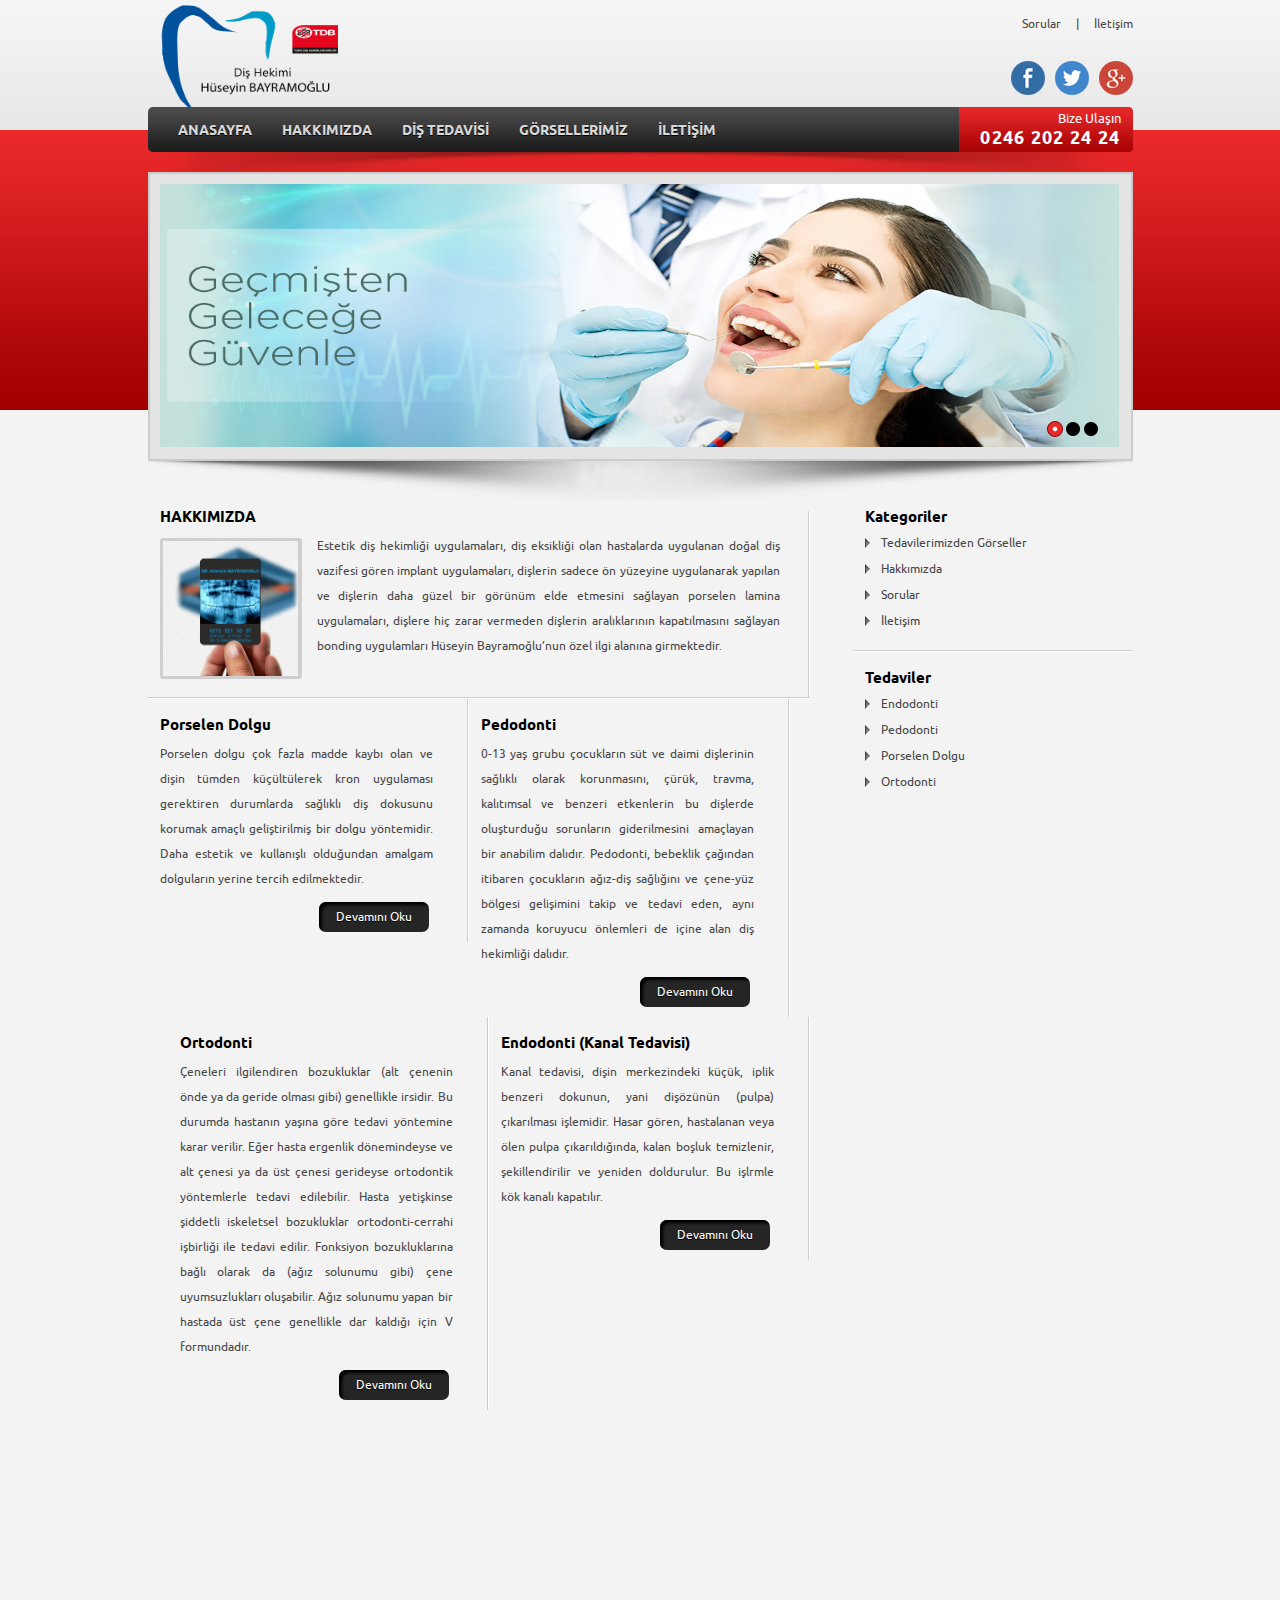
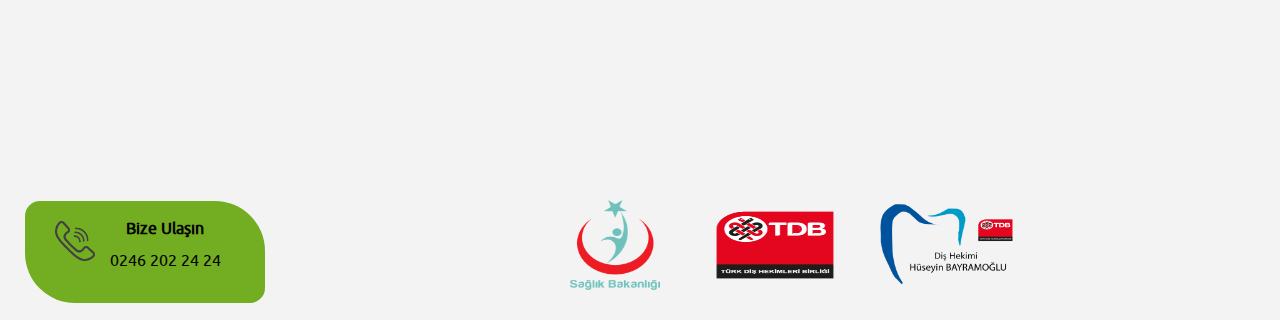
<file: index.html>
<!doctype html>
<html>
<head>
<meta charset="utf-8">
<meta http-equiv="Content-Type" content="text/html; charset=utf-8">
<title>Diş Hekimi - Hüseyin BAYRAMOĞLU</title>
	<meta name="keywords" content="../">
	<meta name="description" content="../">
	<meta name="author" content="Adem Coşkun">
	<meta name="classification" content="web tasarım">
	<meta name="googlebot" content="All, Index, Follow" />
	<meta name="Robots" content="All, Index, Follow" />
	<meta name="revisit-after" content="7 days">
	<meta name="rating" content="General" />
	<meta name="expires" content="no" />
	<meta name="language" content="turkish, TR" />
	<meta name="distribution" content="Global" />
	<meta name="googlebot" content="NOODP" />
	<meta name="robots" content="all" />
	<meta name="robots" content="follow" />
	<meta name="robots" content="index" />
	<meta name="distribution" content="global" />
	<meta name="revisit-after" content="1 Day" />
	
<link rel="shortcut icon" href="assets/images/icon.ico">
	<!-- ============ Styles ============ -->
	<link rel="stylesheet" href="assets/styles/reset.css" type="text/css" />
	<link rel="stylesheet" href="assets/styles/custom.css" type="text/css" />
	<link rel="stylesheet" href="assets/font/font.css" type="text/css" />

	<!-- ============ Font-Awesome ============ -->
	<link rel="stylesheet" href="assets/styles/font-awesome.css" type="text/css" />

	<!-- ============ Mobil CSS ============ -->
	<link rel="stylesheet" href="assets/mobile/media-queries.css" type="text/css" />

	<!-- ============ Google Font ============ -->

	<!-- ============ Fav-Icon ============ -->
	<link rel="Shortcut Icon" href="assets/images/icons/fav_icon.png" type="image/x-icon">
    
    <!-- Scripts -->
	<script type="text/javascript" src="assets/scripts/jquery.min.js"></script>
    <script type="text/javascript" src="assets/scripts/jquery-ui.min.js"></script>
    <script type="text/javascript" src="assets/scripts/custom.js"></script>


    <!-- Add jQuery assetsrary -->
	<script type="text/javascript" src="assets/scripts/jquery-1.10.1.min.js"></script>

	<!-- Add mousewheel plugin (this is optional) -->
	<script type="text/javascript" src="assets/scripts/jquery.mousewheel-3.0.6.pack.js"></script>

	<!-- Add fancyBox main JS and CSS files -->
	<script type="text/javascript" src="assets/source/jquery.fancybox.js?v=2.1.5"></script>
	<link rel="stylesheet" type="text/css" href="assets/source/jquery.fancybox.css?v=2.1.5" media="screen" />

	<!-- Add Button helper (this is optional) -->
	<link rel="stylesheet" type="text/css" href="assets/source/helpers/jquery.fancybox-buttons.css?v=1.0.5" />
	<script type="text/javascript" src="assets/source/helpers/jquery.fancybox-buttons.js?v=1.0.5"></script>

	<!-- Add Thumbnail helper (this is optional) -->
	<link rel="stylesheet" type="text/css" href="assets/source/helpers/jquery.fancybox-thumbs.css?v=1.0.7" />
	<script type="text/javascript" src="assets/source/helpers/jquery.fancybox-thumbs.js?v=1.0.7"></script>

	<!-- Add Media helper (this is optional) -->
	<script type="text/javascript" src="assets/source/helpers/jquery.fancybox-media.js?v=1.0.6"></script>

	<script type="text/javascript">
		$(document).ready(function() {
			/*
			 *  Simple image gallery. Uses default settings
			 */

			$('.fancybox').fancybox();

			/*
			 *  Different effects
			 */

			// Change title type, overlay closing speed
			$(".fancybox-effects-a").fancybox({
				helpers: {
					title : {
						type : 'outside'
					},
					overlay : {
						speedOut : 0
					}
				}
			});

			// Disable opening and closing animations, change title type
			$(".fancybox-effects-b").fancybox({
				openEffect  : 'none',
				closeEffect	: 'none',

				helpers : {
					title : {
						type : 'over'
					}
				}
			});

			// Set custom style, close if clicked, change title type and overlay color
			$(".fancybox-effects-c").fancybox({
				wrapCSS    : 'fancybox-custom',
				closeClick : true,

				openEffect : 'none',

				helpers : {
					title : {
						type : 'inside'
					},
					overlay : {
						css : {
							'background' : 'rgba(238,238,238,0.85)'
						}
					}
				}
			});

			// Remove padding, set opening and closing animations, close if clicked and disable overlay
			$(".fancybox-effects-d").fancybox({
				padding: 0,

				openEffect : 'elastic',
				openSpeed  : 150,

				closeEffect : 'elastic',
				closeSpeed  : 150,

				closeClick : true,

				helpers : {
					overlay : null
				}
			});

			/*
			 *  Button helper. Disable animations, hide close button, change title type and content
			 */

			$('.fancybox-buttons').fancybox({
				openEffect  : 'none',
				closeEffect : 'none',

				prevEffect : 'none',
				nextEffect : 'none',

				closeBtn  : false,

				helpers : {
					title : {
						type : 'inside'
					},
					buttons	: {}
				},

				afterLoad : function() {
					this.title = 'Image ' + (this.index + 1) + ' of ' + this.group.length + (this.title ? ' - ' + this.title : '');
				}
			});


			/*
			 *  Thumbnail helper. Disable animations, hide close button, arrows and slide to next gallery item if clicked
			 */

			$('.fancybox-thumbs').fancybox({
				prevEffect : 'none',
				nextEffect : 'none',

				closeBtn  : false,
				arrows    : false,
				nextClick : true,

				helpers : {
					thumbs : {
						width  : 50,
						height : 50
					}
				}
			});

			/*
			 *  Media helper. Group items, disable animations, hide arrows, enable media and button helpers.
			*/
			$('.fancybox-media')
				.attr('rel', 'media-gallery')
				.fancybox({
					openEffect : 'none',
					closeEffect : 'none',
					prevEffect : 'none',
					nextEffect : 'none',

					arrows : false,
					helpers : {
						media : {},
						buttons : {}
					}
				});

			/*
			 *  Open manually
			 */

			$("#fancybox-manual-a").click(function() {
				$.fancybox.open('1_b.jpg');
			});

			$("#fancybox-manual-b").click(function() {
				$.fancybox.open({
					href : 'iframe.html',
					type : 'iframe',
					padding : 5
				});
			});

			$("#fancybox-manual-c").click(function() {
				$.fancybox.open([
					{
						href : '1_b.jpg',
						title : 'My title'
					}, {
						href : '2_b.jpg',
						title : '2nd title'
					}, {
						href : '3_b.jpg'
					}
				], {
					helpers : {
						thumbs : {
							width: 75,
							height: 50
						}
					}
				});
			});


		});
	</script>

	<!-- ============ Simple image gallery ============ -->
	<!-- <a class="fancybox" href="1_b.jpg" data-fancybox-group="gallery" title="Lorem ipsum dolor sit amet"><img src="1_s.jpg" alt="" /></a> -->

	<!-- ============ Different effects ============ -->
	<!-- <a class="fancybox-effects-a" href="5_b.jpg" title="Lorem ipsum dolor sit amet, consectetur adipiscing elit"><img src="5_s.jpg" alt="" /></a> -->

</head>
<body>

<!-- top_bg -->
<div class="top_bg">
	<!-- ortala -->
	<div class="ortala">
		<!-- logo -->
		<a href="index.html" class="logo">
			<img src="assets/images/basliklogo.png" style="width:200px;"  alt="../" />
		</a><!-- logo -->

		<!-- top_menu -->
		<div class="top_menu">
			<ul>
				<li><a href="Sorular.html">Sorular</a></li>
				<li><span>|</span></li>				
				<li><a href="iletisim.html">İletişim</a></li>
			</ul>
		</div><!-- top_menu -->

		<!-- social_box -->
		<div class="social_box">
			<ul>
            <li>
			  <li>
              <div class="facebook">						   <a href="https://www.facebook.com/dishekimihuseyinbayramoglu/?ref=br_rs"><img src="assets/images/fb.png" width="34" height="34" alt="../" /></a></div></li>
				<li>	<div class="twitter">					   <a href="https://twitter.com/"><img src="assets/images/tw.png" width="34" height="34" alt="../" /></a><div></li>
				<li style="margin-right: 0px;"><div class="googlep"><a href="https://www.google.com.tr/search?ei=otS_WvraGMvekgXRm4TgBA&q=di%C5%9F+hekimi+h%C3%BCseyin+bayramo%C4%9Flu&oq=di%C5%9F+hekimi+h%C3%BCseyin+bayramo%C4%9Flu&gs_l=psy-ab.3...5992.5992.0.6173.1.1.0.0.0.0.0.0..0.0....0...1c.1.64.psy-ab..1.0.0....0.tUWQAbtIkqE"><img src="assets/images/gm.png" width="34" height="34" alt="../" /></a></div></li>
			</ul>
		</div><!-- social_box -->

		<div class="clear"></div>

		<!-- menu -->
		<div class="menu">
			<ul>
				<li><a href="index.html">ANASAYFA</a></li>
				<li><a href="hakkimizda.html">HAKKIMIZDA</a></li>
				<li>
					<a href="">DİŞ TEDAVİSİ</a>
					<ul>
						<li><a href="Kanal Tedavisi.html">Endodonti (Kanal Tedavisi)</a></li>
						<li><a href="Ortodonti.html">Ortodonti</a></li>
						<li><a href="Pedodonti.html">Petodonti</a></li>
                        <li><a href="Porselen Dolgu.html">Porselen Dolgu</a></li>
					</ul>
				</li>
				<li><a href="urunlerimiz.html">GÖRSELLERİMİZ</a></li>
				<li><a href="iletisim.html">İLETİŞİM</a></li>
			</ul>
			<a href="iletisim.html" class="menu_contact_bg">
				<h6>Bize Ulaşın</h6>
				<h1>0246 202 24 24</h1>
			</a>
		</div><!-- menu -->
		<div class="menu_shadow"></div>
	</div><!-- ortala -->
</div><!-- top_bg -->
<!-- ============ include / header.html ============ -->

<!-- red_bg -->
<div class="red_bg">
	<!-- ortala -->
	<div class="ortala">
		<!-- slider_generic -->
		<div class="slider_generic">
			<!-- slider -->
			<div class="slider">
				<ul>
					<li><a href=""><img src="assets/images/slider.jpg" width="959" height="263" alt="../" /></a></li>
					<li><a href=""><img src="assets/images/slider2.png" width="959" height="263" alt="../" /></a></li>
					<li><a href=""><img src="assets/images/slider3.jpg" width="959" height="263" alt="../" /></a></li>
				</ul>
			</div><!-- slider -->

			<!-- slider_swap -->
			<div class="slider_swap">
				<ul>
					<li></li>
					<li></li>
					<li></li>
				</ul>
			</div><!-- slider_swap -->
		</div><!-- slider_generic -->
		<div class="slider_generic_shadow"></div>
	</div><!-- ortala -->
</div><!-- red_bg -->

<!-- ortala -->
<div class="ortala">
	<!-- p_generic -->
	<div class="p_generic">
		<!-- p1_box -->
		<div class="p1_box">
			<h1>HAKKIMIZDA</h1> <div class="clear"></div>
			<a class="fancybox" href="assets/images/hakkimizda.png" data-fancybox-group="gallery" title="HAKKIMIZDA">
				<img src="assets/images/hakkimizda.png" alt="" width="135" height="135" />
			</a>
		  <h2 align="justify">
         Estetik diş hekimliği uygulamaları, diş eksikliği olan hastalarda uygulanan doğal diş vazifesi gören implant uygulamaları, dişlerin sadece ön yüzeyine uygulanarak yapılan ve dişlerin daha güzel bir görünüm elde etmesini sağlayan porselen lamina uygulamaları, dişlere hiç zarar vermeden dişlerin aralıklarının kapatılmasını sağlayan bonding uygulamları Hüseyin Bayramoğlu’nun özel ilgi alanına girmektedir.
          
          </h2>
		</div><!-- p1_box -->

		<!-- p2_box -->
		<div class="p2_box">
			<h1>Porselen Dolgu</h1> <div class="clear"></div>
			<h2 align="justify">Porselen dolgu çok fazla madde kaybı olan ve dişin tümden küçültülerek kron uygulaması gerektiren durumlarda sağlıklı diş dokusunu korumak amaçlı geliştirilmiş bir dolgu yöntemidir. Daha estetik ve kullanışlı olduğundan amalgam dolguların yerine tercih edilmektedir.</h2>
			<a href="Porselen Dolgu.html">Devamını Oku</a>
		</div><!-- p2_box -->
        <div class="p2_box">
			<h1>Pedodonti</h1> <div class="clear"></div>
			<h2 align="justify">0-13 yaş grubu çocukların süt ve daimi dişlerinin sağlıklı olarak korunmasını, çürük, travma, kalıtımsal ve benzeri etkenlerin bu dişlerde oluşturduğu sorunların giderilmesini amaçlayan bir anabilim dalıdır. Pedodonti, bebeklik çağından itibaren çocukların ağız-diş sağlığını ve çene-yüz bölgesi gelişimini takip ve tedavi eden, aynı zamanda koruyucu önlemleri de içine alan diş hekimliği dalıdır.</h2>
			<a href="Pedodonti.html">Devamını Oku</a>
		</div><!-- p2_box -->

		<!-- p2_box -->
		<div class="p2_box" style="float: right">
			<h1>Endodonti (Kanal Tedavisi)</h1> <div class="clear"></div>
			<h2 align="justify">Kanal tedavisi, dişin merkezindeki küçük, iplik benzeri dokunun, yani dişözünün (pulpa) çıkarılması işlemidir. Hasar gören, hastalanan veya ölen pulpa çıkarıldığında, kalan boşluk temizlenir, şekillendirilir ve yeniden doldurulur. Bu işlrmle kök kanalı kapatılır.</h2>
			<a href="Kanal Tedavisi.html">Devamını Oku</a>
		</div><!-- p2_box -->
        <div class="p2_box" style="float: right">
			<h1>Ortodonti</h1> <div class="clear"></div>
			<h2 align="justify">Çeneleri ilgilendiren bozukluklar (alt çenenin önde ya da geride olması gibi) genellikle irsidir. Bu durumda hastanın yaşına göre tedavi yöntemine karar verilir. Eğer hasta ergenlik dönemindeyse ve alt çenesi ya da üst çenesi gerideyse ortodontik yöntemlerle tedavi edilebilir. Hasta yetişkinse şiddetli iskeletsel bozukluklar ortodonti-cerrahi işbirliği ile tedavi edilir. Fonksiyon bozukluklarına bağlı olarak da (ağız solunumu gibi) çene uyumsuzlukları oluşabilir. Ağız solunumu yapan bir hastada üst çene genellikle dar kaldığı için V formundadır.</h2>
			<a href="Ortodonti.html">Devamını Oku</a>
		</div><!-- p2_box -->
        
        
	</div><!-- p_generic -->

	<!-- p_generic_r -->
	<div class="p_generic_r">
		<!-- p3_box -->
		<div class="p3_box">
			<h1>Kategoriler</h1>
			<ul>
				<li><span></span><a href="urunlerimiz.html">Tedavilerimizden Görseller</a></li>
				
				<li><span></span><a href="hakkimizda.html">Hakkımızda</a></li>
				<li><span></span><a href="Sorular.html">Sorular </a></li>
				<li><span></span><a href="iletisim.html">İletişim</a></li>
			</ul>
		</div><!-- p3_box -->

		<!-- p3_box -->
		<div class="p3_box" style="background: transparent; margin-top: 20px">
			<h1>Tedaviler</h1>
			<ul>
				<li><span></span><a href="Kanal Tedavisi.html">Endodonti</a></li>
				<li><span></span><a href="Pedodonti.html">Pedodonti</a></li>
				<li><span></span><a href="Porselen Dolgu.html">Porselen Dolgu</a></li>
				<li><span></span><a href="Ortodonti.html">Ortodonti</a></li>
				
			</ul>
		</div><!-- p3_box -->
	</div><!-- p_generic_r -->

	<div class="clear"></div>
</div><!-- ortala -->

<!-- ============ include / footer.html ============ -->
<!-- footer_bg -->
<div style="margin-top:310px;">
</div>
<div class="question">
<div class="rcorners1" style="left: 25px;  margin-top:1px; position: absolute; font-family: 'ubunturegular';">
<strong>
<div style=" float:left; width:30px; height:40px; margin-left:10px;">
<img src="assets/images/com.png" style="width:40px; height:40px;">
</div>
<h1 align="center">Bize Ulaşın</h1></strong>
<br>

<h2 align="center">0246 202 24 24</h2>

</div>
<div style="left:570px; position:absolute; ">
<img src="assets/images/sag.png" style="top:10px"; width="90px;" height="90px;">
</div> 
<div style="left:700px; position:absolute;">
<img src="assets/images/tdb-vector-logo.png" style="top:10px"; width="150px;" height="90px;">
</div>
<div style="left:870px; position:absolute; ">
<img src="assets/images/basliklogo.png" style="top:10px"; width="150px;" height="90px;">

</div> 

</div><!-- footer_bg -->

</body>
</html>
</file>
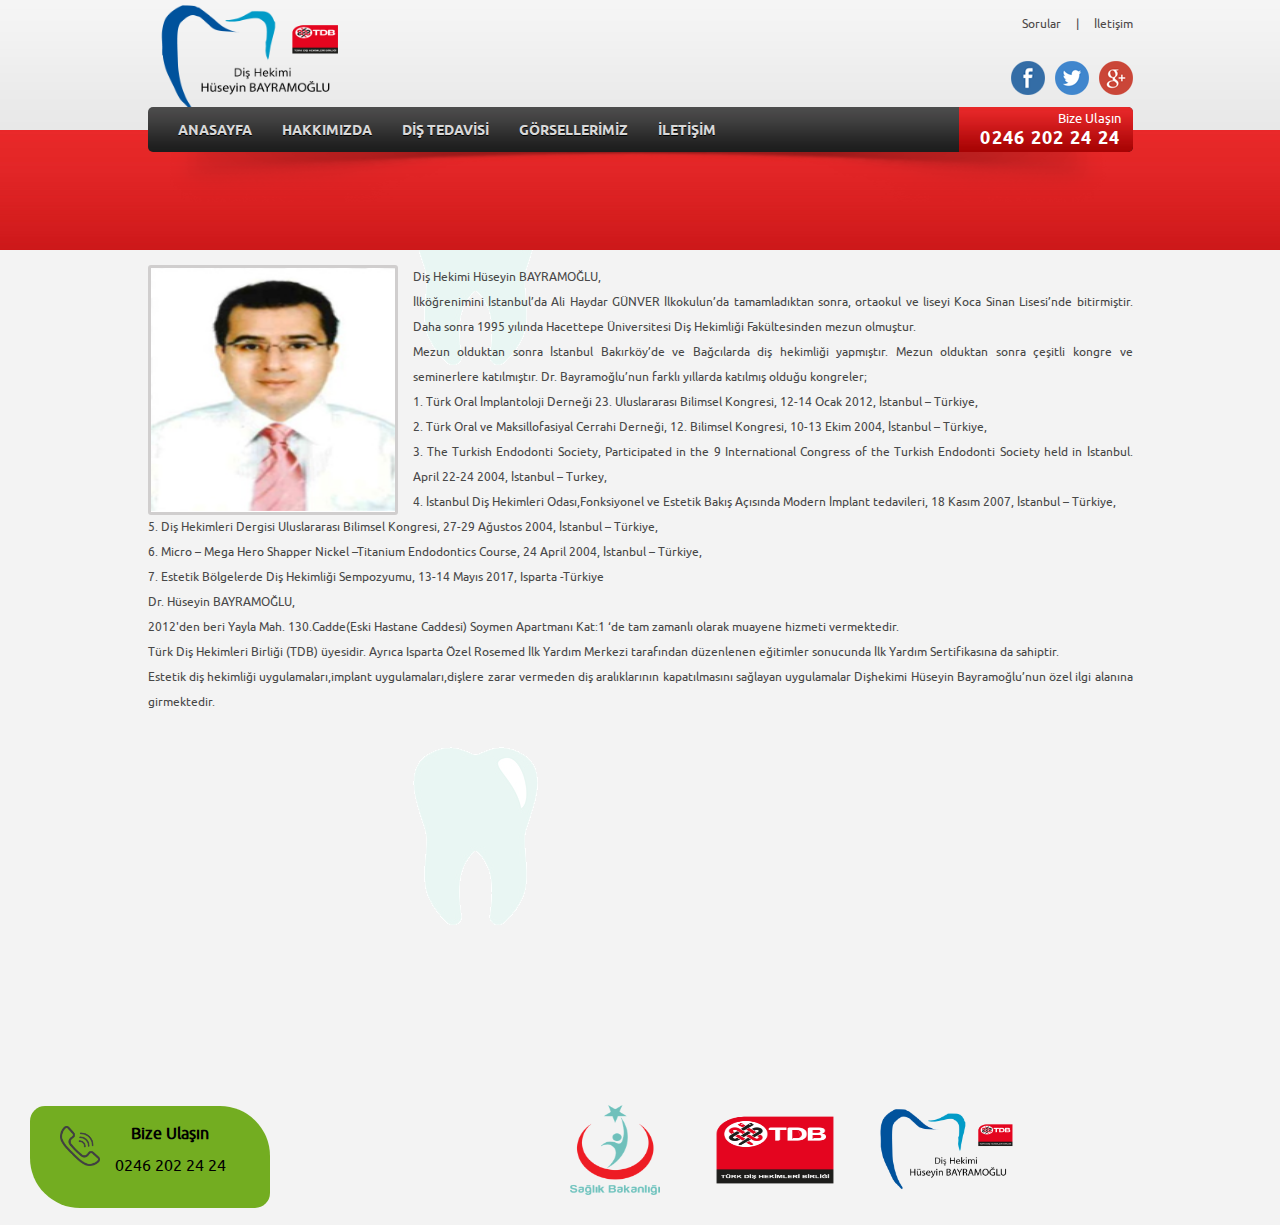
<file: hakkimizda.html>
<!doctype html>
<html>
<head>
<meta charset="utf-8">
<meta http-equiv="Content-Type" content="text/html; charset=utf-8">
<title>Hakkımızda</title>
	<meta name="keywords" content="../">
	<meta name="description" content="../">
	<meta name="author" content="Adem Coşkun">
	<meta name="classification" content="web tasarım">
	<meta name="googlebot" content="All, Index, Follow" />
	<meta name="Robots" content="All, Index, Follow" />
	<meta name="revisit-after" content="7 days">
	<meta name="rating" content="General" />
	<meta name="expires" content="no" />
	<meta name="language" content="turkish, TR" />
	<meta name="distribution" content="Global" />
	<meta name="googlebot" content="NOODP" />
	<meta name="robots" content="all" />
	<meta name="robots" content="follow" />
	<meta name="robots" content="index" />
	<meta name="distribution" content="global" />
	<meta name="revisit-after" content="1 Day" />
	<link rel="shortcut icon" href="assets/images/icon.ico">

	<!-- ============ Styles ============ -->
	<link rel="stylesheet" href="assets/styles/reset.css" type="text/css" />
	<link rel="stylesheet" href="assets/styles/custom.css" type="text/css" />
	<link rel="stylesheet" href="assets/font/font.css" type="text/css" />

	<!-- ============ Font-Awesome ============ -->
	<link rel="stylesheet" href="assets/styles/font-awesome.css" type="text/css" />

	<!-- ============ Mobil CSS ============ -->
	<link rel="stylesheet" href="assets/mobile/media-queries.css" type="text/css" />

	<!-- ============ Google Font ============ -->

	<!-- ============ Fav-Icon ============ -->
	<link rel="Shortcut Icon" href="assets/images/icons/fav_icon.png" type="image/x-icon">
    
    <!-- Scripts -->
	<script type="text/javascript" src="assets/scripts/jquery.min.js"></script>
    <script type="text/javascript" src="assets/scripts/jquery-ui.min.js"></script>
    <script type="text/javascript" src="assets/scripts/custom.js"></script>


    <!-- Add jQuery assetsrary -->
	<script type="text/javascript" src="assets/scripts/jquery-1.10.1.min.js"></script>

	<!-- Add mousewheel plugin (this is optional) -->
	<script type="text/javascript" src="assets/scripts/jquery.mousewheel-3.0.6.pack.js"></script>

	<!-- Add fancyBox main JS and CSS files -->
	<script type="text/javascript" src="assets/source/jquery.fancybox.js?v=2.1.5"></script>
	<link rel="stylesheet" type="text/css" href="assets/source/jquery.fancybox.css?v=2.1.5" media="screen" />

	<!-- Add Button helper (this is optional) -->
	<link rel="stylesheet" type="text/css" href="assets/source/helpers/jquery.fancybox-buttons.css?v=1.0.5" />
	<script type="text/javascript" src="assets/source/helpers/jquery.fancybox-buttons.js?v=1.0.5"></script>

	<!-- Add Thumbnail helper (this is optional) -->
	<link rel="stylesheet" type="text/css" href="assets/source/helpers/jquery.fancybox-thumbs.css?v=1.0.7" />
	<script type="text/javascript" src="assets/source/helpers/jquery.fancybox-thumbs.js?v=1.0.7"></script>

	<!-- Add Media helper (this is optional) -->
	<script type="text/javascript" src="assets/source/helpers/jquery.fancybox-media.js?v=1.0.6"></script>

	<script type="text/javascript">
		$(document).ready(function() {
			/*
			 *  Simple image gallery. Uses default settings
			 */

			$('.fancybox').fancybox();

			/*
			 *  Different effects
			 */

			// Change title type, overlay closing speed
			$(".fancybox-effects-a").fancybox({
				helpers: {
					title : {
						type : 'outside'
					},
					overlay : {
						speedOut : 0
					}
				}
			});

			// Disable opening and closing animations, change title type
			$(".fancybox-effects-b").fancybox({
				openEffect  : 'none',
				closeEffect	: 'none',

				helpers : {
					title : {
						type : 'over'
					}
				}
			});

			// Set custom style, close if clicked, change title type and overlay color
			$(".fancybox-effects-c").fancybox({
				wrapCSS    : 'fancybox-custom',
				closeClick : true,

				openEffect : 'none',

				helpers : {
					title : {
						type : 'inside'
					},
					overlay : {
						css : {
							'background' : 'rgba(238,238,238,0.85)'
						}
					}
				}
			});

			// Remove padding, set opening and closing animations, close if clicked and disable overlay
			$(".fancybox-effects-d").fancybox({
				padding: 0,

				openEffect : 'elastic',
				openSpeed  : 150,

				closeEffect : 'elastic',
				closeSpeed  : 150,

				closeClick : true,

				helpers : {
					overlay : null
				}
			});

			/*
			 *  Button helper. Disable animations, hide close button, change title type and content
			 */

			$('.fancybox-buttons').fancybox({
				openEffect  : 'none',
				closeEffect : 'none',

				prevEffect : 'none',
				nextEffect : 'none',

				closeBtn  : false,

				helpers : {
					title : {
						type : 'inside'
					},
					buttons	: {}
				},

				afterLoad : function() {
					this.title = 'Image ' + (this.index + 1) + ' of ' + this.group.length + (this.title ? ' - ' + this.title : '');
				}
			});


			/*
			 *  Thumbnail helper. Disable animations, hide close button, arrows and slide to next gallery item if clicked
			 */

			$('.fancybox-thumbs').fancybox({
				prevEffect : 'none',
				nextEffect : 'none',

				closeBtn  : false,
				arrows    : false,
				nextClick : true,

				helpers : {
					thumbs : {
						width  : 50,
						height : 50
					}
				}
			});

			/*
			 *  Media helper. Group items, disable animations, hide arrows, enable media and button helpers.
			*/
			$('.fancybox-media')
				.attr('rel', 'media-gallery')
				.fancybox({
					openEffect : 'none',
					closeEffect : 'none',
					prevEffect : 'none',
					nextEffect : 'none',

					arrows : false,
					helpers : {
						media : {},
						buttons : {}
					}
				});

			/*
			 *  Open manually
			 */

			$("#fancybox-manual-a").click(function() {
				$.fancybox.open('1_b.jpg');
			});

			$("#fancybox-manual-b").click(function() {
				$.fancybox.open({
					href : 'iframe.html',
					type : 'iframe',
					padding : 5
				});
			});

			$("#fancybox-manual-c").click(function() {
				$.fancybox.open([
					{
						href : '1_b.jpg',
						title : 'My title'
					}, {
						href : '2_b.jpg',
						title : '2nd title'
					}, {
						href : '3_b.jpg'
					}
				], {
					helpers : {
						thumbs : {
							width: 75,
							height: 50
						}
					}
				});
			});


		});
	</script>

	<!-- ============ Simple image gallery ============ -->
	<!-- <a class="fancybox" href="1_b.jpg" data-fancybox-group="gallery" title="Lorem ipsum dolor sit amet"><img src="1_s.jpg" alt="" /></a> -->

	<!-- ============ Different effects ============ -->
	<!-- <a class="fancybox-effects-a" href="5_b.jpg" title="Lorem ipsum dolor sit amet, consectetur adipiscing elit"><img src="5_s.jpg" alt="" /></a> -->

</head>
<body style="background-image:url(assets/images/a.png);">

<!-- top_bg -->
<div class="top_bg">
	<!-- ortala -->
	<div class="ortala">
		<!-- logo -->
		<a href="index.html" class="logo">
			<img src="assets/images/basliklogo.png" style="width:200px;"  alt="../" />
		</a><!-- logo -->

		<!-- top_menu -->
		<div class="top_menu">
			<ul>
				<li><a href="Sorular.html">Sorular</a></li>
				<li><span>|</span></li>				
				<li><a href="iletisim.html">İletişim</a></li>
			</ul>
		</div><!-- top_menu -->

		<!-- social_box -->
		<div class="social_box">
			<ul>
            
				<li>
			  <li>
              <div class="facebook">						   <a href="https://www.facebook.com/dishekimihuseyinbayramoglu/?ref=br_rs"><img src="assets/images/fb.png" width="34" height="34" alt="../" /></a></div></li>
				<li>	<div class="twitter">					   <a href="https://twitter.com/"><img src="assets/images/tw.png" width="34" height="34" alt="../" /></a><div></li>
				<li style="margin-right: 0px;"><div class="googlep"><a href="https://www.google.com.tr/search?ei=otS_WvraGMvekgXRm4TgBA&q=di%C5%9F+hekimi+h%C3%BCseyin+bayramo%C4%9Flu&oq=di%C5%9F+hekimi+h%C3%BCseyin+bayramo%C4%9Flu&gs_l=psy-ab.3...5992.5992.0.6173.1.1.0.0.0.0.0.0..0.0....0...1c.1.64.psy-ab..1.0.0....0.tUWQAbtIkqE"><img src="assets/images/gm.png" width="34" height="34" alt="../" /></a></div></li>
			</ul>
		</div><!-- social_box -->

		<div class="clear"></div>

		<!-- menu -->
				<div class="menu">
			<ul>
				<li><a href="index.html">ANASAYFA</a></li>
				<li><a href="hakkimizda.html">HAKKIMIZDA</a></li>
				<li>
					<a href="">DİŞ TEDAVİSİ</a>
					<ul>
						<li><a href="Kanal Tedavisi.html">Endodonti (Kanal Tedavisi)</a></li>
						<li><a href="Ortodonti.html">Ortodonti</a></li>
						<li><a href="Pedodonti.html">Pedodonti</a></li>
                        <li><a href="Porselen Dolgu.html">Porselen Dolgu</a></li>
					</ul>
				</li>
				<li><a href="urunlerimiz.html">GÖRSELLERİMİZ</a></li>
				<li><a href="iletisim.html">İLETİŞİM</a></li>
			</ul>
			<a href="iletisim.html" class="menu_contact_bg">
				<h6>Bize Ulaşın</h6>
				<h1>0246 202 24 24</h1>
			</a>
		</div><!-- menu -->
		<div class="menu_shadow"></div>
	</div><!-- ortala -->
</div><!-- top_bg -->
<!-- ============ include / header.html ============ -->

<!-- red_bg -->
<div class="red_bg" style="height: 120px;">
	<!-- ortala -->
	<div class="ortala">
		<!-- hakkimiz -->
		<div class="hakkimiz"></div><!-- hakkimiz -->
	</div><!-- ortala -->
</div><!-- red_bg -->

<!-- ortala -->
<div class="ortala">
	<div class="h_generic">
		<div class="h1_box">
		  <a class="fancybox" href="assets/images2/huseyinbayramoglu.png" data-fancybox-group="gallery" title="Hüseyin BAYRAMOĞLU">
				<img src="assets/images2/huseyinbayramoglu.png" width="244" height="244" alt="" />
			</a>
		  <p>Diş Hekimi Hüseyin BAYRAMOĞLU,</p>
		  <p>İlköğrenimini İstanbul&rsquo;da Ali Haydar GÜNVER İlkokulun&rsquo;da tamamladıktan sonra, ortaokul ve liseyi Koca Sinan Lisesi&rsquo;nde bitirmiştir. Daha sonra 1995 yılında Hacettepe Üniversitesi Diş Hekimliği Fakültesinden mezun olmuştur.</p>
		  <p>Mezun olduktan sonra İstanbul Bakırköy&rsquo;de ve Bağcılarda diş hekimliği yapmıştır. Mezun olduktan sonra çeşitli kongre ve seminerlere katılmıştır. Dr. Bayramoğlu&rsquo;nun farklı yıllarda katılmış olduğu kongreler;</p>
		  <p>1. Türk Oral İmplantoloji Derneği 23. Uluslararası Bilimsel Kongresi, 12-14 Ocak 2012, İstanbul – Türkiye,</p>
		  <p>2. Türk Oral ve Maksillofasiyal Cerrahi Derneği, 12. Bilimsel Kongresi, 10-13 Ekim 2004, İstanbul – Türkiye,</p>
		  <p>3. The Turkish Endodonti Society, Participated in the 9 International Congress of the Turkish Endodonti Society held in İstanbul. April 22-24 2004, İstanbul – Turkey,</p>
		  <p>4. İstanbul Diş Hekimleri Odası,Fonksiyonel ve Estetik Bakış Açısında Modern İmplant tedavileri, 18 Kasım 2007, İstanbul – Türkiye,</p>
		  <p>5. Diş Hekimleri Dergisi Uluslararası Bilimsel Kongresi, 27-29 Ağustos 2004, İstanbul – Türkiye,</p>
		  <p>6. Micro – Mega Hero Shapper Nickel –Titanium Endodontics Course, 24 April 2004, İstanbul – Türkiye,</p>
		  <p>7. Estetik Bölgelerde Diş Hekimliği Sempozyumu, 13-14 Mayıs 2017, Isparta -Türkiye</p>
		  <p>Dr. Hüseyin BAYRAMOĞLU,</p>
		  <p>2012'den beri Yayla Mah. 130.Cadde(Eski Hastane Caddesi) Soymen Apartmanı Kat:1 &lsquo;de tam zamanlı olarak muayene hizmeti vermektedir.</p>
		  <p>Türk Diş Hekimleri Birliği (TDB) üyesidir. Ayrıca Isparta Özel Rosemed İlk Yardım Merkezi tarafından düzenlenen eğitimler sonucunda İlk Yardım Sertifikasına da sahiptir.</p>
		  Estetik diş hekimliği uygulamaları,implant uygulamaları,dişlere zarar vermeden diş aralıklarının kapatılmasını sağlayan uygulamalar Dişhekimi Hüseyin Bayramoğlu&rsquo;nun özel ilgi alanına girmektedir.<br>
		</div>
	</div>

	<div class="clear"></div>
</div><!-- ortala -->

<!-- ============ include / footer.html ============ -->
<!-- footer_bg -->
<div style="margin-top:310px;">
</div>
<div class="question">
<div style="left:570px; position:absolute;">
<img src="assets/images/sag.png" style="top:10px"; width="90px;" height="90px;">
</div> 
<div style="left:700px; position:absolute; ">
<img src="assets/images/tdb-vector-logo.png" style="top:10px"; width="150px;" height="90px;">
</div>
<div style="left:870px; position:absolute; ">
<img src="assets/images/basliklogo.png" style="top:10px"; width="150px;" height="90px;">

</div> 
<div class="rcorners1" style="left:30px; margin-top:1px; position:absolute; font-family: 'ubunturegular';">
<strong>
<div style=" float:left; width:30px; height:40px; margin-left:10px;">
<img src="assets/images/com.png" style="width:40px; height:40px;">
</div>
<h1 align="center" style="">Bize Ulaşın</h1></strong>
<br>

<h2 align="center">0246 202 24 24</h2>

</div>
</div><!-- footer_bg -->
</body>
</html>
</file>
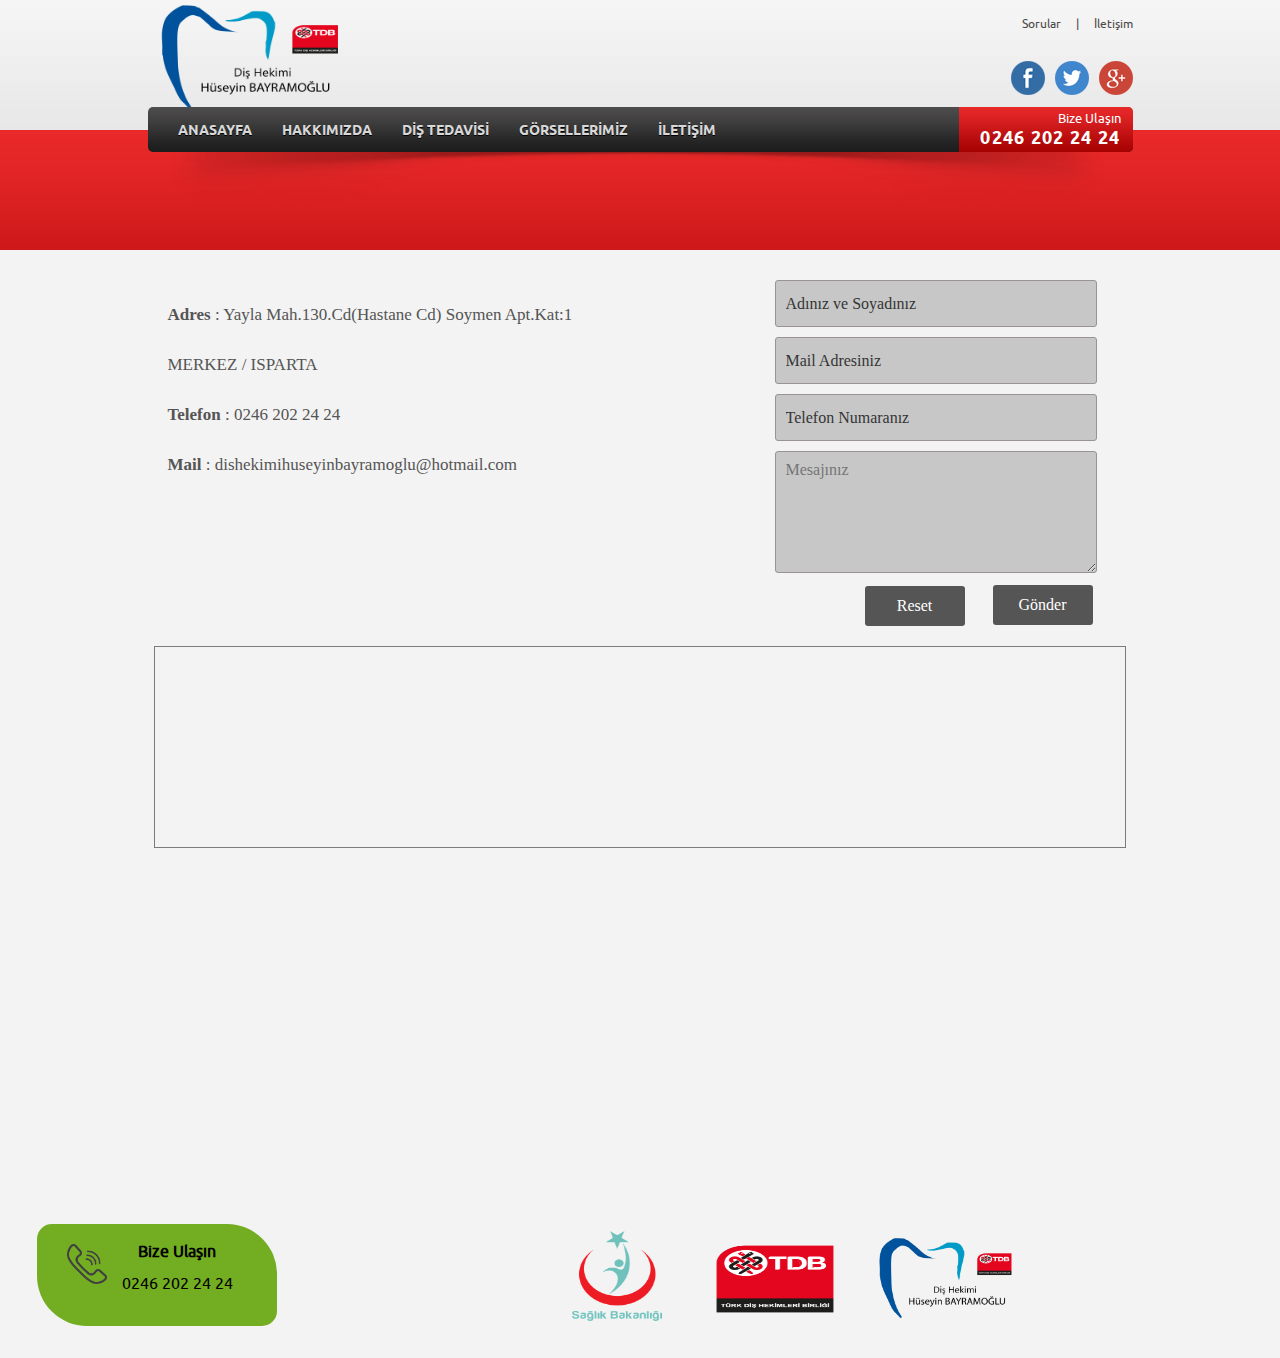
<file: iletisim.html>
<!doctype html>
<html>
<head>
<meta charset="utf-8">
<meta http-equiv="Content-Type" content="text/html; charset=utf-8">
<title>İletişim</title>
	<meta name="keywords" content="../">
	<meta name="description" content="../">
	<meta name="author" content="Adem Coşkun">
	<meta name="classification" content="web tasarım">
	<meta name="googlebot" content="All, Index, Follow" />
	<meta name="Robots" content="All, Index, Follow" />
	<meta name="revisit-after" content="7 days">
	<meta name="rating" content="General" />
	<meta name="expires" content="no" />
	<meta name="language" content="turkish, TR" />
	<meta name="distribution" content="Global" />
	<meta name="googlebot" content="NOODP" />
	<meta name="robots" content="all" />
	<meta name="robots" content="follow" />
	<meta name="robots" content="index" />
	<meta name="distribution" content="global" />
	<meta name="revisit-after" content="1 Day" />
	<link rel="shortcut icon" href="assets/images/icon.ico">

	<!-- ============ Styles ============ -->
	<link rel="stylesheet" href="assets/styles/reset.css" type="text/css" />
	<link rel="stylesheet" href="assets/styles/custom.css" type="text/css" />
	<link rel="stylesheet" href="assets/font/font.css" type="text/css" />

	<!-- ============ Font-Awesome ============ -->
	<link rel="stylesheet" href="assets/styles/font-awesome.css" type="text/css" />

	<!-- ============ Mobil CSS ============ -->
	<link rel="stylesheet" href="assets/mobile/media-queries.css" type="text/css" />

	<!-- ============ Google Font ============ -->

	<!-- ============ Fav-Icon ============ -->
	<link rel="Shortcut Icon" href="assets/images/icons/fav_icon.png" type="image/x-icon">
    
    <!-- Scripts -->
	<script type="text/javascript" src="assets/scripts/jquery.min.js"></script>
    <script type="text/javascript" src="assets/scripts/jquery-ui.min.js"></script>
    <script type="text/javascript" src="assets/scripts/custom.js"></script>


    <!-- Add jQuery assetsrary -->
	<script type="text/javascript" src="assets/scripts/jquery-1.10.1.min.js"></script>

	<!-- Add mousewheel plugin (this is optional) -->
	<script type="text/javascript" src="assets/scripts/jquery.mousewheel-3.0.6.pack.js"></script>

	<!-- Add fancyBox main JS and CSS files -->
	<script type="text/javascript" src="assets/source/jquery.fancybox.js?v=2.1.5"></script>
	<link rel="stylesheet" type="text/css" href="assets/source/jquery.fancybox.css?v=2.1.5" media="screen" />

	<!-- Add Button helper (this is optional) -->
	<link rel="stylesheet" type="text/css" href="assets/source/helpers/jquery.fancybox-buttons.css?v=1.0.5" />
	<script type="text/javascript" src="assets/source/helpers/jquery.fancybox-buttons.js?v=1.0.5"></script>

	<!-- Add Thumbnail helper (this is optional) -->
	<link rel="stylesheet" type="text/css" href="assets/source/helpers/jquery.fancybox-thumbs.css?v=1.0.7" />
	<script type="text/javascript" src="assets/source/helpers/jquery.fancybox-thumbs.js?v=1.0.7"></script>

	<!-- Add Media helper (this is optional) -->
	<script type="text/javascript" src="assets/source/helpers/jquery.fancybox-media.js?v=1.0.6"></script>

	<script type="text/javascript">
		$(document).ready(function() {
			/*
			 *  Simple image gallery. Uses default settings
			 */

			$('.fancybox').fancybox();

			/*
			 *  Different effects
			 */

			// Change title type, overlay closing speed
			$(".fancybox-effects-a").fancybox({
				helpers: {
					title : {
						type : 'outside'
					},
					overlay : {
						speedOut : 0
					}
				}
			});

			// Disable opening and closing animations, change title type
			$(".fancybox-effects-b").fancybox({
				openEffect  : 'none',
				closeEffect	: 'none',

				helpers : {
					title : {
						type : 'over'
					}
				}
			});

			// Set custom style, close if clicked, change title type and overlay color
			$(".fancybox-effects-c").fancybox({
				wrapCSS    : 'fancybox-custom',
				closeClick : true,

				openEffect : 'none',

				helpers : {
					title : {
						type : 'inside'
					},
					overlay : {
						css : {
							'background' : 'rgba(238,238,238,0.85)'
						}
					}
				}
			});

			// Remove padding, set opening and closing animations, close if clicked and disable overlay
			$(".fancybox-effects-d").fancybox({
				padding: 0,

				openEffect : 'elastic',
				openSpeed  : 150,

				closeEffect : 'elastic',
				closeSpeed  : 150,

				closeClick : true,

				helpers : {
					overlay : null
				}
			});

			/*
			 *  Button helper. Disable animations, hide close button, change title type and content
			 */

			$('.fancybox-buttons').fancybox({
				openEffect  : 'none',
				closeEffect : 'none',

				prevEffect : 'none',
				nextEffect : 'none',

				closeBtn  : false,

				helpers : {
					title : {
						type : 'inside'
					},
					buttons	: {}
				},

				afterLoad : function() {
					this.title = 'Image ' + (this.index + 1) + ' of ' + this.group.length + (this.title ? ' - ' + this.title : '');
				}
			});


			/*
			 *  Thumbnail helper. Disable animations, hide close button, arrows and slide to next gallery item if clicked
			 */

			$('.fancybox-thumbs').fancybox({
				prevEffect : 'none',
				nextEffect : 'none',

				closeBtn  : false,
				arrows    : false,
				nextClick : true,

				helpers : {
					thumbs : {
						width  : 50,
						height : 50
					}
				}
			});

			/*
			 *  Media helper. Group items, disable animations, hide arrows, enable media and button helpers.
			*/
			$('.fancybox-media')
				.attr('rel', 'media-gallery')
				.fancybox({
					openEffect : 'none',
					closeEffect : 'none',
					prevEffect : 'none',
					nextEffect : 'none',

					arrows : false,
					helpers : {
						media : {},
						buttons : {}
					}
				});

			/*
			 *  Open manually
			 */

			$("#fancybox-manual-a").click(function() {
				$.fancybox.open('1_b.jpg');
			});

			$("#fancybox-manual-b").click(function() {
				$.fancybox.open({
					href : 'iframe.html',
					type : 'iframe',
					padding : 5
				});
			});

			$("#fancybox-manual-c").click(function() {
				$.fancybox.open([
					{
						href : '1_b.jpg',
						title : 'My title'
					}, {
						href : '2_b.jpg',
						title : '2nd title'
					}, {
						href : '3_b.jpg'
					}
				], {
					helpers : {
						thumbs : {
							width: 75,
							height: 50
						}
					}
				});
			});


		});
	</script>

	<!-- ============ Simple image gallery ============ -->
	<!-- <a class="fancybox" href="1_b.jpg" data-fancybox-group="gallery" title="Lorem ipsum dolor sit amet"><img src="1_s.jpg" alt="" /></a> -->

	<!-- ============ Different effects ============ -->
	<!-- <a class="fancybox-effects-a" href="5_b.jpg" title="Lorem ipsum dolor sit amet, consectetur adipiscing elit"><img src="5_s.jpg" alt="" /></a> -->

</head>
<body>

<!-- top_bg -->
<div class="top_bg">
	<!-- ortala -->
	<div class="ortala">
		<!-- logo -->
		<a href="index.html" class="logo">
			<img src="assets/images/basliklogo.png" style="width:200px;"  alt="../" />
		</a><!-- logo -->

		<!-- top_menu -->
		<div class="top_menu">
			<ul>
				<li><a href="Sorular.html">Sorular</a></li>
				<li><span>|</span></li>				
				<li><a href="iletisim.html">İletişim</a></li>
			</ul>
		</div><!-- top_menu -->

		<!-- social_box -->
		<div class="social_box">
			<ul>
            <li>
			  <li>
              <div class="facebook">						   <a href="https://www.facebook.com/dishekimihuseyinbayramoglu/?ref=br_rs"><img src="assets/images/fb.png" width="34" height="34" alt="../" /></a></div></li>
				<li>	<div class="twitter">					   <a href="https://twitter.com/"><img src="assets/images/tw.png" width="34" height="34" alt="../" /></a><div></li>
				<li style="margin-right: 0px;"><div class="googlep"><a href="https://www.google.com.tr/search?ei=otS_WvraGMvekgXRm4TgBA&q=di%C5%9F+hekimi+h%C3%BCseyin+bayramo%C4%9Flu&oq=di%C5%9F+hekimi+h%C3%BCseyin+bayramo%C4%9Flu&gs_l=psy-ab.3...5992.5992.0.6173.1.1.0.0.0.0.0.0..0.0....0...1c.1.64.psy-ab..1.0.0....0.tUWQAbtIkqE"><img src="assets/images/gm.png" width="34" height="34" alt="../" /></a></div></li>
			</ul>
		</div><!-- social_box -->

		<div class="clear"></div>

		<!-- menu -->
			<div class="menu">
			<ul>
				<li><a href="index.html">ANASAYFA</a></li>
				<li><a href="hakkimizda.html">HAKKIMIZDA</a></li>
				<li>
					<a href="">DİŞ TEDAVİSİ</a>
					<ul>
						<li><a href="Kanal Tedavisi.html">Endodonti (Kanal Tedavisi)</a></li>
						<li><a href="Ortodonti.html">Ortodonti</a></li>
						<li><a href="Pedodonti.html">Pedodonti</a></li>
                        <li><a href="Porselen Dolgu.html">Porselen Dolgu</a></li>
					</ul>
				</li>
				<li><a href="urunlerimiz.html">GÖRSELLERİMİZ</a></li>
				<li><a href="iletisim.html">İLETİŞİM</a></li>
			</ul>
			<a href="iletisim.html" class="menu_contact_bg">
				<h6>Bize Ulaşın</h6>
				<h1>0246 202 24 24</h1>
			</a>
		</div><!-- menu -->
		<div class="menu_shadow"></div>
	</div><!-- ortala -->
</div><!-- top_bg -->
<!-- ============ include / header.html ============ -->

<!-- red_bg -->
<div class="red_bg" style="height: 120px;">
	<!-- ortala -->
	<div class="ortala">
		<!-- hakkimiz -->
		<div class="hakkimiz"></div><!-- hakkimiz -->
	</div><!-- ortala -->
</div><!-- red_bg -->

<!-- ortala -->
<div class="ortala">
	<div class="iletisim">
		
		<div class="sol">
			<p><b>Adres</b>	:	 Yayla Mah.130.Cd(Hastane Cd) Soymen Apt.Kat:1 </p>
			<p>            MERKEZ / ISPARTA</p>
			<p>
			<b>Telefon</b>	:	0246 202 24 24 
			<p>
			
			<b>Mail</b>	:	dishekimihuseyinbayramoglu@hotmail.com
	  </div>
			<div class="dikey-cizgi"></div>
			<div class="sag">
			<form method="POST" action="http://formspree.io/dishekimihuseyinbayramoglu@hotmail.com">
					<input type="text" name="ad_soyad" class="textbox" onblur="if(this.value==''){this.value='Adınız ve Soyadınız'}" onclick="if(this.value=='Adınız ve Soyadınız'){this.value=''}" value="Adınız ve Soyadınız"><br>
					<input type="text" name="mail"  class="textbox" onblur="if(this.value==''){this.value='Mail Adresiniz'}" onclick="if(this.value=='Mail Adresiniz'){this.value=''}" value="Mail Adresiniz"><br>
					<input type="text" name="ad_soyad"  class="textbox" onblur="if(this.value==''){this.value='Telefon Numaranız'}" onclick="if(this.value=='Telefon Numaranız'){this.value=''}" value="Telefon Numaranız"><br>
					<textarea class="textarea" name="mesaj" placeholder="Mesajınız"></textarea><br><div class="clear"></div>
					<input type="reset" name="reset"  value="Reset" class="reset">
					<input type="submit" name="gonder"  value="Gönder" class="button">
				</form>
			</div>
			<div class="clear"></div>
			<div class="maps">
				<iframe src="https://www.google.com/maps/embed?pb=!1m16!1m12!1m3!1d1000.7085484204689!2d30.552210819967435!3d37.76202087645631!2m3!1f0!2f0!3f0!3m2!1i1024!2i768!4f13.1!2m1!1sYayla+Mah.130.Cad(Hastane+Cad)+Soymen+Apt.Kat%3A1+MERKEZ+%2F+ISPARTA!5e0!3m2!1str!2str!4v1522669113910" width="970" height="200" frameborder="0" style="border:0" allowfullscreen></iframe>
			</div>
		</div>

	<div class="clear"></div>
</div><!-- ortala -->

<!-- ============ include / footer.html ============ -->
<!-- footer_bg -->
<div style="margin-top:310px;">
</div>
<div class="question">
<div style="left: 572px; position: absolute; margin-top: 12px; top: 1219px;">
<img src="assets/images/sag.png" style="top:10px"; width="90px;" height="90px;">
</div> 
<div style="left: 700px; position: absolute; margin-top: 12px; top: 1222px;">
<img src="assets/images/tdb-vector-logo.png" style="top:10px"; width="150px;" height="90px;">
</div>
<div style="left: 869px; position: absolute; margin-top: 12px; top: 1222px;">
<img src="assets/images/basliklogo.png" style="top:10px"; width="150px;" height="90px;">

</div> 
<div class="rcorners1" style="left: 37px;  margin-top:-14px; position: absolute; font-family: 'ubunturegular';">
<strong>
<div style=" float:left; width:30px; height:40px; margin-left:10px;">
<img src="assets/images/com.png" style="width:40px; height:40px;">
</div>
<h1 align="center">Bize Ulaşın</h1></strong>
<br>

<h2 align="center">0246 202 24 24</h2>

</div>
</div><!-- footer_bg -->
</body>
</html>
</file>
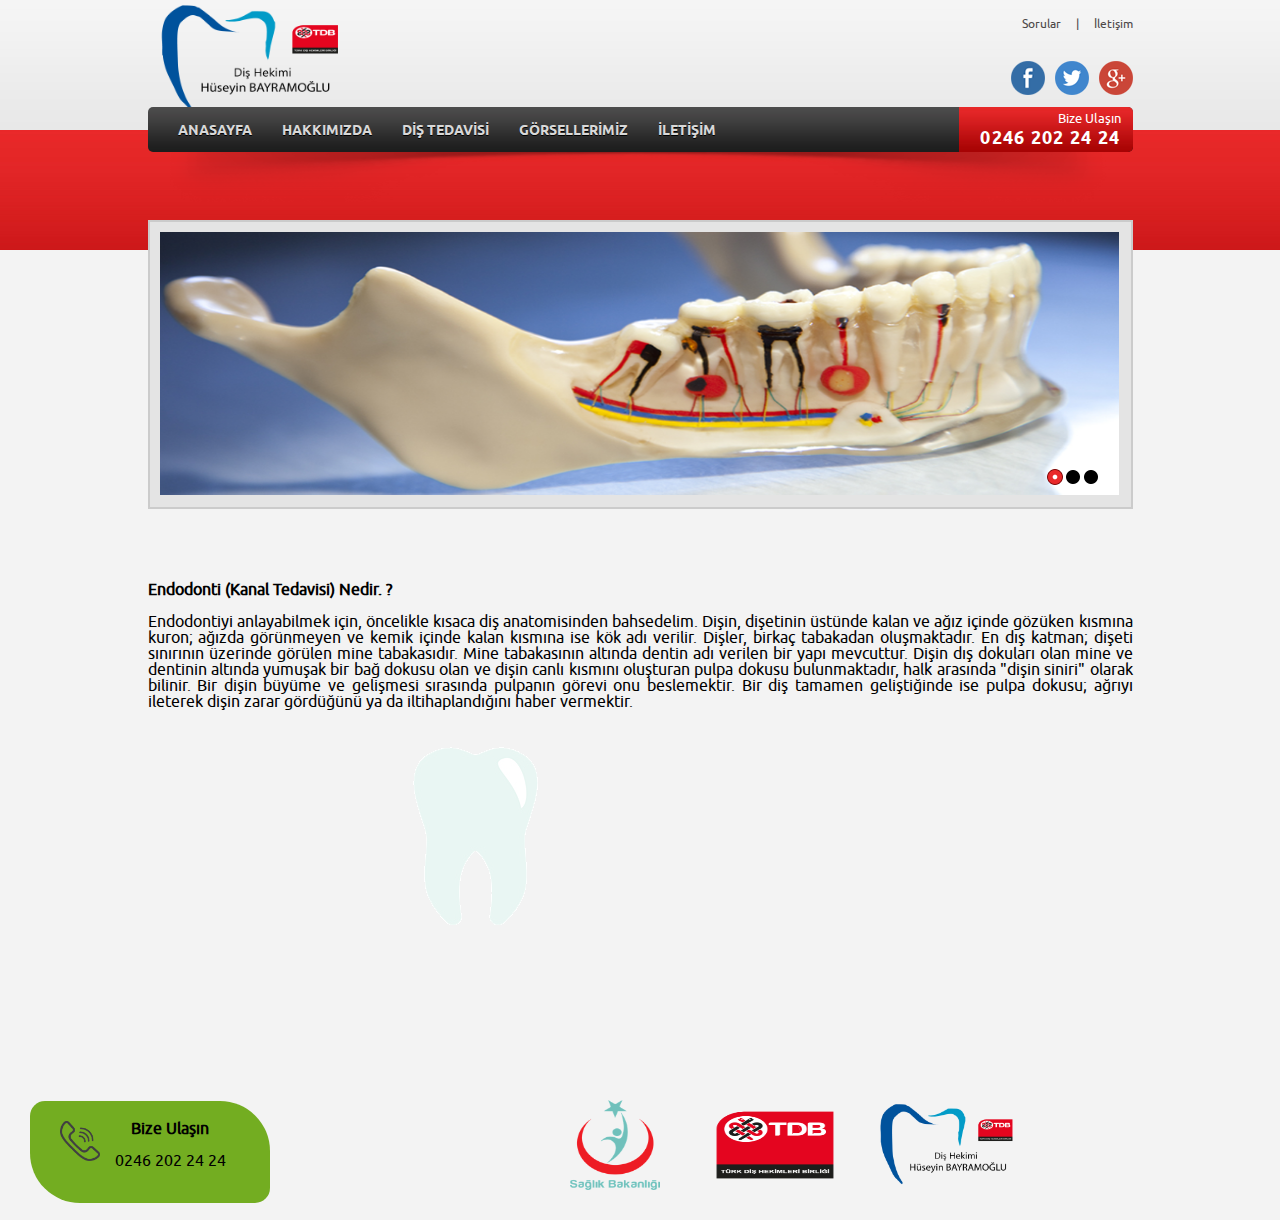
<file: Kanal Tedavisi.html>
<!doctype html>
<html>
<head>
<meta charset="utf-8">
<meta http-equiv="Content-Type" content="text/html; charset=utf-8">
<title>Endodonti (Kanal Tedavisi)</title>
	<meta name="keywords" content="../">
	<meta name="description" content="../">
	<meta name="author" content="Adem Coşkun">
	<meta name="classification" content="web tasarım">
	<meta name="googlebot" content="All, Index, Follow" />
	<meta name="Robots" content="All, Index, Follow" />
	<meta name="revisit-after" content="7 days">
	<meta name="rating" content="General" />
	<meta name="expires" content="no" />
	<meta name="language" content="turkish, TR" />
	<meta name="distribution" content="Global" />
	<meta name="googlebot" content="NOODP" />
	<meta name="robots" content="all" />
	<meta name="robots" content="follow" />
	<meta name="robots" content="index" />
	<meta name="distribution" content="global" />
	<meta name="revisit-after" content="1 Day" />
	<link rel="shortcut icon" href="assets/images/icon.ico">

	<!-- ============ Styles ============ -->
	<link rel="stylesheet" href="assets/styles/reset.css" type="text/css" />
	<link rel="stylesheet" href="assets/styles/custom.css" type="text/css" />
	<link rel="stylesheet" href="assets/font/font.css" type="text/css" />

	<!-- ============ Font-Awesome ============ -->
	<link rel="stylesheet" href="assets/styles/font-awesome.css" type="text/css" />

	<!-- ============ Mobil CSS ============ -->
	<link rel="stylesheet" href="assets/mobile/media-queries.css" type="text/css" />

	<!-- ============ Google Font ============ -->

	<!-- ============ Fav-Icon ============ -->
	<link rel="Shortcut Icon" href="assets/images/icons/fav_icon.png" type="image/x-icon">
    
    <!-- Scripts -->
	<script type="text/javascript" src="assets/scripts/jquery.min.js"></script>
    <script type="text/javascript" src="assets/scripts/jquery-ui.min.js"></script>
    <script type="text/javascript" src="assets/scripts/custom.js"></script>


    <!-- Add jQuery assetsrary -->
	<script type="text/javascript" src="assets/scripts/jquery-1.10.1.min.js"></script>

	<!-- Add mousewheel plugin (this is optional) -->
	<script type="text/javascript" src="assets/scripts/jquery.mousewheel-3.0.6.pack.js"></script>

	<!-- Add fancyBox main JS and CSS files -->
	<script type="text/javascript" src="assets/source/jquery.fancybox.js?v=2.1.5"></script>
	<link rel="stylesheet" type="text/css" href="assets/source/jquery.fancybox.css?v=2.1.5" media="screen" />

	<!-- Add Button helper (this is optional) -->
	<link rel="stylesheet" type="text/css" href="assets/source/helpers/jquery.fancybox-buttons.css?v=1.0.5" />
	<script type="text/javascript" src="assets/source/helpers/jquery.fancybox-buttons.js?v=1.0.5"></script>

	<!-- Add Thumbnail helper (this is optional) -->
	<link rel="stylesheet" type="text/css" href="assets/source/helpers/jquery.fancybox-thumbs.css?v=1.0.7" />
	<script type="text/javascript" src="assets/source/helpers/jquery.fancybox-thumbs.js?v=1.0.7"></script>

	<!-- Add Media helper (this is optional) -->
	<script type="text/javascript" src="assets/source/helpers/jquery.fancybox-media.js?v=1.0.6"></script>

	<script type="text/javascript">
		$(document).ready(function() {
			/*
			 *  Simple image gallery. Uses default settings
			 */

			$('.fancybox').fancybox();

			/*
			 *  Different effects
			 */

			// Change title type, overlay closing speed
			$(".fancybox-effects-a").fancybox({
				helpers: {
					title : {
						type : 'outside'
					},
					overlay : {
						speedOut : 0
					}
				}
			});

			// Disable opening and closing animations, change title type
			$(".fancybox-effects-b").fancybox({
				openEffect  : 'none',
				closeEffect	: 'none',

				helpers : {
					title : {
						type : 'over'
					}
				}
			});

			// Set custom style, close if clicked, change title type and overlay color
			$(".fancybox-effects-c").fancybox({
				wrapCSS    : 'fancybox-custom',
				closeClick : true,

				openEffect : 'none',

				helpers : {
					title : {
						type : 'inside'
					},
					overlay : {
						css : {
							'background' : 'rgba(238,238,238,0.85)'
						}
					}
				}
			});

			// Remove padding, set opening and closing animations, close if clicked and disable overlay
			$(".fancybox-effects-d").fancybox({
				padding: 0,

				openEffect : 'elastic',
				openSpeed  : 150,

				closeEffect : 'elastic',
				closeSpeed  : 150,

				closeClick : true,

				helpers : {
					overlay : null
				}
			});

			/*
			 *  Button helper. Disable animations, hide close button, change title type and content
			 */

			$('.fancybox-buttons').fancybox({
				openEffect  : 'none',
				closeEffect : 'none',

				prevEffect : 'none',
				nextEffect : 'none',

				closeBtn  : false,

				helpers : {
					title : {
						type : 'inside'
					},
					buttons	: {}
				},

				afterLoad : function() {
					this.title = 'Image ' + (this.index + 1) + ' of ' + this.group.length + (this.title ? ' - ' + this.title : '');
				}
			});


			/*
			 *  Thumbnail helper. Disable animations, hide close button, arrows and slide to next gallery item if clicked
			 */

			$('.fancybox-thumbs').fancybox({
				prevEffect : 'none',
				nextEffect : 'none',

				closeBtn  : false,
				arrows    : false,
				nextClick : true,

				helpers : {
					thumbs : {
						width  : 50,
						height : 50
					}
				}
			});

			/*
			 *  Media helper. Group items, disable animations, hide arrows, enable media and button helpers.
			*/
			$('.fancybox-media')
				.attr('rel', 'media-gallery')
				.fancybox({
					openEffect : 'none',
					closeEffect : 'none',
					prevEffect : 'none',
					nextEffect : 'none',

					arrows : false,
					helpers : {
						media : {},
						buttons : {}
					}
				});

			/*
			 *  Open manually
			 */

			$("#fancybox-manual-a").click(function() {
				$.fancybox.open('1_b.jpg');
			});

			$("#fancybox-manual-b").click(function() {
				$.fancybox.open({
					href : 'iframe.html',
					type : 'iframe',
					padding : 5
				});
			});

			$("#fancybox-manual-c").click(function() {
				$.fancybox.open([
					{
						href : '1_b.jpg',
						title : 'My title'
					}, {
						href : '2_b.jpg',
						title : '2nd title'
					}, {
						href : '3_b.jpg'
					}
				], {
					helpers : {
						thumbs : {
							width: 75,
							height: 50
						}
					}
				});
			});


		});
	</script>

	<!-- ============ Simple image gallery ============ -->
	<!-- <a class="fancybox" href="1_b.jpg" data-fancybox-group="gallery" title="Lorem ipsum dolor sit amet"><img src="1_s.jpg" alt="" /></a> -->

	<!-- ============ Different effects ============ -->
	<!-- <a class="fancybox-effects-a" href="5_b.jpg" title="Lorem ipsum dolor sit amet, consectetur adipiscing elit"><img src="5_s.jpg" alt="" /></a> -->

</head>
<body style="background-image:url(assets/images/a.png);">

<!-- top_bg -->
<div class="top_bg">
	<!-- ortala -->
	<div class="ortala">
		<!-- logo -->
		<a href="index.html" class="logo">
			<img src="assets/images/basliklogo.png" style="width:200px;"  alt="../" />
		</a><!-- logo -->

		<!-- top_menu -->
		<div class="top_menu">
			<ul>
				<li><a href="Sorular.html">Sorular</a></li>
				<li><span>|</span></li>				
				<li><a href="iletisim.html">İletişim</a></li>
			</ul>
		</div><!-- top_menu -->

		<!-- social_box -->
		<div class="social_box">
			<ul>
            
				<li>
			  <li>
              <div class="facebook">						   <a href="https://www.facebook.com/"><img src="assets/images/fb.png" width="34" height="34" alt="../" /></a></div></li>
				<li>	<div class="twitter">					   <a href="https://twitter.com/"><img src="assets/images/tw.png" width="34" height="34" alt="../" /></a><div></li>
				<li style="margin-right: 0px;"><div class="googlep"><a href="https://plus.google.com/"><img src="assets/images/gm.png" width="34" height="34" alt="../" /></a></div></li>
			</ul>
		</div><!-- social_box -->

		<div class="clear"></div>

		<!-- menu -->
				<div class="menu">
			<ul>
				<li><a href="index.html">ANASAYFA</a></li>
				<li><a href="hakkimizda.html">HAKKIMIZDA</a></li>
				<li>
					<a href="">DİŞ TEDAVİSİ</a>
					<ul>
						<li><a href="Kanal Tedavisi.html">Endodonti (Kanal Tedavisi)</a></li>
						<li><a href="Ortodonti.html">Ortodonti</a></li>
						<li><a href="Pedodonti.html">Pedodonti</a></li>
                        <li><a href="Porselen Dolgu.html">Porselen Dolgu</a></li>
					</ul>
				</li>
				<li><a href="urunlerimiz.html">GÖRSELLERİMİZ</a></li>
				<li><a href="iletisim.html">İLETİŞİM</a></li>
			</ul>
			<a href="iletisim.html" class="menu_contact_bg">
				<h6>Bize Ulaşın</h6>
				<h1>0246 202 24 24</h1>
			</a>
		</div><!-- menu -->
		<div class="menu_shadow"></div>
        
	</div><!-- ortala -->
</div><!-- top_bg -->

<!-- ============ include / header.html ============ -->

<!-- red_bg -->
<div class="red_bg" style="height: 120px;">
	<!-- ortala -->
	<div class="ortala">
		<!-- hakkimiz -->
		<div class="hakkimiz"></div><!-- hakkimiz -->
	</div><!-- ortala -->
</div><!-- red_bg -->

<!-- ortala -->
<div class="ortala">
  <div class="clear"></div>
  <div class="slider_generic">
			<!-- slider -->
			<div class="slider">
				<ul>
					<li><a href=""><img src="images/Endodonti/endo1.png" width="959" height="263" alt="../" /></a></li>
					<li><a href=""><img src="images/Endodonti/endodonti.jpg" width="959" height="263" alt="../" /></a></li>
					<li><a href=""><img src="images/Endodonti/hqdefault.jpg" width="959" height="263" alt="../" /></a></li>
				</ul>
			</div><!-- slider -->

			<!-- slider_swap -->
			<div class="slider_swap">
				<ul>
					<li></li>
					<li></li>
					<li></li>
				</ul>
			</div><!-- slider_swap -->
		</div>
  <div>
  <br>
  <br>
  <div style="margin-top:290px; padding-top:10px; font-family: 'ubunturegular';">
        <strong><h1 style="text-align:justify;">Endodonti (Kanal Tedavisi) Nedir. ? </h1></strong>
        <br>
    <p style="font-size:16px; text-align:justify;">Endodontiyi anlayabilmek için, öncelikle kısaca diş anatomisinden bahsedelim. Dişin, dişetinin üstünde kalan ve ağız içinde gözüken kısmına kuron; ağızda görünmeyen ve kemik içinde kalan kısmına ise kök adı verilir. Dişler, birkaç tabakadan oluşmaktadır. En dış katman; dişeti sınırının üzerinde görülen mine tabakasıdır. Mine tabakasının altında dentin adı verilen bir yapı mevcuttur. Dişin dış dokuları olan mine ve dentinin altında yumuşak bir bağ dokusu olan ve dişin canlı kısmını oluşturan pulpa dokusu bulunmaktadır, halk arasında "dişin siniri" olarak bilinir. Bir dişin büyüme ve gelişmesi sırasında pulpanın görevi onu beslemektir. Bir diş tamamen geliştiğinde ise pulpa dokusu; ağrıyı ileterek dişin zarar gördüğünü ya da iltihaplandığını haber vermektir.</p>
    </div>
  </div>
</div><!-- ortala -->

<!-- ============ include / footer.html ============ -->
<!-- footer_bg -->
<div style="margin-top:310px;">
</div>
<div class="question">
<div style="left:570px; position:absolute; ">
<img src="assets/images/sag.png" style="top:10px"; width="90px;" height="90px;">
</div> 
<div style="left:700px; position:absolute; ">
<img src="assets/images/tdb-vector-logo.png" style="top:10px"; width="150px;" height="90px;">
</div>
<div style="left:870px; position:absolute; ">
<img src="assets/images/basliklogo.png" style="top:10px"; width="150px;" height="90px;">

</div> 
<div class="rcorners1" style="left:30px; position:absolute;  margin-top:1px; font-family: 'ubunturegular';">
<strong>
<div style=" float:left; width:30px; height:40px; margin-left:10px;">
<img src="assets/images/com.png" style="width:40px; height:40px;">
</div>
<h1 align="center" style="">Bize Ulaşın</h1></strong>
<br>

<h2 align="center">0246 202 24 24</h2>

</div>
</div><!-- footer_bg -->
</body>
</html>
</file>
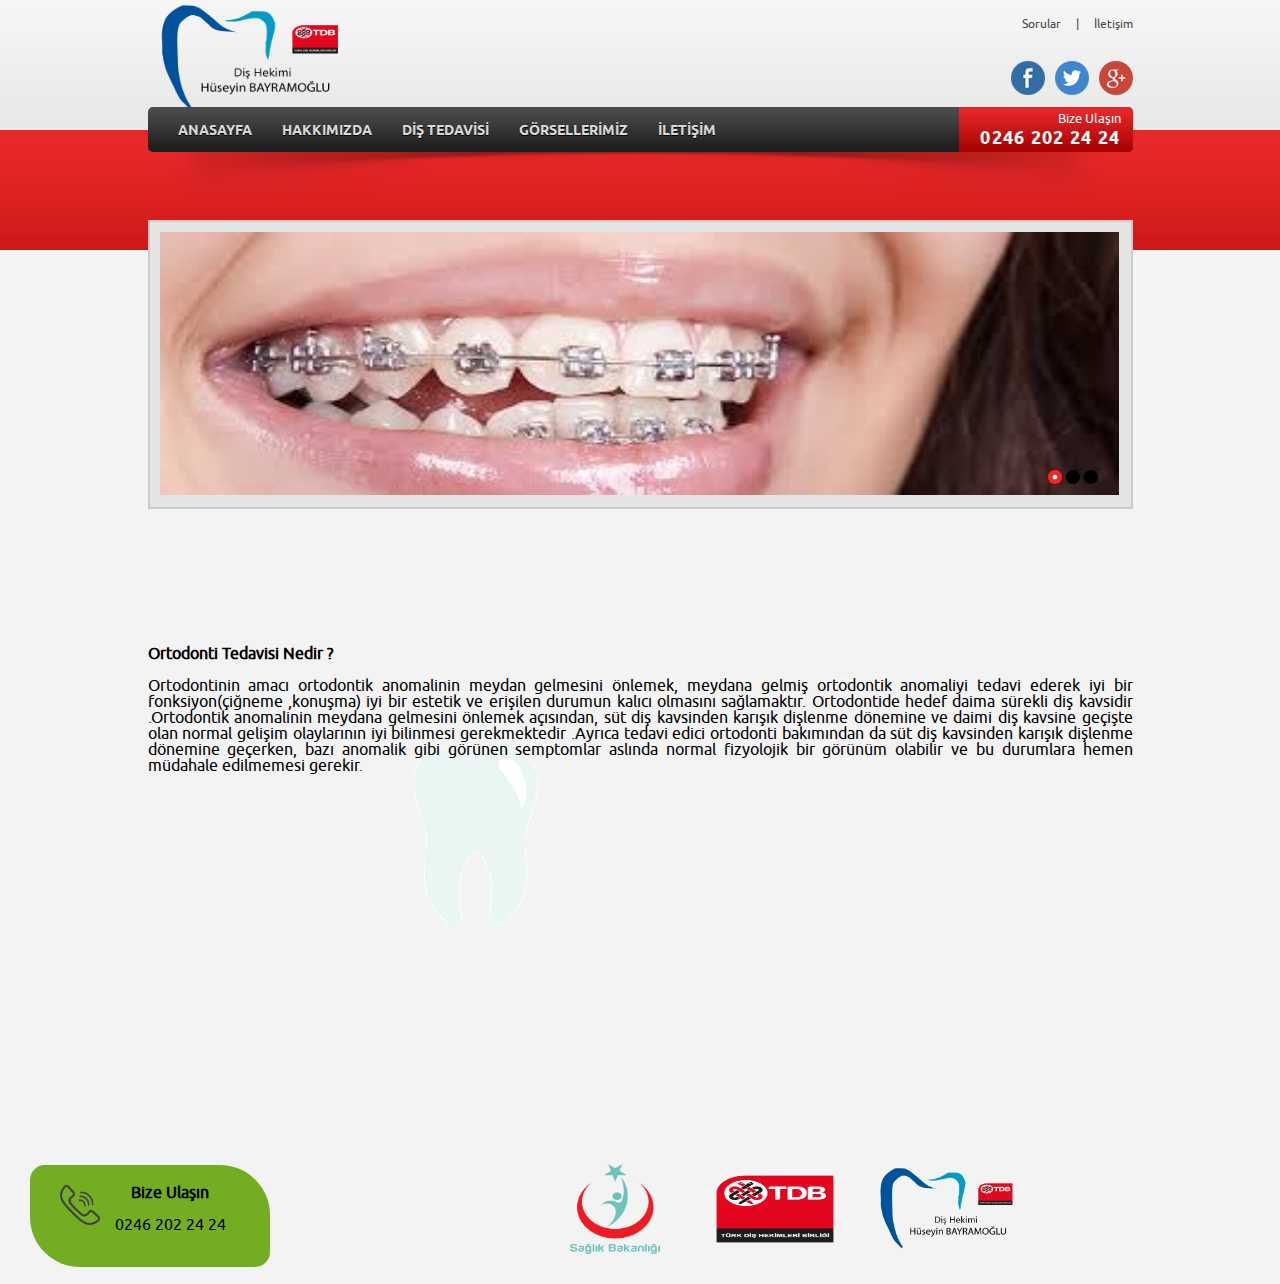
<file: Ortodonti.html>
<!doctype html>
<html>
<head>
<meta charset="utf-8">
<meta http-equiv="Content-Type" content="text/html; charset=utf-8">
<title>Ortodonti Tedavisi</title>
	<meta name="keywords" content="../">
	<meta name="description" content="../">
	<meta name="author" content="Adem Coşkun">
	<meta name="classification" content="web tasarım">
	<meta name="googlebot" content="All, Index, Follow" />
	<meta name="Robots" content="All, Index, Follow" />
	<meta name="revisit-after" content="7 days">
	<meta name="rating" content="General" />
	<meta name="expires" content="no" />
	<meta name="language" content="turkish, TR" />
	<meta name="distribution" content="Global" />
	<meta name="googlebot" content="NOODP" />
	<meta name="robots" content="all" />
	<meta name="robots" content="follow" />
	<meta name="robots" content="index" />
	<meta name="distribution" content="global" />
	<meta name="revisit-after" content="1 Day" />
	<link rel="shortcut icon" href="assets/images/icon.ico">

	<!-- ============ Styles ============ -->
	<link rel="stylesheet" href="assets/styles/reset.css" type="text/css" />
	<link rel="stylesheet" href="assets/styles/custom.css" type="text/css" />
	<link rel="stylesheet" href="assets/font/font.css" type="text/css" />

	<!-- ============ Font-Awesome ============ -->
	<link rel="stylesheet" href="assets/styles/font-awesome.css" type="text/css" />

	<!-- ============ Mobil CSS ============ -->
	<link rel="stylesheet" href="assets/mobile/media-queries.css" type="text/css" />

	<!-- ============ Google Font ============ -->

	<!-- ============ Fav-Icon ============ -->
	<link rel="Shortcut Icon" href="assets/images/icons/fav_icon.png" type="image/x-icon">
    
    <!-- Scripts -->
	<script type="text/javascript" src="assets/scripts/jquery.min.js"></script>
    <script type="text/javascript" src="assets/scripts/jquery-ui.min.js"></script>
    <script type="text/javascript" src="assets/scripts/custom.js"></script>


    <!-- Add jQuery assetsrary -->
	<script type="text/javascript" src="assets/scripts/jquery-1.10.1.min.js"></script>

	<!-- Add mousewheel plugin (this is optional) -->
	<script type="text/javascript" src="assets/scripts/jquery.mousewheel-3.0.6.pack.js"></script>

	<!-- Add fancyBox main JS and CSS files -->
	<script type="text/javascript" src="assets/source/jquery.fancybox.js?v=2.1.5"></script>
	<link rel="stylesheet" type="text/css" href="assets/source/jquery.fancybox.css?v=2.1.5" media="screen" />

	<!-- Add Button helper (this is optional) -->
	<link rel="stylesheet" type="text/css" href="assets/source/helpers/jquery.fancybox-buttons.css?v=1.0.5" />
	<script type="text/javascript" src="assets/source/helpers/jquery.fancybox-buttons.js?v=1.0.5"></script>

	<!-- Add Thumbnail helper (this is optional) -->
	<link rel="stylesheet" type="text/css" href="assets/source/helpers/jquery.fancybox-thumbs.css?v=1.0.7" />
	<script type="text/javascript" src="assets/source/helpers/jquery.fancybox-thumbs.js?v=1.0.7"></script>

	<!-- Add Media helper (this is optional) -->
	<script type="text/javascript" src="assets/source/helpers/jquery.fancybox-media.js?v=1.0.6"></script>

	<script type="text/javascript">
		$(document).ready(function() {
			/*
			 *  Simple image gallery. Uses default settings
			 */

			$('.fancybox').fancybox();

			/*
			 *  Different effects
			 */

			// Change title type, overlay closing speed
			$(".fancybox-effects-a").fancybox({
				helpers: {
					title : {
						type : 'outside'
					},
					overlay : {
						speedOut : 0
					}
				}
			});

			// Disable opening and closing animations, change title type
			$(".fancybox-effects-b").fancybox({
				openEffect  : 'none',
				closeEffect	: 'none',

				helpers : {
					title : {
						type : 'over'
					}
				}
			});

			// Set custom style, close if clicked, change title type and overlay color
			$(".fancybox-effects-c").fancybox({
				wrapCSS    : 'fancybox-custom',
				closeClick : true,

				openEffect : 'none',

				helpers : {
					title : {
						type : 'inside'
					},
					overlay : {
						css : {
							'background' : 'rgba(238,238,238,0.85)'
						}
					}
				}
			});

			// Remove padding, set opening and closing animations, close if clicked and disable overlay
			$(".fancybox-effects-d").fancybox({
				padding: 0,

				openEffect : 'elastic',
				openSpeed  : 150,

				closeEffect : 'elastic',
				closeSpeed  : 150,

				closeClick : true,

				helpers : {
					overlay : null
				}
			});

			/*
			 *  Button helper. Disable animations, hide close button, change title type and content
			 */

			$('.fancybox-buttons').fancybox({
				openEffect  : 'none',
				closeEffect : 'none',

				prevEffect : 'none',
				nextEffect : 'none',

				closeBtn  : false,

				helpers : {
					title : {
						type : 'inside'
					},
					buttons	: {}
				},

				afterLoad : function() {
					this.title = 'Image ' + (this.index + 1) + ' of ' + this.group.length + (this.title ? ' - ' + this.title : '');
				}
			});


			/*
			 *  Thumbnail helper. Disable animations, hide close button, arrows and slide to next gallery item if clicked
			 */

			$('.fancybox-thumbs').fancybox({
				prevEffect : 'none',
				nextEffect : 'none',

				closeBtn  : false,
				arrows    : false,
				nextClick : true,

				helpers : {
					thumbs : {
						width  : 50,
						height : 50
					}
				}
			});

			/*
			 *  Media helper. Group items, disable animations, hide arrows, enable media and button helpers.
			*/
			$('.fancybox-media')
				.attr('rel', 'media-gallery')
				.fancybox({
					openEffect : 'none',
					closeEffect : 'none',
					prevEffect : 'none',
					nextEffect : 'none',

					arrows : false,
					helpers : {
						media : {},
						buttons : {}
					}
				});

			/*
			 *  Open manually
			 */

			$("#fancybox-manual-a").click(function() {
				$.fancybox.open('1_b.jpg');
			});

			$("#fancybox-manual-b").click(function() {
				$.fancybox.open({
					href : 'iframe.html',
					type : 'iframe',
					padding : 5
				});
			});

			$("#fancybox-manual-c").click(function() {
				$.fancybox.open([
					{
						href : '1_b.jpg',
						title : 'My title'
					}, {
						href : '2_b.jpg',
						title : '2nd title'
					}, {
						href : '3_b.jpg'
					}
				], {
					helpers : {
						thumbs : {
							width: 75,
							height: 50
						}
					}
				});
			});


		});
	</script>

	<!-- ============ Simple image gallery ============ -->
	<!-- <a class="fancybox" href="1_b.jpg" data-fancybox-group="gallery" title="Lorem ipsum dolor sit amet"><img src="1_s.jpg" alt="" /></a> -->

	<!-- ============ Different effects ============ -->
	<!-- <a class="fancybox-effects-a" href="5_b.jpg" title="Lorem ipsum dolor sit amet, consectetur adipiscing elit"><img src="5_s.jpg" alt="" /></a> -->

</head>
<body style="background-image:url(assets/images/a.png);">

<!-- top_bg -->
<div class="top_bg">
	<!-- ortala -->
	<div class="ortala">
		<!-- logo -->
		<a href="index.html" class="logo">
			<img src="assets/images/basliklogo.png" style="width:200px;"  alt="../" />
		</a><!-- logo -->

		<!-- top_menu -->
		<div class="top_menu">
			<ul>
				<li><a href="Sorular.html">Sorular</a></li>
				<li><span>|</span></li>				
				<li><a href="iletisim.html">İletişim</a></li>
			</ul>
		</div><!-- top_menu -->

		<!-- social_box -->
		<div class="social_box">
			<ul>
            <li>
			  <li>
              <div class="facebook">						   <a href="https://www.facebook.com/dishekimihuseyinbayramoglu/?ref=br_rs"><img src="assets/images/fb.png" width="34" height="34" alt="../" /></a></div></li>
				<li>	<div class="twitter">					   <a href="https://twitter.com/"><img src="assets/images/tw.png" width="34" height="34" alt="../" /></a><div></li>
				<li style="margin-right: 0px;"><div class="googlep"><a href="https://www.google.com.tr/search?ei=otS_WvraGMvekgXRm4TgBA&q=di%C5%9F+hekimi+h%C3%BCseyin+bayramo%C4%9Flu&oq=di%C5%9F+hekimi+h%C3%BCseyin+bayramo%C4%9Flu&gs_l=psy-ab.3...5992.5992.0.6173.1.1.0.0.0.0.0.0..0.0....0...1c.1.64.psy-ab..1.0.0....0.tUWQAbtIkqE"><img src="assets/images/gm.png" width="34" height="34" alt="../" /></a></div></li>
			</ul>
		</div><!-- social_box -->

		<div class="clear"></div>

		<!-- menu -->
				<div class="menu">
			<ul>
				<li><a href="index.html">ANASAYFA</a></li>
				<li><a href="hakkimizda.html">HAKKIMIZDA</a></li>
				<li>
					<a href="">DİŞ TEDAVİSİ</a>
					<ul>
						<li><a href="Kanal Tedavisi.html">Endodonti (Kanal Tedavisi)</a></li>
						<li><a href="Ortodonti.html">Ortodonti</a></li>
						<li><a href="Pedodonti.html">Pedodonti</a></li>
                        <li><a href="Porselen Dolgu.html">Porselen Dolgu</a></li>
					</ul>
				</li>
				<li><a href="urunlerimiz.html">GÖRSELLERİMİZ</a></li>
				<li><a href="iletisim.html">İLETİŞİM</a></li>
			</ul>
			<a href="iletisim.html" class="menu_contact_bg">
				<h6>Bize Ulaşın</h6>
				<h1>0246 202 24 24</h1>
			</a>
		</div><!-- menu -->
		<div class="menu_shadow"></div>
        
	</div><!-- ortala -->
</div><!-- top_bg -->

<!-- ============ include / header.html ============ -->

<!-- red_bg -->
<div class="red_bg" style="height: 120px;">
	<!-- ortala -->
	<div class="ortala">
		<!-- hakkimiz -->
		<div class="hakkimiz"></div><!-- hakkimiz -->
	</div><!-- ortala -->
</div><!-- red_bg -->

<!-- ortala -->
<div class="ortala">
  <div class="clear"></div>
  <div class="slider_generic">
			<!-- slider -->
			<div class="slider">
				<ul>
					<li><a href=""><img src="images/ortodonti/indir.jpg" width="959" height="263" alt="../" /></a></li>
					<li><a href=""><img src="images/ortodonti/Ortodonti-Tedavi-1.jpg" width="959" height="263" alt="../" /></a></li>
					<li><a href=""><img src="images/ortodonti/telsiz-ortodonti-e1488526013843.jpg" width="959" height="263" alt="../" /></a></li>
				</ul>
			</div><!-- slider -->

			<!-- slider_swap -->
			<div class="slider_swap">
				<ul>
					<li></li>
					<li></li>
					<li></li>
				</ul>
			</div><!-- slider_swap -->
		</div>
  <div>
  <br>
  <br>
  <div style="margin-top:290px; padding-top:10px; font-family: 'ubunturegular';">
        <br>
        <br>
        <strong>
        <br>
        <br>
        <h1 style="text-align:justify;">Ortodonti Tedavisi Nedir ?</h1></strong>
        <br><p style="text-align:justify;">Ortodontinin amacı ortodontik anomalinin meydan gelmesini önlemek, meydana gelmiş ortodontik anomaliyi tedavi ederek iyi bir fonksiyon(çiğneme ,konuşma) iyi bir estetik ve erişilen durumun kalıcı olmasını sağlamaktır. Ortodontide hedef daima sürekli diş kavsidir .Ortodontik anomalinin meydana gelmesini önlemek açısından, süt diş kavsinden karışık dişlenme dönemine ve daimi diş kavsine geçişte olan normal gelişim olaylarının iyi bilinmesi gerekmektedir .Ayrıca tedavi edici ortodonti bakımından da süt diş kavsinden karışık dişlenme dönemine geçerken, bazı anomalik gibi görünen semptomlar aslında normal fizyolojik bir görünüm olabilir ve bu durumlara hemen müdahale edilmemesi gerekir.</p>
    </div>
  </div>
</div><!-- ortala -->

<!-- ============ include / footer.html ============ -->
<!-- footer_bg -->
<div style="margin-top:310px;">
</div>
<div class="question">
<div style="left:570px; position:absolute; ">
<img src="assets/images/sag.png" style="top:10px"; width="90px;" height="90px;">
</div> 
<div style="left:700px; position:absolute; ">
<img src="assets/images/tdb-vector-logo.png" style="top:10px"; width="150px;" height="90px;">
</div>
<div style="left:870px; position:absolute; ">
<img src="assets/images/basliklogo.png" style="top:10px"; width="150px;" height="90px;">

</div> 
<div class="rcorners1" style="left:30px; position:absolute;  margin-top:1px; font-family: 'ubunturegular';">
<strong>
<div style=" float:left; width:30px; height:40px; margin-left:10px;">
<img src="assets/images/com.png" style="width:40px; height:40px;">
</div>
<h1 align="center" style="">Bize Ulaşın</h1></strong>
<br>

<h2 align="center">0246 202 24 24</h2>

</div>
</div><!-- footer_bg -->
</body>
</html>
</file>
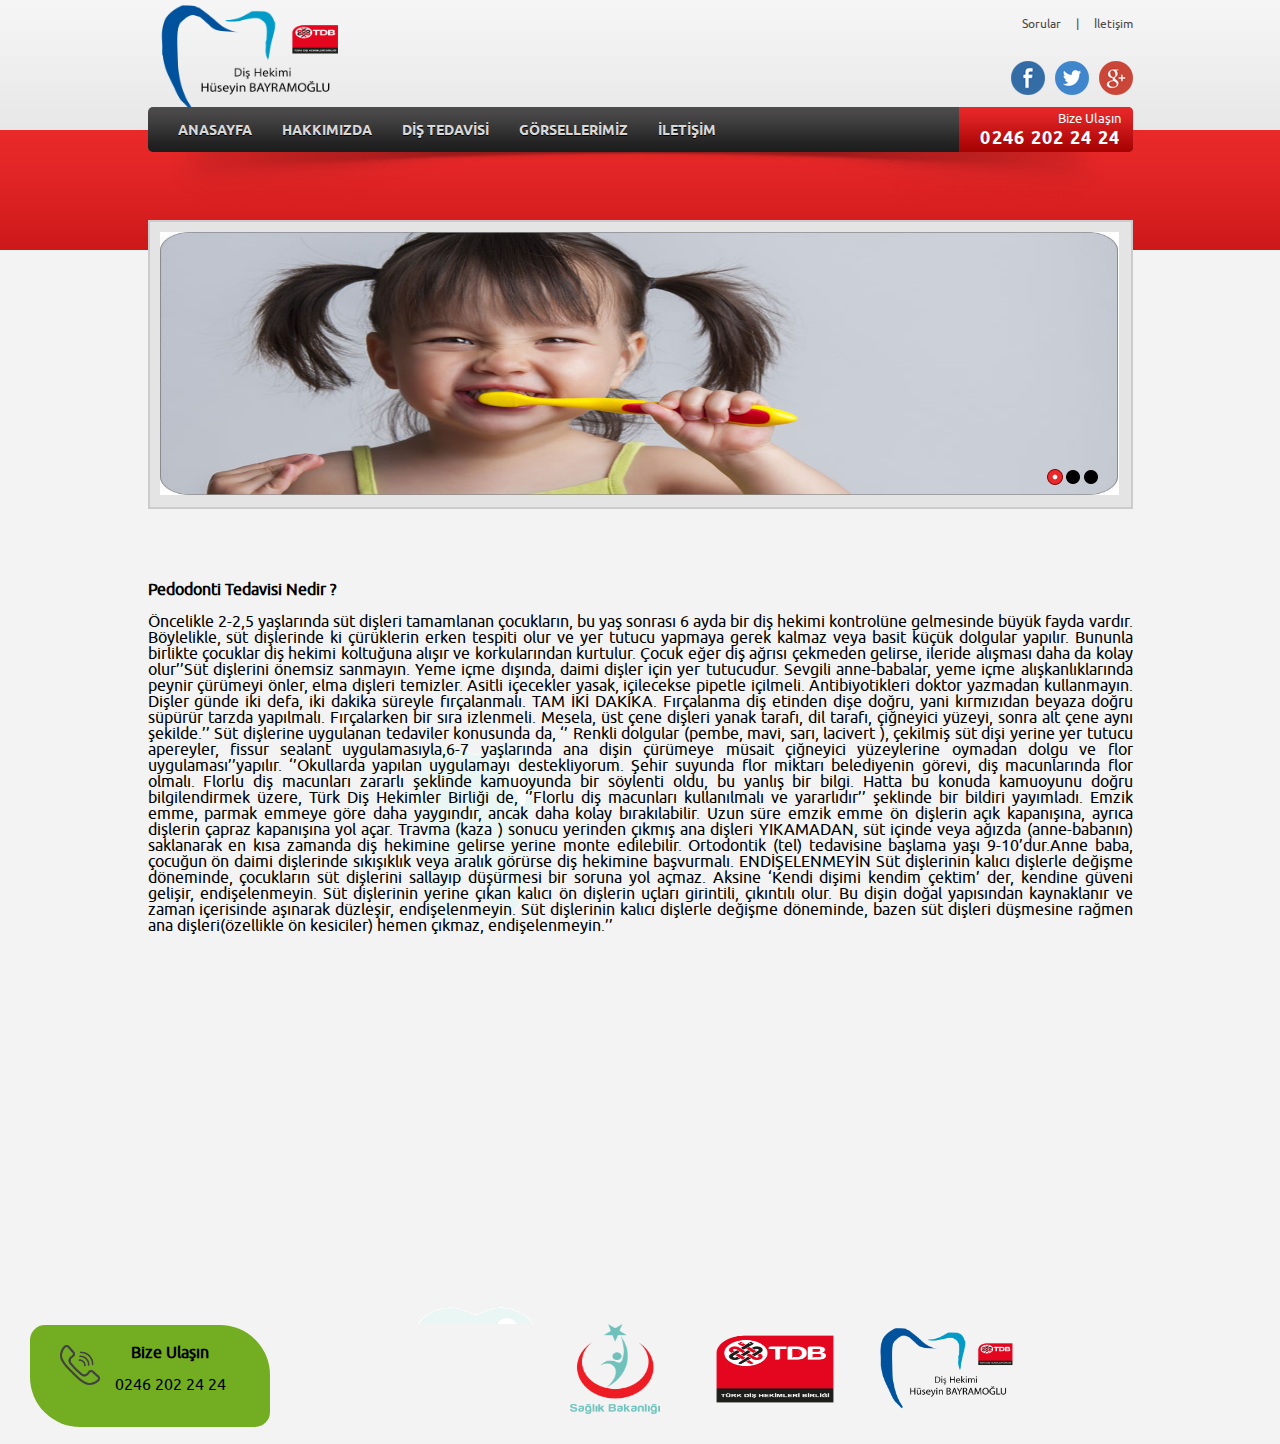
<file: Pedodonti.html>
<!doctype html>
<html>
<head>
<meta charset="utf-8">
<meta http-equiv="Content-Type" content="text/html; charset=utf-8">
<title>Pedodonti Tedavisi</title>
	<meta name="keywords" content="../">
	<meta name="description" content="../">
	<meta name="author" content="Adem Coşkun">
	<meta name="classification" content="web tasarım">
	<meta name="googlebot" content="All, Index, Follow" />
	<meta name="Robots" content="All, Index, Follow" />
	<meta name="revisit-after" content="7 days">
	<meta name="rating" content="General" />
	<meta name="expires" content="no" />
	<meta name="language" content="turkish, TR" />
	<meta name="distribution" content="Global" />
	<meta name="googlebot" content="NOODP" />
	<meta name="robots" content="all" />
	<meta name="robots" content="follow" />
	<meta name="robots" content="index" />
	<meta name="distribution" content="global" />
	<meta name="revisit-after" content="1 Day" />
	<link rel="shortcut icon" href="assets/images/icon.ico">

	<!-- ============ Styles ============ -->
	<link rel="stylesheet" href="assets/styles/reset.css" type="text/css" />
	<link rel="stylesheet" href="assets/styles/custom.css" type="text/css" />
	<link rel="stylesheet" href="assets/font/font.css" type="text/css" />

	<!-- ============ Font-Awesome ============ -->
	<link rel="stylesheet" href="assets/styles/font-awesome.css" type="text/css" />

	<!-- ============ Mobil CSS ============ -->
	<link rel="stylesheet" href="assets/mobile/media-queries.css" type="text/css" />

	<!-- ============ Google Font ============ -->

	<!-- ============ Fav-Icon ============ -->
	<link rel="Shortcut Icon" href="assets/images/icons/fav_icon.png" type="image/x-icon">
    
    <!-- Scripts -->
	<script type="text/javascript" src="assets/scripts/jquery.min.js"></script>
    <script type="text/javascript" src="assets/scripts/jquery-ui.min.js"></script>
    <script type="text/javascript" src="assets/scripts/custom.js"></script>


    <!-- Add jQuery assetsrary -->
	<script type="text/javascript" src="assets/scripts/jquery-1.10.1.min.js"></script>

	<!-- Add mousewheel plugin (this is optional) -->
	<script type="text/javascript" src="assets/scripts/jquery.mousewheel-3.0.6.pack.js"></script>

	<!-- Add fancyBox main JS and CSS files -->
	<script type="text/javascript" src="assets/source/jquery.fancybox.js?v=2.1.5"></script>
	<link rel="stylesheet" type="text/css" href="assets/source/jquery.fancybox.css?v=2.1.5" media="screen" />

	<!-- Add Button helper (this is optional) -->
	<link rel="stylesheet" type="text/css" href="assets/source/helpers/jquery.fancybox-buttons.css?v=1.0.5" />
	<script type="text/javascript" src="assets/source/helpers/jquery.fancybox-buttons.js?v=1.0.5"></script>

	<!-- Add Thumbnail helper (this is optional) -->
	<link rel="stylesheet" type="text/css" href="assets/source/helpers/jquery.fancybox-thumbs.css?v=1.0.7" />
	<script type="text/javascript" src="assets/source/helpers/jquery.fancybox-thumbs.js?v=1.0.7"></script>

	<!-- Add Media helper (this is optional) -->
	<script type="text/javascript" src="assets/source/helpers/jquery.fancybox-media.js?v=1.0.6"></script>

	<script type="text/javascript">
		$(document).ready(function() {
			/*
			 *  Simple image gallery. Uses default settings
			 */

			$('.fancybox').fancybox();

			/*
			 *  Different effects
			 */

			// Change title type, overlay closing speed
			$(".fancybox-effects-a").fancybox({
				helpers: {
					title : {
						type : 'outside'
					},
					overlay : {
						speedOut : 0
					}
				}
			});

			// Disable opening and closing animations, change title type
			$(".fancybox-effects-b").fancybox({
				openEffect  : 'none',
				closeEffect	: 'none',

				helpers : {
					title : {
						type : 'over'
					}
				}
			});

			// Set custom style, close if clicked, change title type and overlay color
			$(".fancybox-effects-c").fancybox({
				wrapCSS    : 'fancybox-custom',
				closeClick : true,

				openEffect : 'none',

				helpers : {
					title : {
						type : 'inside'
					},
					overlay : {
						css : {
							'background' : 'rgba(238,238,238,0.85)'
						}
					}
				}
			});

			// Remove padding, set opening and closing animations, close if clicked and disable overlay
			$(".fancybox-effects-d").fancybox({
				padding: 0,

				openEffect : 'elastic',
				openSpeed  : 150,

				closeEffect : 'elastic',
				closeSpeed  : 150,

				closeClick : true,

				helpers : {
					overlay : null
				}
			});

			/*
			 *  Button helper. Disable animations, hide close button, change title type and content
			 */

			$('.fancybox-buttons').fancybox({
				openEffect  : 'none',
				closeEffect : 'none',

				prevEffect : 'none',
				nextEffect : 'none',

				closeBtn  : false,

				helpers : {
					title : {
						type : 'inside'
					},
					buttons	: {}
				},

				afterLoad : function() {
					this.title = 'Image ' + (this.index + 1) + ' of ' + this.group.length + (this.title ? ' - ' + this.title : '');
				}
			});


			/*
			 *  Thumbnail helper. Disable animations, hide close button, arrows and slide to next gallery item if clicked
			 */

			$('.fancybox-thumbs').fancybox({
				prevEffect : 'none',
				nextEffect : 'none',

				closeBtn  : false,
				arrows    : false,
				nextClick : true,

				helpers : {
					thumbs : {
						width  : 50,
						height : 50
					}
				}
			});

			/*
			 *  Media helper. Group items, disable animations, hide arrows, enable media and button helpers.
			*/
			$('.fancybox-media')
				.attr('rel', 'media-gallery')
				.fancybox({
					openEffect : 'none',
					closeEffect : 'none',
					prevEffect : 'none',
					nextEffect : 'none',

					arrows : false,
					helpers : {
						media : {},
						buttons : {}
					}
				});

			/*
			 *  Open manually
			 */

			$("#fancybox-manual-a").click(function() {
				$.fancybox.open('1_b.jpg');
			});

			$("#fancybox-manual-b").click(function() {
				$.fancybox.open({
					href : 'iframe.html',
					type : 'iframe',
					padding : 5
				});
			});

			$("#fancybox-manual-c").click(function() {
				$.fancybox.open([
					{
						href : '1_b.jpg',
						title : 'My title'
					}, {
						href : '2_b.jpg',
						title : '2nd title'
					}, {
						href : '3_b.jpg'
					}
				], {
					helpers : {
						thumbs : {
							width: 75,
							height: 50
						}
					}
				});
			});


		});
	</script>

	<!-- ============ Simple image gallery ============ -->
	<!-- <a class="fancybox" href="1_b.jpg" data-fancybox-group="gallery" title="Lorem ipsum dolor sit amet"><img src="1_s.jpg" alt="" /></a> -->

	<!-- ============ Different effects ============ -->
	<!-- <a class="fancybox-effects-a" href="5_b.jpg" title="Lorem ipsum dolor sit amet, consectetur adipiscing elit"><img src="5_s.jpg" alt="" /></a> -->

</head>
<body style="background-image:url(assets/images/a.png);">

<!-- top_bg -->
<div class="top_bg">
	<!-- ortala -->
	<div class="ortala">
		<!-- logo -->
		<a href="index.html" class="logo">
			<img src="assets/images/basliklogo.png" style="width:200px;"  alt="../" />
		</a><!-- logo -->

		<!-- top_menu -->
		<div class="top_menu">
			<ul>
				<li><a href="Sorular.html">Sorular</a></li>
				<li><span>|</span></li>				
				<li><a href="iletisim.html">İletişim</a></li>
			</ul>
		</div><!-- top_menu -->

		<!-- social_box -->
		<div class="social_box">
			<ul>
            
				<li>
			  <li>
              <div class="facebook">						   <a href="https://www.facebook.com/dishekimihuseyinbayramoglu/?ref=br_rs"><img src="assets/images/fb.png" width="34" height="34" alt="../" /></a></div></li>
				<li>	<div class="twitter">					   <a href="https://twitter.com/"><img src="assets/images/tw.png" width="34" height="34" alt="../" /></a><div></li>
				<li style="margin-right: 0px;"><div class="googlep"><a href="https://www.google.com.tr/search?ei=otS_WvraGMvekgXRm4TgBA&q=di%C5%9F+hekimi+h%C3%BCseyin+bayramo%C4%9Flu&oq=di%C5%9F+hekimi+h%C3%BCseyin+bayramo%C4%9Flu&gs_l=psy-ab.3...5992.5992.0.6173.1.1.0.0.0.0.0.0..0.0....0...1c.1.64.psy-ab..1.0.0....0.tUWQAbtIkqE"><img src="assets/images/gm.png" width="34" height="34" alt="../" /></a></div></li>
			</ul>
		</div><!-- social_box -->

		<div class="clear"></div>

		<!-- menu -->
				<div class="menu">
			<ul>
				<li><a href="index.html">ANASAYFA</a></li>
				<li><a href="hakkimizda.html">HAKKIMIZDA</a></li>
				<li>
					<a href="">DİŞ TEDAVİSİ</a>
					<ul>
						<li><a href="Kanal Tedavisi.html">Endodonti (Kanal Tedavisi)</a></li>
						<li><a href="Ortodonti.html">Ortodonti</a></li>
						<li><a href="Pedodonti.html">Pedodonti</a></li>
                        <li><a href="Porselen Dolgu.html">Porselen Dolgu</a></li>
					</ul>
				</li>
				<li><a href="urunlerimiz.html">GÖRSELLERİMİZ</a></li>
				<li><a href="iletisim.html">İLETİŞİM</a></li>
			</ul>
			<a href="iletisim.html" class="menu_contact_bg">
				<h6>Bize Ulaşın</h6>
				<h1>0246 202 24 24</h1>
			</a>
		</div><!-- menu -->
		<div class="menu_shadow"></div>
        
	</div><!-- ortala -->
</div><!-- top_bg -->

<!-- ============ include / header.html ============ -->

<!-- red_bg -->
<div class="red_bg" style="height: 120px;">
	<!-- ortala -->
	<div class="ortala">
		<!-- hakkimiz -->
		<div class="hakkimiz"></div><!-- hakkimiz -->
	</div><!-- ortala -->
</div><!-- red_bg -->

<!-- ortala -->
<div class="ortala">
  <div class="clear"></div>
  <div class="slider_generic">
			<!-- slider -->
			<div class="slider">
				<ul>
					<li><a href=""><img src="images/pedodonti/image015.jpg" width="959" height="263" alt="../" /></a></li>
					<li><a href=""><img src="images/pedodonti/pedodonti (1).jpg" width="959" height="263" alt="../" /></a></li>
					<li><a href=""><img src="images/pedodonti/pedodonti.jpg" width="959" height="263" alt="../" /></a></li>
				</ul>
			</div><!-- slider -->

			<!-- slider_swap -->
			<div class="slider_swap">
				<ul>
					<li></li>
					<li></li>
					<li></li>
				</ul>
			</div><!-- slider_swap -->
		</div>
  <div>
  <br>
  <br>
  <div style="margin-top:290px; padding-top:10px; font-family: 'ubunturegular';">
        <strong>
        <h1 style="text-align:justify;">Pedodonti Tedavisi Nedir ?</h1></strong>
        <br>
    <p style="font-size:16px; text-align:justify;">Öncelikle 2-2,5 yaşlarında süt dişleri tamamlanan çocukların, bu yaş sonrası 6 ayda bir diş hekimi kontrolüne gelmesinde büyük fayda vardır. Böylelikle, süt dişlerinde ki çürüklerin erken tespiti olur ve yer tutucu yapmaya gerek kalmaz veya basit küçük dolgular yapılır. Bununla birlikte çocuklar diş hekimi koltuğuna alışır ve korkularından kurtulur. Çocuk eğer diş ağrısı çekmeden gelirse, ileride alışması daha da kolay olur’’Süt dişlerini önemsiz sanmayın. Yeme içme dışında, daimi dişler için yer tutucudur. Sevgili anne-babalar, yeme içme alışkanlıklarında peynir çürümeyi önler, elma dişleri temizler. Asitli içecekler yasak, içilecekse pipetle içilmeli. Antibiyotikleri doktor yazmadan kullanmayın. Dişler günde iki defa, iki dakika süreyle fırçalanmalı. TAM İKİ DAKİKA. Fırçalanma diş etinden dişe doğru, yani kırmızıdan beyaza doğru süpürür tarzda yapılmalı. Fırçalarken bir sıra izlenmeli. Mesela, üst çene dişleri yanak tarafı, dil tarafı, çiğneyici yüzeyi, sonra alt çene aynı şekilde.’’ Süt dişlerine uygulanan tedaviler konusunda da, ‘’ Renkli dolgular (pembe, mavi, sarı, lacivert ), çekilmiş süt dişi yerine yer tutucu apereyler, fissur sealant uygulamasıyla,6-7 yaşlarında ana dişin çürümeye müsait çiğneyici yüzeylerine oymadan dolgu ve flor uygulaması’’yapılır. ‘’Okullarda yapılan uygulamayı destekliyorum. Şehir suyunda flor miktarı belediyenin görevi, diş macunlarında flor olmalı. Florlu diş macunları zararlı şeklinde kamuoyunda bir söylenti oldu, bu yanlış bir bilgi. Hatta bu konuda kamuoyunu doğru bilgilendirmek üzere, Türk Diş Hekimler Birliği de, ‘’Florlu diş macunları kullanılmalı ve yararlıdır’’ şeklinde bir bildiri yayımladı. Emzik emme, parmak emmeye göre daha yaygındır, ancak daha kolay bırakılabilir. Uzun süre emzik emme ön dişlerin açık kapanışına, ayrıca dişlerin çapraz kapanışına yol açar. Travma (kaza ) sonucu yerinden çıkmış ana dişleri YIKAMADAN, süt içinde veya ağızda (anne-babanın) saklanarak en kısa zamanda diş hekimine gelirse yerine monte edilebilir. Ortodontik (tel) tedavisine başlama yaşı 9-10’dur.Anne baba, çocuğun ön daimi dişlerinde sıkışıklık veya aralık görürse diş hekimine başvurmalı. ENDİŞELENMEYİN Süt dişlerinin kalıcı dişlerle değişme döneminde, çocukların süt dişlerini sallayıp düşürmesi bir soruna yol açmaz. Aksine ‘Kendi dişimi kendim çektim’ der, kendine güveni gelişir, endişelenmeyin. Süt dişlerinin yerine çıkan kalıcı ön dişlerin uçları girintili, çıkıntılı olur. Bu dişin doğal yapısından kaynaklanır ve zaman içerisinde aşınarak düzleşir, endişelenmeyin. Süt dişlerinin kalıcı dişlerle değişme döneminde, bazen süt dişleri düşmesine rağmen ana dişleri(özellikle ön kesiciler) hemen çıkmaz, endişelenmeyin.’’</p>
    </div>
  </div>
</div><!-- ortala -->

<!-- ============ include / footer.html ============ -->
<!-- footer_bg -->
<div style="margin-top:310px;">
</div>
<div class="question">
<div style="left:570px; position:absolute;">
<img src="assets/images/sag.png" style="top:10px"; width="90px;" height="90px;">
</div> 
<div style="left:700px; position:absolute; ">
<img src="assets/images/tdb-vector-logo.png" style="top:10px"; width="150px;" height="90px;">
</div>
<div style="left:870px; position:absolute;">
<img src="assets/images/basliklogo.png" style="top:10px"; width="150px;" height="90px;">

</div> 
<div class="rcorners1" style="left:30px;  margin-top:1px; position:absolute; font-family: 'ubunturegular';">
<strong>
<div style=" float:left; width:30px; height:40px; margin-left:10px;">
<img src="assets/images/com.png" style="width:40px; height:40px;">
</div>
<h1 align="center" style="">Bize Ulaşın</h1></strong>
<br>

<h2 align="center">0246 202 24 24</h2>

</div>
</div><!-- footer_bg -->
</body>
</html>
</file>
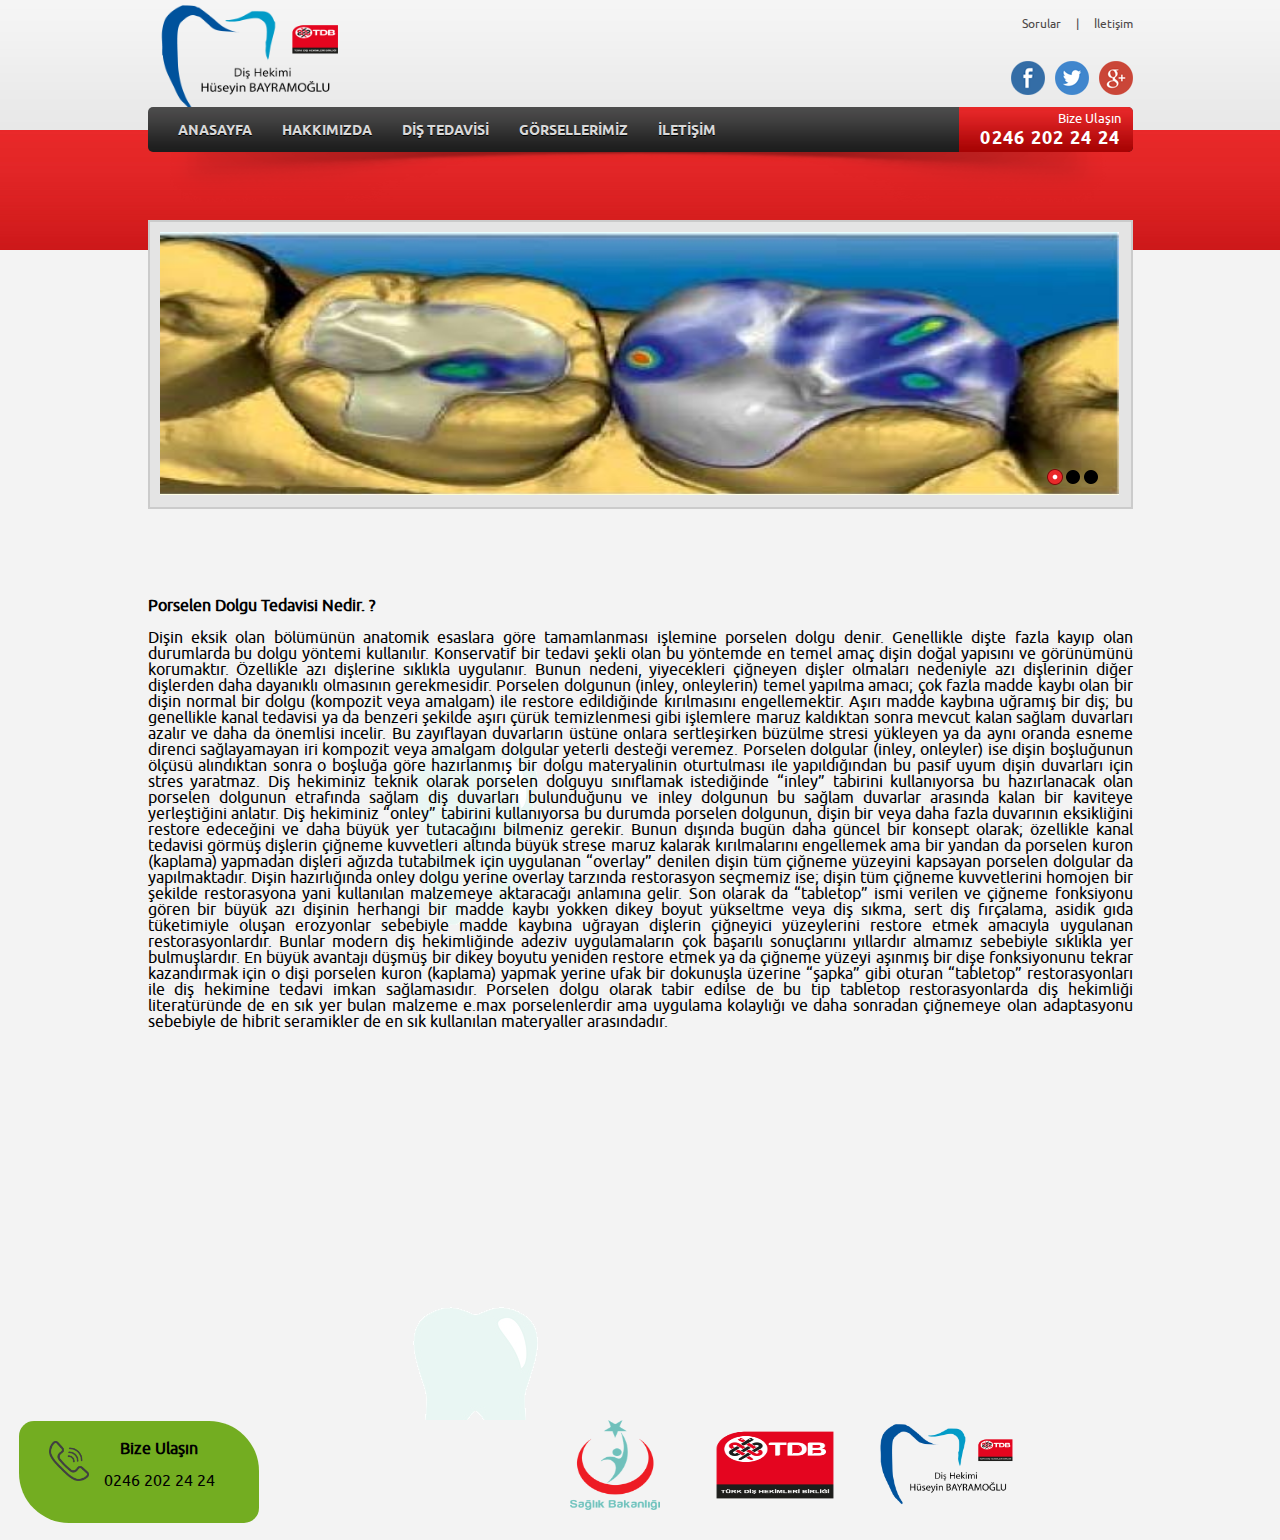
<file: Porselen Dolgu.html>
<!doctype html>
<html>
<head>
<meta charset="utf-8">
<meta http-equiv="Content-Type" content="text/html; charset=utf-8">
<title>Porselen Dolgu Tedavisi</title>
	<meta name="keywords" content="../">
	<meta name="description" content="../">
	<meta name="author" content="Adem Coşkun">
	<meta name="classification" content="web tasarım">
	<meta name="googlebot" content="All, Index, Follow" />
	<meta name="Robots" content="All, Index, Follow" />
	<meta name="revisit-after" content="7 days">
	<meta name="rating" content="General" />
	<meta name="expires" content="no" />
	<meta name="language" content="turkish, TR" />
	<meta name="distribution" content="Global" />
	<meta name="googlebot" content="NOODP" />
	<meta name="robots" content="all" />
	<meta name="robots" content="follow" />
	<meta name="robots" content="index" />
	<meta name="distribution" content="global" />
	<meta name="revisit-after" content="1 Day" />
	<link rel="shortcut icon" href="assets/images/icon.ico">

	<!-- ============ Styles ============ -->
	<link rel="stylesheet" href="assets/styles/reset.css" type="text/css" />
	<link rel="stylesheet" href="assets/styles/custom.css" type="text/css" />
	<link rel="stylesheet" href="assets/font/font.css" type="text/css" />

	<!-- ============ Font-Awesome ============ -->
	<link rel="stylesheet" href="assets/styles/font-awesome.css" type="text/css" />

	<!-- ============ Mobil CSS ============ -->
	<link rel="stylesheet" href="assets/mobile/media-queries.css" type="text/css" />

	<!-- ============ Google Font ============ -->

	<!-- ============ Fav-Icon ============ -->
	<link rel="Shortcut Icon" href="assets/images/icons/fav_icon.png" type="image/x-icon">
    
    <!-- Scripts -->
	<script type="text/javascript" src="assets/scripts/jquery.min.js"></script>
    <script type="text/javascript" src="assets/scripts/jquery-ui.min.js"></script>
    <script type="text/javascript" src="assets/scripts/custom.js"></script>


    <!-- Add jQuery assetsrary -->
	<script type="text/javascript" src="assets/scripts/jquery-1.10.1.min.js"></script>

	<!-- Add mousewheel plugin (this is optional) -->
	<script type="text/javascript" src="assets/scripts/jquery.mousewheel-3.0.6.pack.js"></script>

	<!-- Add fancyBox main JS and CSS files -->
	<script type="text/javascript" src="assets/source/jquery.fancybox.js?v=2.1.5"></script>
	<link rel="stylesheet" type="text/css" href="assets/source/jquery.fancybox.css?v=2.1.5" media="screen" />

	<!-- Add Button helper (this is optional) -->
	<link rel="stylesheet" type="text/css" href="assets/source/helpers/jquery.fancybox-buttons.css?v=1.0.5" />
	<script type="text/javascript" src="assets/source/helpers/jquery.fancybox-buttons.js?v=1.0.5"></script>

	<!-- Add Thumbnail helper (this is optional) -->
	<link rel="stylesheet" type="text/css" href="assets/source/helpers/jquery.fancybox-thumbs.css?v=1.0.7" />
	<script type="text/javascript" src="assets/source/helpers/jquery.fancybox-thumbs.js?v=1.0.7"></script>

	<!-- Add Media helper (this is optional) -->
	<script type="text/javascript" src="assets/source/helpers/jquery.fancybox-media.js?v=1.0.6"></script>

	<script type="text/javascript">
		$(document).ready(function() {
			/*
			 *  Simple image gallery. Uses default settings
			 */

			$('.fancybox').fancybox();

			/*
			 *  Different effects
			 */

			// Change title type, overlay closing speed
			$(".fancybox-effects-a").fancybox({
				helpers: {
					title : {
						type : 'outside'
					},
					overlay : {
						speedOut : 0
					}
				}
			});

			// Disable opening and closing animations, change title type
			$(".fancybox-effects-b").fancybox({
				openEffect  : 'none',
				closeEffect	: 'none',

				helpers : {
					title : {
						type : 'over'
					}
				}
			});

			// Set custom style, close if clicked, change title type and overlay color
			$(".fancybox-effects-c").fancybox({
				wrapCSS    : 'fancybox-custom',
				closeClick : true,

				openEffect : 'none',

				helpers : {
					title : {
						type : 'inside'
					},
					overlay : {
						css : {
							'background' : 'rgba(238,238,238,0.85)'
						}
					}
				}
			});

			// Remove padding, set opening and closing animations, close if clicked and disable overlay
			$(".fancybox-effects-d").fancybox({
				padding: 0,

				openEffect : 'elastic',
				openSpeed  : 150,

				closeEffect : 'elastic',
				closeSpeed  : 150,

				closeClick : true,

				helpers : {
					overlay : null
				}
			});

			/*
			 *  Button helper. Disable animations, hide close button, change title type and content
			 */

			$('.fancybox-buttons').fancybox({
				openEffect  : 'none',
				closeEffect : 'none',

				prevEffect : 'none',
				nextEffect : 'none',

				closeBtn  : false,

				helpers : {
					title : {
						type : 'inside'
					},
					buttons	: {}
				},

				afterLoad : function() {
					this.title = 'Image ' + (this.index + 1) + ' of ' + this.group.length + (this.title ? ' - ' + this.title : '');
				}
			});


			/*
			 *  Thumbnail helper. Disable animations, hide close button, arrows and slide to next gallery item if clicked
			 */

			$('.fancybox-thumbs').fancybox({
				prevEffect : 'none',
				nextEffect : 'none',

				closeBtn  : false,
				arrows    : false,
				nextClick : true,

				helpers : {
					thumbs : {
						width  : 50,
						height : 50
					}
				}
			});

			/*
			 *  Media helper. Group items, disable animations, hide arrows, enable media and button helpers.
			*/
			$('.fancybox-media')
				.attr('rel', 'media-gallery')
				.fancybox({
					openEffect : 'none',
					closeEffect : 'none',
					prevEffect : 'none',
					nextEffect : 'none',

					arrows : false,
					helpers : {
						media : {},
						buttons : {}
					}
				});

			/*
			 *  Open manually
			 */

			$("#fancybox-manual-a").click(function() {
				$.fancybox.open('1_b.jpg');
			});

			$("#fancybox-manual-b").click(function() {
				$.fancybox.open({
					href : 'iframe.html',
					type : 'iframe',
					padding : 5
				});
			});

			$("#fancybox-manual-c").click(function() {
				$.fancybox.open([
					{
						href : '1_b.jpg',
						title : 'My title'
					}, {
						href : '2_b.jpg',
						title : '2nd title'
					}, {
						href : '3_b.jpg'
					}
				], {
					helpers : {
						thumbs : {
							width: 75,
							height: 50
						}
					}
				});
			});


		});
	</script>

	<!-- ============ Simple image gallery ============ -->
	<!-- <a class="fancybox" href="1_b.jpg" data-fancybox-group="gallery" title="Lorem ipsum dolor sit amet"><img src="1_s.jpg" alt="" /></a> -->

	<!-- ============ Different effects ============ -->
	<!-- <a class="fancybox-effects-a" href="5_b.jpg" title="Lorem ipsum dolor sit amet, consectetur adipiscing elit"><img src="5_s.jpg" alt="" /></a> -->

</head>
<body style="background-image:url(assets/images/a.png);">

<!-- top_bg -->
<div class="top_bg">
	<!-- ortala -->
	<div class="ortala">
		<!-- logo -->
		<a href="index.html" class="logo">
			<img src="assets/images/basliklogo.png" style="width:200px;"  alt="../" />
		</a><!-- logo -->

		<!-- top_menu -->
		<div class="top_menu">
			<ul>
				<li><a href="Sorular.html">Sorular</a></li>
				<li><span>|</span></li>				
				<li><a href="iletisim.html">İletişim</a></li>
			</ul>
		</div><!-- top_menu -->

		<!-- social_box -->
		<div class="social_box">
			<ul>
            
				<li>
			  <li>
              <div class="facebook">						   <a href="https://www.facebook.com/dishekimihuseyinbayramoglu/?ref=br_rs"><img src="assets/images/fb.png" width="34" height="34" alt="../" /></a></div></li>
				<li>	<div class="twitter">					   <a href="https://twitter.com/"><img src="assets/images/tw.png" width="34" height="34" alt="../" /></a><div></li>
				<li style="margin-right: 0px;"><div class="googlep"><a href="https://www.google.com.tr/search?ei=otS_WvraGMvekgXRm4TgBA&q=di%C5%9F+hekimi+h%C3%BCseyin+bayramo%C4%9Flu&oq=di%C5%9F+hekimi+h%C3%BCseyin+bayramo%C4%9Flu&gs_l=psy-ab.3...5992.5992.0.6173.1.1.0.0.0.0.0.0..0.0....0...1c.1.64.psy-ab..1.0.0....0.tUWQAbtIkqE"><img src="assets/images/gm.png" width="34" height="34" alt="../" /></a></div></li>
			</ul>
		</div><!-- social_box -->

		<div class="clear"></div>

		<!-- menu -->
				<div class="menu">
			<ul>
				<li><a href="index.html">ANASAYFA</a></li>
				<li><a href="hakkimizda.html">HAKKIMIZDA</a></li>
				<li>
					<a href="">DİŞ TEDAVİSİ</a>
					<ul>
						<li><a href="Kanal Tedavisi.html">Endodonti (Kanal Tedavisi)</a></li>
						<li><a href="Ortodonti.html">Ortodonti</a></li>
						<li><a href="Pedodonti.html">Pedodonti</a></li>
                        <li><a href="Porselen Dolgu.html">Porselen Dolgu</a></li>
					</ul>
				</li>
				<li><a href="urunlerimiz.html">GÖRSELLERİMİZ</a></li>
				<li><a href="iletisim.html">İLETİŞİM</a></li>
			</ul>
			<a href="iletisim.html" class="menu_contact_bg">
				<h6>Bize Ulaşın</h6>
				<h1>0246 202 24 24</h1>
			</a>
		</div><!-- menu -->
		<div class="menu_shadow"></div>
        
	</div><!-- ortala -->
</div><!-- top_bg -->

<!-- ============ include / header.html ============ -->

<!-- red_bg -->
<div class="red_bg" style="height: 120px;">
	<!-- ortala -->
	<div class="ortala">
		<!-- hakkimiz -->
		<div class="hakkimiz"></div><!-- hakkimiz -->
	</div><!-- ortala -->
</div><!-- red_bg -->

<!-- ortala -->
<div class="ortala">
  <div class="clear"></div>
  <div class="slider_generic">
			<!-- slider -->
			<div class="slider">
				<ul>
					<li><a href=""><img src="images/porselen dolgu/cerec-cad-cam-sistemi-inley-dolgu.jpg" width="959" height="263" alt="../" /></a></li>
					<li><a href=""><img src="images/porselen dolgu/Porselen-Dolgular-1.jpg" width="959" height="263" alt="../" /></a></li>
					<li><a href=""><img src="images/porselen dolgu/porselen-dolgu-nasil-yapilir.jpg" width="959" height="263" alt="../" /></a></li>
				</ul>
			</div><!-- slider -->

			<!-- slider_swap -->
			<div class="slider_swap">
				<ul>
					<li></li>
					<li></li>
					<li></li>
				</ul>
			</div><!-- slider_swap -->
		</div>
  <div>
  <br>
  <br>
  <div style="margin-top:290px; padding-top:10px; font-family: 'ubunturegular';">
  <br>
        <strong><h1 style="text-align:justify;">Porselen Dolgu Tedavisi Nedir. ? </h1></strong>
        <br>
    <p style="font-size:16px; text-align:justify;">Dişin eksik olan bölümünün anatomik esaslara göre tamamlanması işlemine porselen dolgu denir. Genellikle dişte fazla kayıp olan durumlarda bu dolgu yöntemi kullanılır. Konservatif bir tedavi şekli olan bu yöntemde en temel amaç dişin doğal yapısını ve görünümünü korumaktır. Özellikle azı dişlerine sıklıkla uygulanır. Bunun nedeni, yiyecekleri çiğneyen dişler olmaları nedeniyle azı dişlerinin diğer dişlerden daha dayanıklı olmasının gerekmesidir.

Porselen dolgunun (inley, onleylerin) temel yapılma amacı; çok fazla madde kaybı olan bir dişin normal bir dolgu (kompozit veya amalgam) ile restore edildiğinde kırılmasını engellemektir. Aşırı madde kaybına uğramış bir diş; bu genellikle kanal tedavisi ya da benzeri şekilde aşırı çürük temizlenmesi gibi işlemlere maruz kaldıktan sonra mevcut kalan sağlam duvarları azalır ve daha da önemlisi incelir. Bu zayıflayan duvarların üstüne onlara sertleşirken büzülme stresi yükleyen ya da aynı oranda esneme direnci sağlayamayan iri kompozit veya amalgam dolgular yeterli desteği veremez. Porselen dolgular (inley, onleyler) ise dişin boşluğunun ölçüsü alındıktan sonra o boşluğa göre hazırlanmış bir dolgu materyalinin oturtulması ile yapıldığından bu pasif uyum dişin duvarları için stres yaratmaz.

Diş hekiminiz teknik olarak porselen dolguyu sınıflamak istediğinde “inley” tabirini kullanıyorsa bu hazırlanacak olan porselen dolgunun etrafında sağlam diş duvarları bulunduğunu ve inley dolgunun bu sağlam duvarlar arasında kalan bir kaviteye yerleştiğini anlatır. Diş hekiminiz “onley” tabirini kullanıyorsa bu durumda porselen dolgunun, dişin bir veya daha fazla duvarının eksikliğini restore edeceğini ve daha büyük yer tutacağını bilmeniz gerekir.

Bunun dışında bugün daha güncel bir konsept olarak; özellikle kanal tedavisi görmüş dişlerin çiğneme kuvvetleri altında büyük strese maruz kalarak kırılmalarını engellemek ama bir yandan da porselen kuron (kaplama) yapmadan dişleri ağızda tutabilmek için uygulanan “overlay” denilen dişin tüm çiğneme yüzeyini kapsayan porselen dolgular da yapılmaktadır. Dişin hazırlığında onley dolgu yerine overlay tarzında restorasyon seçmemiz ise; dişin tüm çiğneme kuvvetlerini homojen bir şekilde restorasyona yani kullanılan malzemeye aktaracağı anlamına gelir.

Son olarak da “tabletop” ismi verilen ve çiğneme fonksiyonu gören bir büyük azı dişinin herhangi bir madde kaybı yokken dikey boyut yükseltme veya diş sıkma, sert diş fırçalama, asidik gıda tüketimiyle oluşan erozyonlar sebebiyle madde kaybına uğrayan dişlerin çiğneyici yüzeylerini restore etmek amacıyla uygulanan restorasyonlardır. Bunlar modern diş hekimliğinde adeziv uygulamaların çok başarılı sonuçlarını yıllardır almamız sebebiyle sıklıkla yer bulmuşlardır. En büyük avantajı düşmüş bir dikey boyutu yeniden restore etmek ya da çiğneme yüzeyi aşınmış bir dişe fonksiyonunu tekrar kazandırmak için o dişi porselen kuron (kaplama) yapmak yerine ufak bir dokunuşla üzerine “şapka” gibi oturan “tabletop” restorasyonları ile diş hekimine tedavi imkan sağlamasıdır. Porselen dolgu olarak tabir edilse de bu tip tabletop restorasyonlarda diş hekimliği literatüründe de en sık yer bulan malzeme e.max porselenlerdir ama uygulama kolaylığı ve daha sonradan çiğnemeye olan adaptasyonu sebebiyle de hibrit seramikler de en sık kullanılan materyaller arasındadır.</p>
    </div>
  </div>
</div><!-- ortala -->

<!-- ============ include / footer.html ============ -->
<!-- footer_bg -->
<div style="margin-top:310px;">
</div>
<div class="question">
<div style="left:570px; position:absolute; ">
<img src="assets/images/sag.png" style="top:10px"; width="90px;" height="90px;">
</div> 
<div style="left:700px; position:absolute; ">
<img src="assets/images/tdb-vector-logo.png" style="top:10px"; width="150px;" height="90px;">
</div>
<div style="left:870px; position:absolute; ">
<img src="assets/images/basliklogo.png" style="top:10px"; width="150px;" height="90px;">

</div> 
<div class="rcorners1" style="left: 19px;  margin-top:1px; position: absolute; font-family: 'ubunturegular';">
<strong>
<div style=" float:left; width:30px; height:40px; margin-left:10px;">
<img src="assets/images/com.png" style="width:40px; height:40px;">
</div>
<h1 align="center" style="">Bize Ulaşın</h1></strong>
<br>

<h2 align="center">0246 202 24 24</h2>

</div>
</div><!-- footer_bg -->
</body>
</html>
</file>
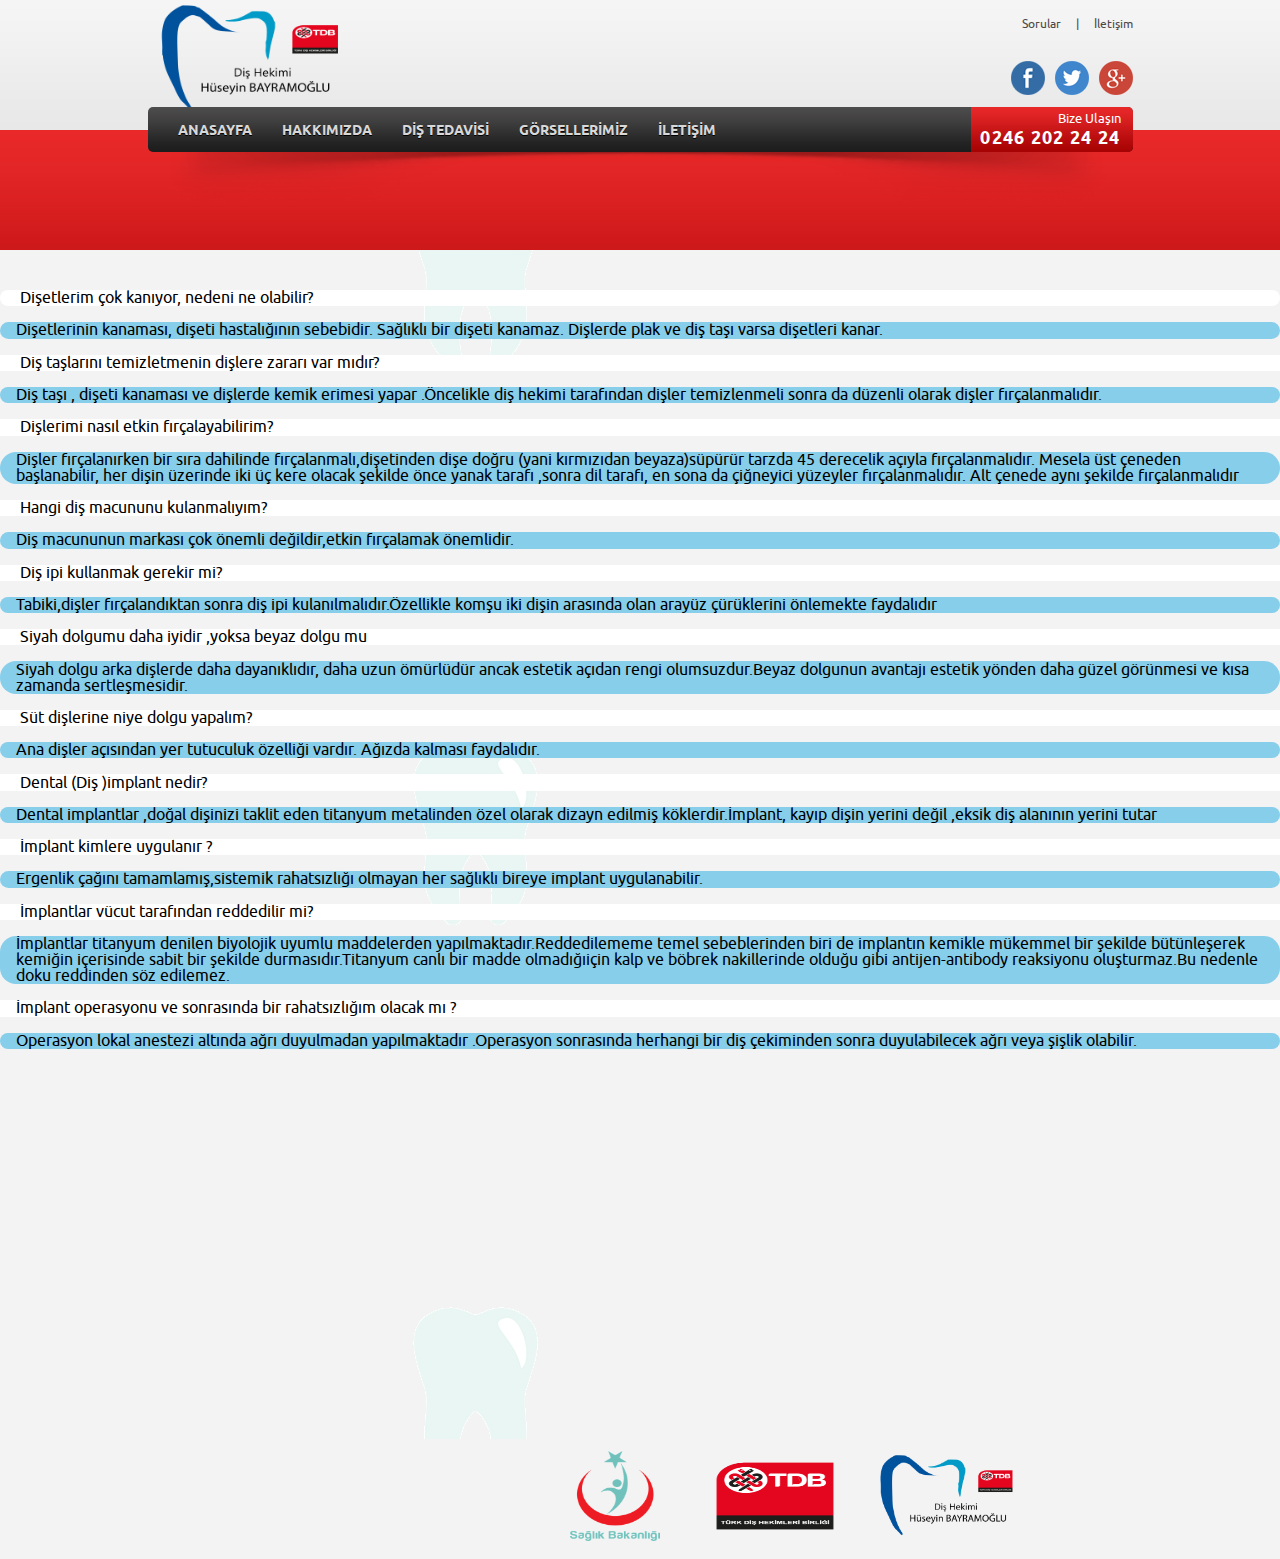
<file: Sorular.html>
<!doctype html>
<html>
<head>
<meta charset="utf-8">
<meta http-equiv="Content-Type" content="text/html; charset=utf-8">
<title>Sorular</title>
	<meta name="keywords" content="../">
	<meta name="description" content="../">
	<meta name="author" content="Adem Coşkun">
	<meta name="classification" content="web tasarım">
	<meta name="googlebot" content="All, Index, Follow" />
	<meta name="Robots" content="All, Index, Follow" />
	<meta name="revisit-after" content="7 days">
	<meta name="rating" content="General" />
	<meta name="expires" content="no" />
	<meta name="language" content="turkish, TR" />
	<meta name="distribution" content="Global" />
	<meta name="googlebot" content="NOODP" />
	<meta name="robots" content="all" />
	<meta name="robots" content="follow" />
	<meta name="robots" content="index" />
	<meta name="distribution" content="global" />
	<meta name="revisit-after" content="1 Day" />
	<link rel="shortcut icon" href="assets/images/icon.ico">
	<link rel="stylesheet" href="w3.css">
	<!-- ============ Styles ============ -->
	<link rel="stylesheet" href="assets/styles/reset.css" type="text/css" />
	<link rel="stylesheet" href="assets/styles/custom.css" type="text/css" />
	<link rel="stylesheet" href="assets/font/font.css" type="text/css" />

	<!-- ============ Font-Awesome ============ -->
	<link rel="stylesheet" href="assets/styles/font-awesome.css" type="text/css" />

	<!-- ============ Mobil CSS ============ -->
	<link rel="stylesheet" href="assets/mobile/media-queries.css" type="text/css" />

	<!-- ============ Google Font ============ -->

	<!-- ============ Fav-Icon ============ -->
	<link rel="Shortcut Icon" href="assets/images/icons/fav_icon.png" type="image/x-icon">
    
    <!-- Scripts -->
	<script type="text/javascript" src="assets/scripts/jquery.min.js"></script>
    <script type="text/javascript" src="assets/scripts/jquery-ui.min.js"></script>
    <script type="text/javascript" src="assets/scripts/custom.js"></script>


    <!-- Add jQuery assetsrary -->
	<script type="text/javascript" src="assets/scripts/jquery-1.10.1.min.js"></script>

	<!-- Add mousewheel plugin (this is optional) -->
	<script type="text/javascript" src="assets/scripts/jquery.mousewheel-3.0.6.pack.js"></script>

	<!-- Add fancyBox main JS and CSS files -->
	<script type="text/javascript" src="assets/source/jquery.fancybox.js?v=2.1.5"></script>
	<link rel="stylesheet" type="text/css" href="assets/source/jquery.fancybox.css?v=2.1.5" media="screen" />

	<!-- Add Button helper (this is optional) -->
	<link rel="stylesheet" type="text/css" href="assets/source/helpers/jquery.fancybox-buttons.css?v=1.0.5" />
	<script type="text/javascript" src="assets/source/helpers/jquery.fancybox-buttons.js?v=1.0.5"></script>

	<!-- Add Thumbnail helper (this is optional) -->
	<link rel="stylesheet" type="text/css" href="assets/source/helpers/jquery.fancybox-thumbs.css?v=1.0.7" />
	<script type="text/javascript" src="assets/source/helpers/jquery.fancybox-thumbs.js?v=1.0.7"></script>

	<!-- Add Media helper (this is optional) -->
	<script type="text/javascript" src="assets/source/helpers/jquery.fancybox-media.js?v=1.0.6"></script>

	<script type="text/javascript">
		$(document).ready(function() {
			/*
			 *  Simple image gallery. Uses default settings
			 */

			$('.fancybox').fancybox();

			/*
			 *  Different effects
			 */

			// Change title type, overlay closing speed
			$(".fancybox-effects-a").fancybox({
				helpers: {
					title : {
						type : 'outside'
					},
					overlay : {
						speedOut : 0
					}
				}
			});

			// Disable opening and closing animations, change title type
			$(".fancybox-effects-b").fancybox({
				openEffect  : 'none',
				closeEffect	: 'none',

				helpers : {
					title : {
						type : 'over'
					}
				}
			});

			// Set custom style, close if clicked, change title type and overlay color
			$(".fancybox-effects-c").fancybox({
				wrapCSS    : 'fancybox-custom',
				closeClick : true,

				openEffect : 'none',

				helpers : {
					title : {
						type : 'inside'
					},
					overlay : {
						css : {
							'background' : 'rgba(238,238,238,0.85)'
						}
					}
				}
			});

			// Remove padding, set opening and closing animations, close if clicked and disable overlay
			$(".fancybox-effects-d").fancybox({
				padding: 0,

				openEffect : 'elastic',
				openSpeed  : 150,

				closeEffect : 'elastic',
				closeSpeed  : 150,

				closeClick : true,

				helpers : {
					overlay : null
				}
			});

			/*
			 *  Button helper. Disable animations, hide close button, change title type and content
			 */

			$('.fancybox-buttons').fancybox({
				openEffect  : 'none',
				closeEffect : 'none',

				prevEffect : 'none',
				nextEffect : 'none',

				closeBtn  : false,

				helpers : {
					title : {
						type : 'inside'
					},
					buttons	: {}
				},

				afterLoad : function() {
					this.title = 'Image ' + (this.index + 1) + ' of ' + this.group.length + (this.title ? ' - ' + this.title : '');
				}
			});


			/*
			 *  Thumbnail helper. Disable animations, hide close button, arrows and slide to next gallery item if clicked
			 */

			$('.fancybox-thumbs').fancybox({
				prevEffect : 'none',
				nextEffect : 'none',

				closeBtn  : false,
				arrows    : false,
				nextClick : true,

				helpers : {
					thumbs : {
						width  : 50,
						height : 50
					}
				}
			});

			/*
			 *  Media helper. Group items, disable animations, hide arrows, enable media and button helpers.
			*/
			$('.fancybox-media')
				.attr('rel', 'media-gallery')
				.fancybox({
					openEffect : 'none',
					closeEffect : 'none',
					prevEffect : 'none',
					nextEffect : 'none',

					arrows : false,
					helpers : {
						media : {},
						buttons : {}
					}
				});

			/*
			 *  Open manually
			 */

			$("#fancybox-manual-a").click(function() {
				$.fancybox.open('1_b.jpg');
			});

			$("#fancybox-manual-b").click(function() {
				$.fancybox.open({
					href : 'iframe.html',
					type : 'iframe',
					padding : 5
				});
			});

			$("#fancybox-manual-c").click(function() {
				$.fancybox.open([
					{
						href : '1_b.jpg',
						title : 'My title'
					}, {
						href : '2_b.jpg',
						title : '2nd title'
					}, {
						href : '3_b.jpg'
					}
				], {
					helpers : {
						thumbs : {
							width: 75,
							height: 50
						}
					}
				});
			});


		});
	</script>

	<!-- ============ Simple image gallery ============ -->
	<!-- <a class="fancybox" href="1_b.jpg" data-fancybox-group="gallery" title="Lorem ipsum dolor sit amet"><img src="1_s.jpg" alt="" /></a> -->

	<!-- ============ Different effects ============ -->
	<!-- <a class="fancybox-effects-a" href="5_b.jpg" title="Lorem ipsum dolor sit amet, consectetur adipiscing elit"><img src="5_s.jpg" alt="" /></a> -->

</head>
<body style="background-image:url(assets/images/a.png);">

<!-- top_bg -->
<div class="top_bg">
	<!-- ortala -->
	<div class="ortala">
		<!-- logo -->
		<a href="index.html" class="logo">
			<img src="assets/images/basliklogo.png" style="width:200px;"  alt="../" />
		</a><!-- logo -->

		<!-- top_menu -->
		<div class="top_menu">
			<ul>
				<li><a href="Sorular.html">Sorular</a></li>
				<li><span>|</span></li>				
				<li><a href="iletisim.html">İletişim</a></li>
			</ul>
		</div><!-- top_menu -->

		<!-- social_box -->
		<div class="social_box">
			<ul>
            <li>
			  <li>
              <div class="facebook">						   <a href="https://www.facebook.com/dishekimihuseyinbayramoglu/?ref=br_rs"><img src="assets/images/fb.png" width="34" height="34" alt="../" /></a></div></li>
				<li>	<div class="twitter">					   <a href="https://twitter.com/"><img src="assets/images/tw.png" width="34" height="34" alt="../" /></a><div></li>
				<li style="margin-right: 0px;"><div class="googlep"><a href="https://www.google.com.tr/search?ei=otS_WvraGMvekgXRm4TgBA&q=di%C5%9F+hekimi+h%C3%BCseyin+bayramo%C4%9Flu&oq=di%C5%9F+hekimi+h%C3%BCseyin+bayramo%C4%9Flu&gs_l=psy-ab.3...5992.5992.0.6173.1.1.0.0.0.0.0.0..0.0....0...1c.1.64.psy-ab..1.0.0....0.tUWQAbtIkqE"><img src="assets/images/gm.png" width="34" height="34" alt="../" /></a></div></li>
			</ul>
		</div><!-- social_box -->

		<div class="clear"></div>

		<!-- menu -->
				<div class="menu">
			<ul>
				<li><a href="index.html">ANASAYFA</a></li>
				<li><a href="hakkimizda.html">HAKKIMIZDA</a></li>
				<li>
					<a href="">DİŞ TEDAVİSİ</a>
					<ul>
						<li><a href="Kanal Tedavisi.html">Endodonti (Kanal Tedavisi)</a></li>
						<li><a href="Ortodonti.html">Ortodonti</a></li>
						<li><a href="Pedodonti.html">Pedodonti</a></li>
                        <li><a href="Porselen Dolgu.html">Porselen Dolgu</a></li>
					</ul>
				</li>
				<li><a href="urunlerimiz.html">GÖRSELLERİMİZ</a></li>
				<li><a href="iletisim.html">İLETİŞİM</a></li>
			</ul>
			<a href="iletisim.html" class="menu_contact_bg">
				<h6>Bize Ulaşın</h6>
				<h1>0246 202 24 24</h1>
			</a>
		</div><!-- menu -->
		<div class="menu_shadow"></div>
        
	</div><!-- ortala -->
</div><!-- top_bg -->

<!-- ============ include / header.html ============ -->

<!-- red_bg -->
<div class="red_bg" style="height: 120px;">
	<!-- ortala -->
	<div class="ortala">
		<!-- hakkimiz -->
		<div class="hakkimiz"></div><!-- hakkimiz -->
	</div><!-- ortala -->
</div><!-- red_bg -->

<!-- ortala -->
<div style="margin-top:40px; font-family: 'ubunturegular';">
<div class="w3-panel w3-round-xlarge w3-white">
  <p> <span id="ctl00_ContentPlaceHolder1_RadGrid1_ctl01_ctl04_Label1">Dişetlerim çok kanıyor, nedeni ne olabilir?</span></p>
</div>
<div class="w3-panel w3-round-xlarge  w3-light-blue">
  <p>Dişetlerinin kanaması, dişeti hastalığının sebebidir. Sağlıklı bir dişeti kanamaz. Dişlerde plak ve diş taşı varsa dişetleri kanar.</p>
</div>
<div class="w3-panel w3-white">
  <p> Diş taşlarını temizletmenin dişlere zararı var mıdır?</p>
</div>
<div class="w3-panel  w3-round-xlarge  w3-light-blue">
  <p>Diş taşı , dişeti kanaması ve dişlerde kemik erimesi yapar .Öncelikle diş hekimi tarafından dişler temizlenmeli sonra da düzenli olarak dişler fırçalanmalıdır.</p>
</div>
<div class="w3-panel w3-white">
  <p> Dişlerimi nasıl etkin fırçalayabilirim?</p>
</div>
<div class="w3-panel  w3-round-xlarge  w3-light-blue">
  <p>Dişler fırçalanırken bir sıra dahilinde fırçalanmalı,dişetinden dişe doğru (yani kırmızıdan beyaza)süpürür tarzda 45 derecelik açıyla fırçalanmalıdır. Mesela üst çeneden başlanabilir, her dişin üzerinde iki üç kere olacak şekilde önce yanak tarafı ,sonra dil tarafı, en sona da çiğneyici yüzeyler fırçalanmalıdır. Alt çenede aynı şekilde fırçalanmalıdır</p>
</div>
<div class="w3-panel w3-white">
  <p> <span id="ctl00_ContentPlaceHolder1_RadGrid1_ctl01_ctl04_Label1">Hangi diş macununu kulanmalıyım?</span></p>
</div>
<div class="w3-panel  w3-round-xlarge  w3-light-blue">
  <p>Diş macununun markası çok önemli değildir,etkin fırçalamak önemlidir.</p>
</div>
<div class="w3-panel w3-white">
  <p> Diş ipi kullanmak gerekir mi?</p>
</div>
<div class="w3-panel  w3-round-xlarge  w3-light-blue">
  <p>Tabiki,dişler fırçalandıktan sonra diş ipi kulanılmalıdır.Özellikle komşu iki dişin arasında olan arayüz çürüklerini önlemekte faydalıdır</p>
</div>
<div class="w3-panel w3-white">
  <p> Siyah dolgumu daha iyidir ,yoksa beyaz dolgu mu</p>
</div>
<div class="w3-panel  w3-round-xlarge  w3-light-blue">
  <p>Siyah dolgu arka dişlerde daha dayanıklıdır, daha uzun ömürlüdür ancak estetik açıdan rengi olumsuzdur.Beyaz dolgunun avantajı estetik yönden daha güzel görünmesi ve kısa zamanda sertleşmesidir.</p>
</div>
<div class="w3-panel w3-white">
  <p> Süt dişlerine niye dolgu yapalım?</p>
</div>
<div class="w3-panel  w3-round-xlarge  w3-light-blue">
  <p>Ana dişler açısından yer tutuculuk özelliği vardır. Ağızda kalması faydalıdır.</p>
</div>
<div class="w3-panel w3-white">
  <p> Dental (Diş )implant nedir?</p>
</div>
<div class="w3-panel  w3-round-xlarge  w3-light-blue">
  <p>Dental implantlar ,doğal dişinizi taklit eden titanyum metalinden özel olarak dizayn edilmiş köklerdir.İmplant, kayıp dişin yerini değil ,eksik diş alanının yerini tutar</p>
</div>
<div class="w3-panel w3-white">
  <p> İmplant kimlere uygulanır ?</p>
</div>
<div class="w3-panel w3-round-xlarge  w3-light-blue">
  <p>Ergenlik çağını tamamlamış,sistemik rahatsızlığı olmayan her sağlıklı bireye implant uygulanabilir.</p>
</div>
<div class="w3-panel w3-white">
  <p> İmplantlar vücut tarafından reddedilir mi?</p>
</div>
<div class="w3-panel  w3-round-xlarge  w3-light-blue">
  <p>İmplantlar titanyum denilen biyolojik uyumlu maddelerden yapılmaktadır.Reddedilememe temel sebeblerinden biri de implantın kemikle mükemmel bir şekilde bütünleşerek kemiğin içerisinde sabit bir şekilde durmasıdır.Titanyum canlı bir madde olmadığıiçin kalp ve böbrek nakillerinde olduğu gibi antijen-antibody reaksiyonu oluşturmaz.Bu nedenle doku reddinden söz edilemez.</p>
</div>
<div class="w3-panel w3-white">
  <p>İmplant operasyonu ve sonrasında bir rahatsızlığım olacak mı ?</p>
</div>
<div class="w3-panel  w3-round-xlarge  w3-light-blue">
  <p>Operasyon lokal anestezi altında ağrı duyulmadan yapılmaktadır .Operasyon sonrasında herhangi bir diş çekiminden sonra duyulabilecek ağrı veya şişlik olabilir.
</p>
</div>

</div>
<!-- ============ include / footer.html ============ -->
<!-- footer_bg -->
<div style="margin-top:310px;">
</div>
<div class="question">
<div style="left:570px; position:absolute; margin-top:12px;">
<img src="assets/images/sag.png" style="top:10px"; width="90px;" height="90px;">
</div> 
<div style="left:700px; position:absolute; margin-top:12px;">
<img src="assets/images/tdb-vector-logo.png" style="top:10px"; width="150px;" height="90px;">
</div>
<div style="left:870px; position:absolute; margin-top:12px;">
<img src="assets/images/basliklogo.png" style="top:10px"; width="150px;" height="90px;">

</div> 

</div><!-- footer_bg -->
</body>
</html>
</file>
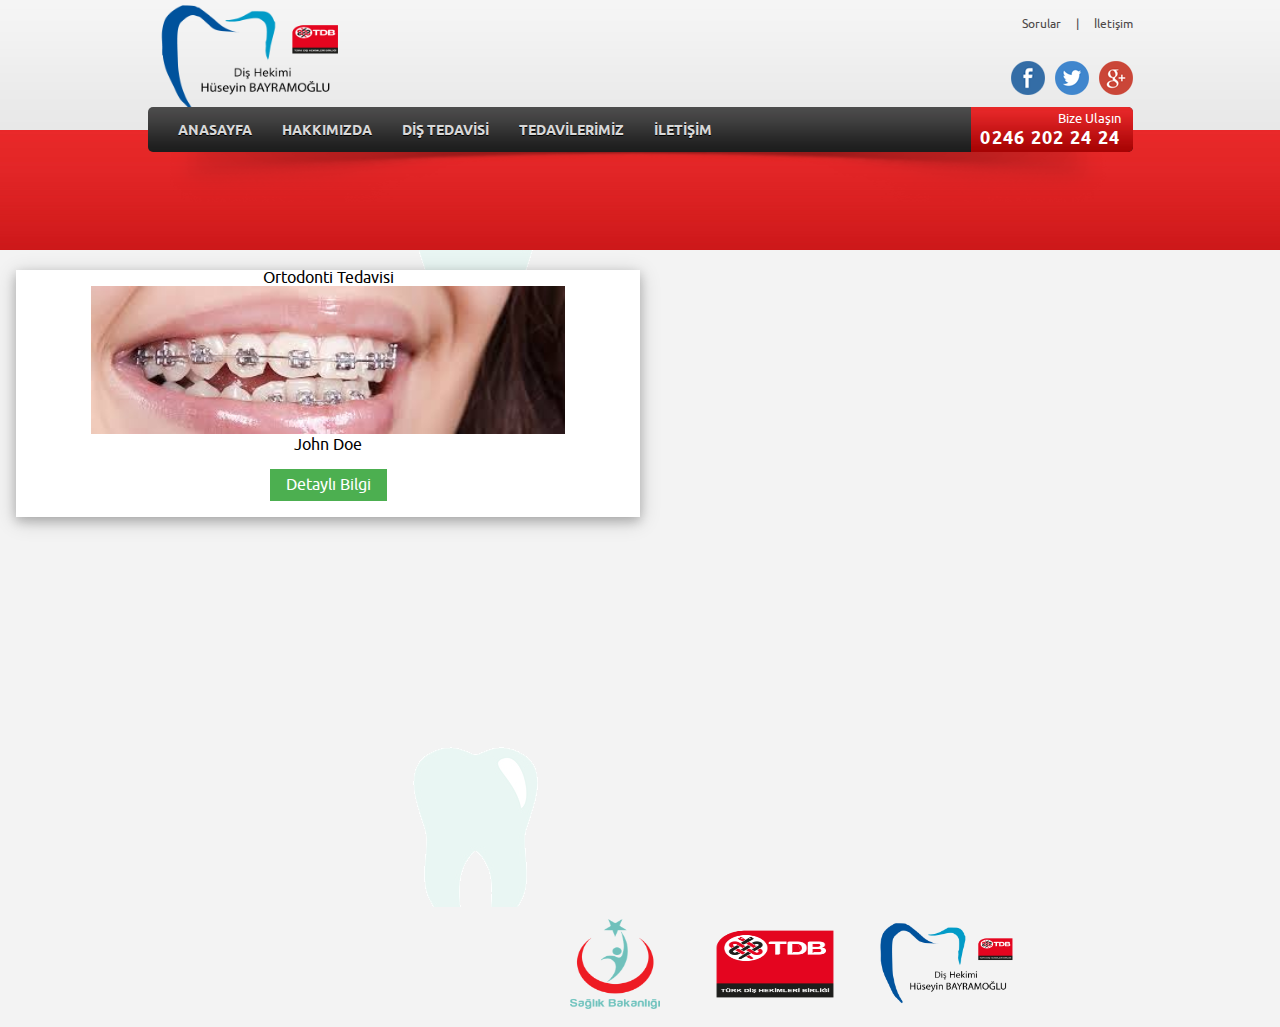
<file: Tedavilerimiz.html>
<!doctype html>
<html>
<head>
<meta charset="utf-8">
<meta http-equiv="Content-Type" content="text/html; charset=utf-8">
<title>Sorular</title>
	<meta name="keywords" content="../">
	<meta name="description" content="../">
	<meta name="author" content="Adem Coşkun">
	<meta name="classification" content="web tasarım">
	<meta name="googlebot" content="All, Index, Follow" />
	<meta name="Robots" content="All, Index, Follow" />
	<meta name="revisit-after" content="7 days">
	<meta name="rating" content="General" />
	<meta name="expires" content="no" />
	<meta name="language" content="turkish, TR" />
	<meta name="distribution" content="Global" />
	<meta name="googlebot" content="NOODP" />
	<meta name="robots" content="all" />
	<meta name="robots" content="follow" />
	<meta name="robots" content="index" />
	<meta name="distribution" content="global" />
	<meta name="revisit-after" content="1 Day" />
	<link rel="shortcut icon" href="assets/images/icon.ico">
	<link rel="stylesheet" href="w3.css">
	<!-- ============ Styles ============ -->
	<link rel="stylesheet" href="assets/styles/reset.css" type="text/css" />
	<link rel="stylesheet" href="assets/styles/custom.css" type="text/css" />
	<link rel="stylesheet" href="assets/font/font.css" type="text/css" />

	<!-- ============ Font-Awesome ============ -->
	<link rel="stylesheet" href="assets/styles/font-awesome.css" type="text/css" />

	<!-- ============ Mobil CSS ============ -->
	<link rel="stylesheet" href="assets/mobile/media-queries.css" type="text/css" />

	<!-- ============ Google Font ============ -->

	<!-- ============ Fav-Icon ============ -->
	<link rel="Shortcut Icon" href="assets/images/icons/fav_icon.png" type="image/x-icon">
    
    <!-- Scripts -->
	<script type="text/javascript" src="assets/scripts/jquery.min.js"></script>
    <script type="text/javascript" src="assets/scripts/jquery-ui.min.js"></script>
    <script type="text/javascript" src="assets/scripts/custom.js"></script>


    <!-- Add jQuery assetsrary -->
	<script type="text/javascript" src="assets/scripts/jquery-1.10.1.min.js"></script>

	<!-- Add mousewheel plugin (this is optional) -->
	<script type="text/javascript" src="assets/scripts/jquery.mousewheel-3.0.6.pack.js"></script>

	<!-- Add fancyBox main JS and CSS files -->
	<script type="text/javascript" src="assets/source/jquery.fancybox.js?v=2.1.5"></script>
	<link rel="stylesheet" type="text/css" href="assets/source/jquery.fancybox.css?v=2.1.5" media="screen" />

	<!-- Add Button helper (this is optional) -->
	<link rel="stylesheet" type="text/css" href="assets/source/helpers/jquery.fancybox-buttons.css?v=1.0.5" />
	<script type="text/javascript" src="assets/source/helpers/jquery.fancybox-buttons.js?v=1.0.5"></script>

	<!-- Add Thumbnail helper (this is optional) -->
	<link rel="stylesheet" type="text/css" href="assets/source/helpers/jquery.fancybox-thumbs.css?v=1.0.7" />
	<script type="text/javascript" src="assets/source/helpers/jquery.fancybox-thumbs.js?v=1.0.7"></script>

	<!-- Add Media helper (this is optional) -->
	<script type="text/javascript" src="assets/source/helpers/jquery.fancybox-media.js?v=1.0.6"></script>

	<script type="text/javascript">
		$(document).ready(function() {
			/*
			 *  Simple image gallery. Uses default settings
			 */

			$('.fancybox').fancybox();

			/*
			 *  Different effects
			 */

			// Change title type, overlay closing speed
			$(".fancybox-effects-a").fancybox({
				helpers: {
					title : {
						type : 'outside'
					},
					overlay : {
						speedOut : 0
					}
				}
			});

			// Disable opening and closing animations, change title type
			$(".fancybox-effects-b").fancybox({
				openEffect  : 'none',
				closeEffect	: 'none',

				helpers : {
					title : {
						type : 'over'
					}
				}
			});

			// Set custom style, close if clicked, change title type and overlay color
			$(".fancybox-effects-c").fancybox({
				wrapCSS    : 'fancybox-custom',
				closeClick : true,

				openEffect : 'none',

				helpers : {
					title : {
						type : 'inside'
					},
					overlay : {
						css : {
							'background' : 'rgba(238,238,238,0.85)'
						}
					}
				}
			});

			// Remove padding, set opening and closing animations, close if clicked and disable overlay
			$(".fancybox-effects-d").fancybox({
				padding: 0,

				openEffect : 'elastic',
				openSpeed  : 150,

				closeEffect : 'elastic',
				closeSpeed  : 150,

				closeClick : true,

				helpers : {
					overlay : null
				}
			});

			/*
			 *  Button helper. Disable animations, hide close button, change title type and content
			 */

			$('.fancybox-buttons').fancybox({
				openEffect  : 'none',
				closeEffect : 'none',

				prevEffect : 'none',
				nextEffect : 'none',

				closeBtn  : false,

				helpers : {
					title : {
						type : 'inside'
					},
					buttons	: {}
				},

				afterLoad : function() {
					this.title = 'Image ' + (this.index + 1) + ' of ' + this.group.length + (this.title ? ' - ' + this.title : '');
				}
			});


			/*
			 *  Thumbnail helper. Disable animations, hide close button, arrows and slide to next gallery item if clicked
			 */

			$('.fancybox-thumbs').fancybox({
				prevEffect : 'none',
				nextEffect : 'none',

				closeBtn  : false,
				arrows    : false,
				nextClick : true,

				helpers : {
					thumbs : {
						width  : 50,
						height : 50
					}
				}
			});

			/*
			 *  Media helper. Group items, disable animations, hide arrows, enable media and button helpers.
			*/
			$('.fancybox-media')
				.attr('rel', 'media-gallery')
				.fancybox({
					openEffect : 'none',
					closeEffect : 'none',
					prevEffect : 'none',
					nextEffect : 'none',

					arrows : false,
					helpers : {
						media : {},
						buttons : {}
					}
				});

			/*
			 *  Open manually
			 */

			$("#fancybox-manual-a").click(function() {
				$.fancybox.open('1_b.jpg');
			});

			$("#fancybox-manual-b").click(function() {
				$.fancybox.open({
					href : 'iframe.html',
					type : 'iframe',
					padding : 5
				});
			});

			$("#fancybox-manual-c").click(function() {
				$.fancybox.open([
					{
						href : '1_b.jpg',
						title : 'My title'
					}, {
						href : '2_b.jpg',
						title : '2nd title'
					}, {
						href : '3_b.jpg'
					}
				], {
					helpers : {
						thumbs : {
							width: 75,
							height: 50
						}
					}
				});
			});


		});
	</script>

	<!-- ============ Simple image gallery ============ -->
	<!-- <a class="fancybox" href="1_b.jpg" data-fancybox-group="gallery" title="Lorem ipsum dolor sit amet"><img src="1_s.jpg" alt="" /></a> -->

	<!-- ============ Different effects ============ -->
	<!-- <a class="fancybox-effects-a" href="5_b.jpg" title="Lorem ipsum dolor sit amet, consectetur adipiscing elit"><img src="5_s.jpg" alt="" /></a> -->

</head>
<body style="background-image:url(assets/images/a.png);">

<!-- top_bg -->
<div class="top_bg">
	<!-- ortala -->
	<div class="ortala">
		<!-- logo -->
		<a href="index.html" class="logo">
			<img src="assets/images/basliklogo.png" style="width:200px;"  alt="../" />
		</a><!-- logo -->

		<!-- top_menu -->
		<div class="top_menu">
			<ul>
				<li><a href="Sorular.html">Sorular</a></li>
				<li><span>|</span></li>				
				<li><a href="iletisim.html">İletişim</a></li>
			</ul>
		</div><!-- top_menu -->

		<!-- social_box -->
		<div class="social_box">
			<ul>
            <li>
			  <li>
              <div class="facebook">						   <a href="https://www.facebook.com/dishekimihuseyinbayramoglu/?ref=br_rs"><img src="assets/images/fb.png" width="34" height="34" alt="../" /></a></div></li>
				<li>	<div class="twitter">					   <a href="https://twitter.com/"><img src="assets/images/tw.png" width="34" height="34" alt="../" /></a><div></li>
				<li style="margin-right: 0px;"><div class="googlep"><a href="https://www.google.com.tr/search?ei=otS_WvraGMvekgXRm4TgBA&q=di%C5%9F+hekimi+h%C3%BCseyin+bayramo%C4%9Flu&oq=di%C5%9F+hekimi+h%C3%BCseyin+bayramo%C4%9Flu&gs_l=psy-ab.3...5992.5992.0.6173.1.1.0.0.0.0.0.0..0.0....0...1c.1.64.psy-ab..1.0.0....0.tUWQAbtIkqE"><img src="assets/images/gm.png" width="34" height="34" alt="../" /></a></div></li>
			</ul>
		</div><!-- social_box -->

		<div class="clear"></div>

		<!-- menu -->
				<div class="menu">
			<ul>
				<li><a href="index.html">ANASAYFA</a></li>
				<li><a href="hakkimizda.html">HAKKIMIZDA</a></li>
				<li>
					<a href="">DİŞ TEDAVİSİ</a>
					<ul>
						<li><a href="Kanal Tedavisi.html">Endodonti (Kanal Tedavisi)</a></li>
						<li><a href="Ortodonti.html">Ortodonti</a></li>
						<li><a href="Pedodonti.html">Petodonti</a></li>
                        <li><a href="Porselen Dolgu.html">Porselen Dolgu</a></li>
					</ul>
				</li>
				<li><a href="referanslar.html">TEDAVİLERİMİZ</a></li>
				<li><a href="iletisim.html">İLETİŞİM</a></li>
			</ul>
			<a href="iletisim.html" class="menu_contact_bg">
				<h6>Bize Ulaşın</h6>
				<h1>0246 202 24 24</h1>
			</a>
		</div><!-- menu -->
		<div class="menu_shadow"></div>
        
	</div><!-- ortala -->
</div><!-- top_bg -->

<!-- ============ include / header.html ============ -->

<!-- red_bg -->
<div class="red_bg" style="height: 120px;">
	<!-- ortala -->
	<div class="ortala">
		<!-- hakkimiz -->
		<div class="hakkimiz"></div><!-- hakkimiz -->
	</div><!-- ortala -->
</div><!-- red_bg -->

<!-- ortala --><div class="w3-container" style="margin-top:20px;font-family: 'ubunturegular'; ">
  

  <div class="w3-card-4 w3-white" style="width:50%">

    <div class="w3-container w3-center">
      <h3>Ortodonti Tedavisi</h3>
      <img src="images/ortodonti/indir.jpg" alt="Avatar" style="width:80%">
      <h5>John Doe</h5>

      <div class="w3-section">
        <button class="w3-button w3-green"><a href="Ortodonti.html"></a>Detaylı Bilgi</button>
        
      </div>
    </div>

  </div>
</div><!-- ============ include / footer.html ============ -->
<!-- footer_bg -->
<div style="margin-top:310px;">
</div>
<div class="question">
<div style="left:570px; position:absolute; margin-top:12px;">
<img src="assets/images/sag.png" style="top:10px"; width="90px;" height="90px;">
</div> 
<div style="left:700px; position:absolute; margin-top:12px;">
<img src="assets/images/tdb-vector-logo.png" style="top:10px"; width="150px;" height="90px;">
</div>
<div style="left:870px; position:absolute; margin-top:12px;">
<img src="assets/images/basliklogo.png" style="top:10px"; width="150px;" height="90px;">

</div> 

</div><!-- footer_bg -->
</body>
</html>
</file>
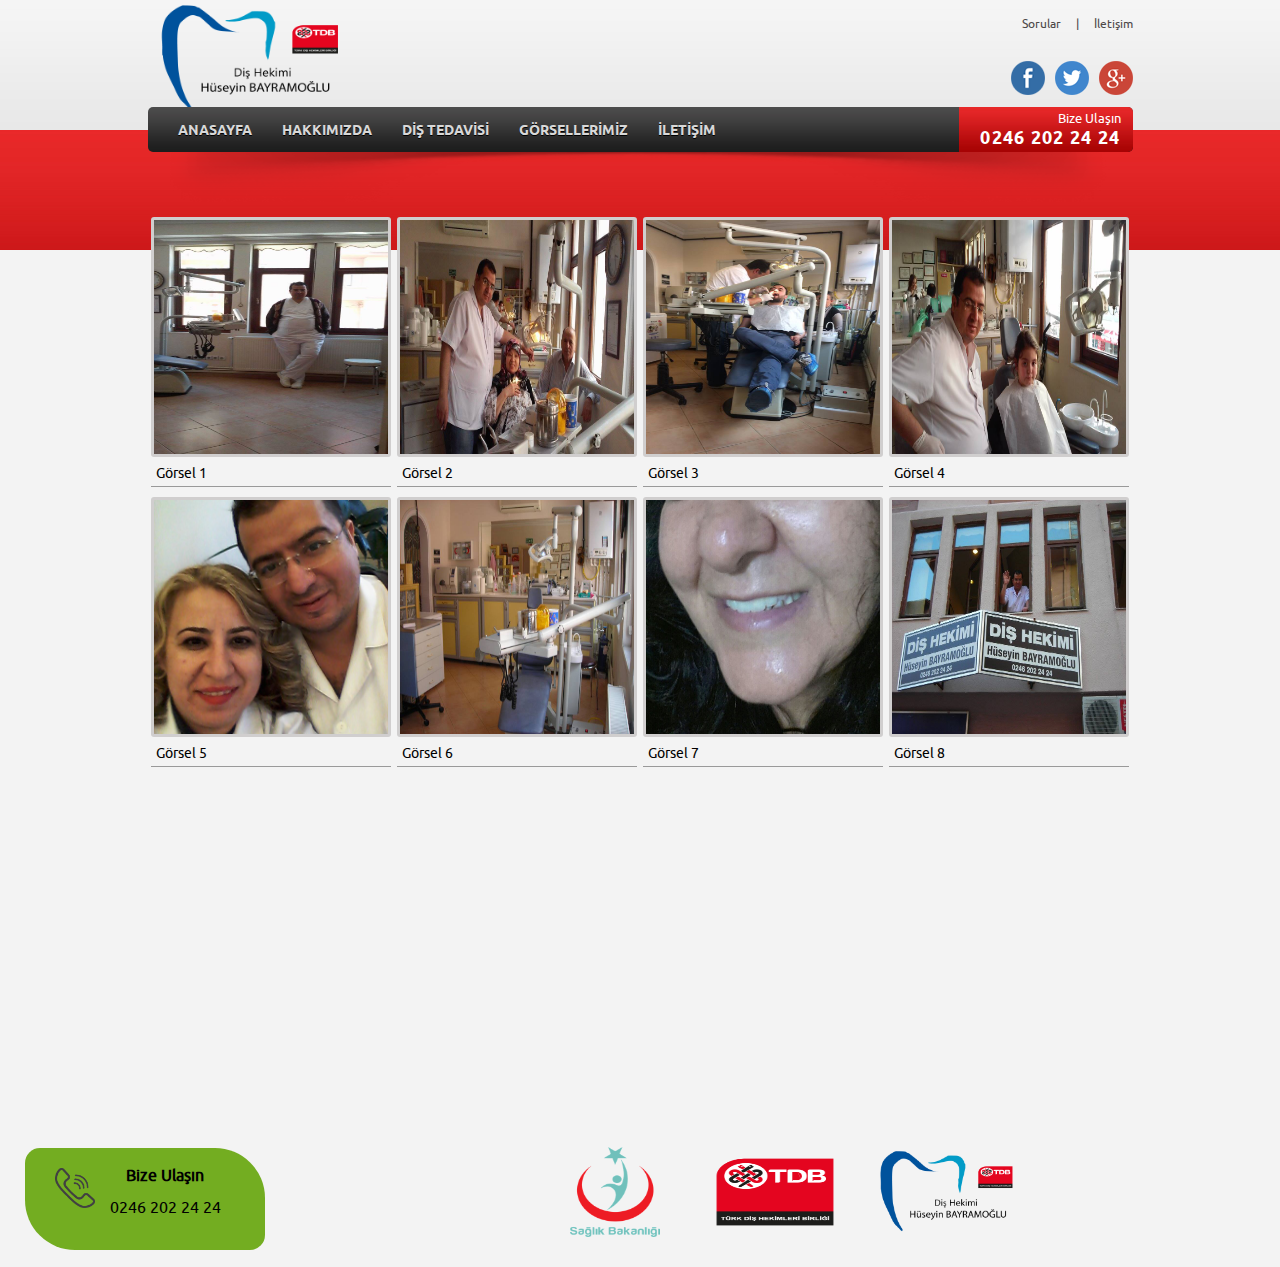
<file: urunlerimiz.html>
<!doctype html>
<html>
<head>
<meta charset="utf-8">
<meta http-equiv="Content-Type" content="text/html; charset=utf-8">
<title>Tedavilerimizden Görseller</title>
	<meta name="keywords" content="../">
	<meta name="description" content="../">
	<meta name="author" content="Adem Coşkun">
	<meta name="classification" content="web tasarım">
	<meta name="googlebot" content="All, Index, Follow" />
	<meta name="Robots" content="All, Index, Follow" />
	<meta name="revisit-after" content="7 days">
	<meta name="rating" content="General" />
	<meta name="expires" content="no" />
	<meta name="language" content="turkish, TR" />
	<meta name="distribution" content="Global" />
	<meta name="googlebot" content="NOODP" />
	<meta name="robots" content="all" />
	<meta name="robots" content="follow" />
	<meta name="robots" content="index" />
	<meta name="distribution" content="global" />
	<meta name="revisit-after" content="1 Day" />
	<link rel="shortcut icon" href="assets/images/icon.ico">

	<!-- ============ Styles ============ -->
	<link rel="stylesheet" href="assets/styles/reset.css" type="text/css" />
	<link rel="stylesheet" href="assets/styles/custom.css" type="text/css" />
	<link rel="stylesheet" href="assets/font/font.css" type="text/css" />

	<!-- ============ Font-Awesome ============ -->
	<link rel="stylesheet" href="assets/styles/font-awesome.css" type="text/css" />

	<!-- ============ Mobil CSS ============ -->
	<link rel="stylesheet" href="assets/mobile/media-queries.css" type="text/css" />

	<!-- ============ Google Font ============ -->

	<!-- ============ Fav-Icon ============ -->
	<link rel="Shortcut Icon" href="assets/images/icons/fav_icon.png" type="image/x-icon">
    
    <!-- Scripts -->
	<script type="text/javascript" src="assets/scripts/jquery.min.js"></script>
    <script type="text/javascript" src="assets/scripts/jquery-ui.min.js"></script>
    <script type="text/javascript" src="assets/scripts/custom.js"></script>


    <!-- Add jQuery assetsrary -->
	<script type="text/javascript" src="assets/scripts/jquery-1.10.1.min.js"></script>

	<!-- Add mousewheel plugin (this is optional) -->
	<script type="text/javascript" src="assets/scripts/jquery.mousewheel-3.0.6.pack.js"></script>

	<!-- Add fancyBox main JS and CSS files -->
	<script type="text/javascript" src="assets/source/jquery.fancybox.js?v=2.1.5"></script>
	<link rel="stylesheet" type="text/css" href="assets/source/jquery.fancybox.css?v=2.1.5" media="screen" />

	<!-- Add Button helper (this is optional) -->
	<link rel="stylesheet" type="text/css" href="assets/source/helpers/jquery.fancybox-buttons.css?v=1.0.5" />
	<script type="text/javascript" src="assets/source/helpers/jquery.fancybox-buttons.js?v=1.0.5"></script>

	<!-- Add Thumbnail helper (this is optional) -->
	<link rel="stylesheet" type="text/css" href="assets/source/helpers/jquery.fancybox-thumbs.css?v=1.0.7" />
	<script type="text/javascript" src="assets/source/helpers/jquery.fancybox-thumbs.js?v=1.0.7"></script>

	<!-- Add Media helper (this is optional) -->
<script type="text/javascript" src="assets/source/helpers/jquery.fancybox-media.js?v=1.0.6"></script>
	<script src="Scripts/swfobject_modified.js" type="text/javascript"></script>
	<script type="text/javascript">
		$(document).ready(function() {
			/*
			 *  Simple image gallery. Uses default settings
			 */

			$('.fancybox').fancybox();

			/*
			 *  Different effects
			 */

			// Change title type, overlay closing speed
			$(".fancybox-effects-a").fancybox({
				helpers: {
					title : {
						type : 'outside'
					},
					overlay : {
						speedOut : 0
					}
				}
			});

			// Disable opening and closing animations, change title type
			$(".fancybox-effects-b").fancybox({
				openEffect  : 'none',
				closeEffect	: 'none',

				helpers : {
					title : {
						type : 'over'
					}
				}
			});

			// Set custom style, close if clicked, change title type and overlay color
			$(".fancybox-effects-c").fancybox({
				wrapCSS    : 'fancybox-custom',
				closeClick : true,

				openEffect : 'none',

				helpers : {
					title : {
						type : 'inside'
					},
					overlay : {
						css : {
							'background' : 'rgba(238,238,238,0.85)'
						}
					}
				}
			});

			// Remove padding, set opening and closing animations, close if clicked and disable overlay
			$(".fancybox-effects-d").fancybox({
				padding: 0,

				openEffect : 'elastic',
				openSpeed  : 150,

				closeEffect : 'elastic',
				closeSpeed  : 150,

				closeClick : true,

				helpers : {
					overlay : null
				}
			});

			/*
			 *  Button helper. Disable animations, hide close button, change title type and content
			 */

			$('.fancybox-buttons').fancybox({
				openEffect  : 'none',
				closeEffect : 'none',

				prevEffect : 'none',
				nextEffect : 'none',

				closeBtn  : false,

				helpers : {
					title : {
						type : 'inside'
					},
					buttons	: {}
				},

				afterLoad : function() {
					this.title = 'Image ' + (this.index + 1) + ' of ' + this.group.length + (this.title ? ' - ' + this.title : '');
				}
			});


			/*
			 *  Thumbnail helper. Disable animations, hide close button, arrows and slide to next gallery item if clicked
			 */

			$('.fancybox-thumbs').fancybox({
				prevEffect : 'none',
				nextEffect : 'none',

				closeBtn  : false,
				arrows    : false,
				nextClick : true,

				helpers : {
					thumbs : {
						width  : 50,
						height : 50
					}
				}
			});

			/*
			 *  Media helper. Group items, disable animations, hide arrows, enable media and button helpers.
			*/
			$('.fancybox-media')
				.attr('rel', 'media-gallery')
				.fancybox({
					openEffect : 'none',
					closeEffect : 'none',
					prevEffect : 'none',
					nextEffect : 'none',

					arrows : false,
					helpers : {
						media : {},
						buttons : {}
					}
				});

			/*
			 *  Open manually
			 */

			$("#fancybox-manual-a").click(function() {
				$.fancybox.open('1_b.jpg');
			});

			$("#fancybox-manual-b").click(function() {
				$.fancybox.open({
					href : 'iframe.html',
					type : 'iframe',
					padding : 5
				});
			});

			$("#fancybox-manual-c").click(function() {
				$.fancybox.open([
					{
						href : '1_b.jpg',
						title : 'My title'
					}, {
						href : '2_b.jpg',
						title : '2nd title'
					}, {
						href : '3_b.jpg'
					}
				], {
					helpers : {
						thumbs : {
							width: 75,
							height: 50
						}
					}
				});
			});


		});
	</script>

	<!-- ============ Simple image gallery ============ -->
	<!-- <a class="fancybox" href="1_b.jpg" data-fancybox-group="gallery" title="Lorem ipsum dolor sit amet"><img src="1_s.jpg" alt="" /></a> -->

	<!-- ============ Different effects ============ -->
	<!-- <a class="fancybox-effects-a" href="5_b.jpg" title="Lorem ipsum dolor sit amet, consectetur adipiscing elit"><img src="5_s.jpg" alt="" /></a> -->

</head>
<body>

<!-- top_bg -->
<div class="top_bg">
	<!-- ortala -->
	<div class="ortala">
		<!-- logo -->
		<a href="index.html" class="logo">
			<img src="assets/images/basliklogo.png" style="width:200px;"  alt="../" />
		</a><!-- logo -->

		<!-- top_menu -->
		<div class="top_menu">
			<ul>
				<li><a href="Sorular.html">Sorular</a></li>
				<li><span>|</span></li>				
				<li><a href="iletisim.html">İletişim</a></li>
			</ul>
		</div><!-- top_menu -->

		<!-- social_box -->
		<div class="social_box">
			<ul>
            
				<li>
			  <li>
              <div class="facebook">						   <a href="https://www.facebook.com/dishekimihuseyinbayramoglu/?ref=br_rs"><img src="assets/images/fb.png" width="34" height="34" alt="../" /></a></div></li>
				<li>	<div class="twitter">					   <a href="https://twitter.com/"><img src="assets/images/tw.png" width="34" height="34" alt="../" /></a><div></li>
				<li style="margin-right: 0px;"><div class="googlep"><a href="https://www.google.com.tr/search?ei=otS_WvraGMvekgXRm4TgBA&q=di%C5%9F+hekimi+h%C3%BCseyin+bayramo%C4%9Flu&oq=di%C5%9F+hekimi+h%C3%BCseyin+bayramo%C4%9Flu&gs_l=psy-ab.3...5992.5992.0.6173.1.1.0.0.0.0.0.0..0.0....0...1c.1.64.psy-ab..1.0.0....0.tUWQAbtIkqE"><img src="assets/images/gm.png" width="34" height="34" alt="../" /></a></div></li>
			</ul>
		</div><!-- social_box -->

		<div class="clear"></div>

		<!-- menu -->
		<div class="menu">
			<ul>
				<li><a href="index.html">ANASAYFA</a></li>
				<li><a href="hakkimizda.html">HAKKIMIZDA</a></li>
				<li>
					<a href="">DİŞ TEDAVİSİ</a>
					<ul>
						<li><a href="Kanal Tedavisi.html">Endodonti (Kanal Tedavisi)</a></li>
						<li><a href="Ortodonti.html">Ortodonti</a></li>
						<li><a href="Pedodonti.html">Pedodonti</a></li>
                        <li><a href="Porselen Dolgu.html">Porselen Dolgu</a></li>
					</ul>
				</li>
				<li><a href="urunlerimiz.html">GÖRSELLERİMİZ</a></li>
				<li><a href="iletisim.html">İLETİŞİM</a></li>
			</ul>
			<a href="iletisim.html" class="menu_contact_bg">
				<h6>Bize Ulaşın</h6>
				<h1>0246 202 24 24</h1>
			</a>
		</div><!-- menu -->
		<div class="menu_shadow"></div>
	</div><!-- ortala -->
</div><!-- top_bg -->
<!-- ============ include / header.html ============ -->

<!-- red_bg -->
<div class="red_bg" style="height: 120px;">
	<!-- ortala -->
  <div class="ortala">
		<!-- hakkimiz -->
		<div class="hakkimiz">
	   <!-- hakkimiz -->
	</div><!-- ortala -->
</div><!-- red_bg -->

<!-- ortala -->
<div class="ortala">
	<!-- u_generic -->
	<div class="u_generic">
		<!-- u1_box -->
		<div class="u1_box">
			<a class="fancybox" href="assets/images2/2.jpg" data-fancybox-group="gallery" title="Ürünler">
				<img src="assets/images2/2.jpg" width="234" height="234" alt="" />
			</a>
			<h1>Görsel 1</h1>
		</div><!-- u1_box -->

		<!-- u1_box -->
		<div class="u1_box">
			<a class="fancybox" href="assets/images2/3.jpg" data-fancybox-group="gallery" title="Ürünler">
				<img src="assets/images2/3.jpg" width="234" height="234" alt="" />
			</a>
			<h1>Görsel 2</h1>
		</div><!-- u1_box -->

		<!-- u1_box -->
		<div class="u1_box">
			<a class="fancybox" href="assets/images2/4.jpg" data-fancybox-group="gallery" title="Ürünler">
				<img src="assets/images2/4.jpg" width="234" height="234" alt="" />
			</a>
			<h1>Görsel 3</h1>
		</div><!-- u1_box -->

		<!-- u1_box -->
		<div class="u1_box">
			<a class="fancybox" href="assets/images2/5.jpg" data-fancybox-group="gallery" title="Ürünler">
				<img src="assets/images2/5.jpg" width="234" height="234" alt="" />
			</a>
			<h1>Görsel 4</h1>
		</div><!-- u1_box -->

		<!-- u1_box -->
		<div class="u1_box">
			<a class="fancybox" href="assets/images2/6.jpg" data-fancybox-group="gallery" title="Ürünler">
				<img src="assets/images2/6.jpg" width="234" height="234" alt="" />
			</a>
			<h1>Görsel 5</h1>
		</div><!-- u1_box -->

		<!-- u1_box -->
		<div class="u1_box">
			<a class="fancybox" href="assets/images2/7.jpg" data-fancybox-group="gallery" title="Ürünler">
				<img src="assets/images2/7.jpg" width="234" height="234" alt="" />
			</a>
			<h1>Görsel 6</h1>
		</div><!-- u1_box -->

		<!-- u1_box -->
		<div class="u1_box">
		  <a class="fancybox" href="assets/images2/8.jpg" data-fancybox-group="gallery" title="Ürünler">
				<img src="assets/images2/8.jpg" width="234" height="234" alt="" />
		  </a>
			<h1>Görsel 7</h1>
		</div><!-- u1_box -->

		<!-- u1_box -->
		<div class="u1_box">
		  <a class="fancybox" href="assets/images2/1.jpg" data-fancybox-group="gallery" title="Ürünler">
				<img src="assets/images2/1.jpg" width="234" height="234" alt="" />
		  </a>
			<h1>Görsel 8</h1>
		</div><!-- u1_box -->
	</div><!-- u_generic -->

	<div class="clear"></div>
</div><!-- ortala -->

<!-- ============ include / footer.html ============ -->
<!-- footer_bg -->
<div style="margin-top:290px;">
</div>
<div class="question">
<div class="rcorners1" style="left: 25px; margin-top:1px; position: absolute; font-family: 'ubunturegular';">
<strong>
<div style=" float:left; width:30px; height:40px; margin-left:10px;">
<img src="assets/images/com.png" style="width:40px; height:40px;">
</div>
<h1 align="center">Bize Ulaşın</h1></strong>
<br>

<h2 align="center">0246 202 24 24</h2>

</div>
<div style="left:570px; position:absolute; ">
<img src="assets/images/sag.png" style="top:10px"; width="90px;" height="90px;">
</div> 
<div style="left:700px; position:absolute;">
<img src="assets/images/tdb-vector-logo.png" style="top:10px"; width="150px;" height="90px;">
</div>
<div style="left:870px; position:absolute; ">
<img src="assets/images/basliklogo.png" style="top:10px"; width="150px;" height="90px;">


</div>
</div><!-- footer_bg -->


<script type="text/javascript">
swfobject.registerObject("FlashID");
</script>
</body>
</html>
</file>
<file: assets/styles/custom.css>
body{background: #f3f3f3;}

.top_bg{
	width: 100%; height: 130px;
	background: url('../images/top_bg.jpg') repeat-x;
}

.ortala{
	width: 985px; height: auto;
	margin: 0 auto;
}

.logo{
	float: left;
	width: 710px; height: 130px;
	line-height: 130px;
}

.top_menu{
	float: right;
	width: auto; height: auto;
	margin: 15px 0 30px 0;
}

.top_menu ul{
	float: left;
	width: auto; height: auto;
}

.top_menu ul li{
	float: left;
	width: auto; height: auto;
}

.top_menu ul li a{
	color: #4e4949;
	font-size: 12px;
	font-family: 'ubunturegular';
}

.top_menu ul li span{
	color: #4e4949;
	font-size: 12px;
	font-family: 'ubunturegular';
	margin: 0 15px 0 15px;
}

.top_menu ul li a:hover{
	color: #e62829;
}

.facebook:hover
{opacity:0.5;}
.googlep:hover
{opacity:0.5;}
.twitter:hover
{opacity:0.5;}

.question
{
	
	float:left;
	background-color:#f3f3f3;
	width:100%;
	height:120px;
	margin-top:80px;
	
}
.social_box{
	float: right;
	width: auto; height: auto;
	
}


.social_box ul{
	float: left;
	width: auto; height: auto;
}

.social_box ul li{
	float: left;
	width: 34px; height: 34px;
	margin-right: 10px;
}

.menu{
	float: left;
	width: 985px; height: 45px;
	background: url('../images/menu_bg.jpg') repeat-x;
	border-radius: 5px;
	position: relative;
	margin: -23px 0 0 0;
}

.menu ul{
	float: left;
	width: 810px; height: 45px;
	position: absolute;
	z-index: 99;
}

.menu ul li{
	float: left;
	width: auto; height: 45px;
	line-height: 45px;
	margin: 0 0 0 30px;
}

.menu ul li a{
	color: #d8d8d8;
	font-size: 14px;
	font-family: 'ubuntubold';
	text-shadow: 0 1px 0 #000;
}

.menu ul li a:hover{
	color: #fff;
}

.menu ul li ul{
	float: left;
	width: 200px; height: auto;
	background: url('../images/menu_bg.jpg') repeat;
	position: absolute;
	display: none;
	margin: -2px 0 0 0;
}

.menu ul li ul li{
	float: left;
	width: 200px; height: 45px;
	text-align: center;
	margin: 0 0 0 0 !important;
}

.menu ul li:hover ul{
	display: block;
}

.menu_contact_bg{
	float: right;
	width: 162px; height: 45px;
	background: url('../images/menu_contact_bg.jpg') repeat-x;
	border-top-right-radius: 5px;
	border-bottom-right-radius: 5px;
	padding-right: 12px;
}

.menu_contact_bg h6{
	float: right;
	width: auto; height: auto;
	color: #fff;
	font-size: 13px;
	font-family: 'ubunturegular';
	margin: 5px 0 5px 0;
}

.menu_contact_bg h1{
	float: right;
	width: auto; height: auto;
	color: #fff;
	font-family: 'ubuntubold';
	font-size: 18px;
	letter-spacing: 1.3px;
}

.menu_shadow{
	float: left;
	width: 985px;
	height: 50px;
	background: url('../images/menu_shadow.png') center no-repeat;
}

.red_bg{
	width: 100%; height: 280px;
	background: url('../images/red_bg.jpg') repeat-x;
}

.slider_generic{
	float: left;
	width: 981px;
	height: 285px;
	background: #e4e4e4;
	border: 2px solid #cbcbcb;
	margin: -30px 0 0 0;
}

.slider{
	float: left;
	width: 959px; height: 263px;
	margin: 10px 0 0 10px;
	overflow: hidden;
}

.slider ul{
	float: left;
	width: 959px; height: 263px;
}

.slider ul li{
	float: left;
	width: 959px; height: 263px;
}

.slider_swap{
	float: right;
	width: auto; height: auto;
	margin: -26px 30px 0 0;
}

.slider_swap ul{
	float: left;
	width: auto; height: auto;
}

.slider_swap ul li{
	float: left;
	width: 16px; height: 16px;
	background: url('../images/slider_swap_ico.png') no-repeat;
	cursor: pointer;
	margin: 0 2px 0 0;
}

.slider_swap ul li:hover, .slider_swap ul li.slide_act{
	float: left;
	width: 16px; height: 16px;
	background: url('../images/slider_swap_ico_act.png') no-repeat;
}

.slider_generic_shadow{
	float: left;
	width: 985px; height: 50px;
	background: url('../images/slider_generic_shadow.jpg') no-repeat;
}

.p_generic{
	float: left;
	width: 662px; height: auto;
}

.p1_box{
	float: left;
	width: 650px; height: auto;
	background: url('../images/p.png') repeat-x bottom, url('../images/p2.png') repeat-y right;
	padding-bottom: 20px;
	padding-left: 12px;
}

.p1_box h1{
	float: left;
	width: auto; height: auto;
	color: #000;
	font-family: 'ubuntubold';
	font-size: 15px;
	margin-bottom: 12px;
}

.p1_box a{
	float: left;
	width: 142px; height: 141px;
	background: #d0cece;
	border-radius: 3px;
	margin-right: 15px;
}

.p1_box a img{
	margin: 3px 0 0 3px;
}

.p1_box:hover a{
	background: #c10017;
}

.p1_box h2{
	float: left;
	width: 463px;
	height: auto;
	color: #484848;
	font-size: 12px;
	font-family: 'ubunturegular';
	line-height: 25px;
	margin-top: -4px;
}

.p2_box{
	float: left;
	width: 309px;
	height: auto;
	padding-left: 12px;
	padding-top: 20px;
	background: url('../images/p2.png') repeat-y right;
}

.p2_box h1{
	float: left;
	width: auto; height: auto;
	color: #000;
	font-family: 'ubuntubold';
	font-size: 15px;
	margin-bottom: 12px;
}

.p2_box h2{
	float: left;
	width: 273px;
	height: auto;
	color: #484848;
	font-size: 12px;
	font-family: 'ubunturegular';
	line-height: 25px;
	margin-top: -4px;
}

.p2_box a{
	float: right;
	width: 110px;
	height: 30px;
	background: #252525;
	border-radius: 7px;
	color: #fff;
	font-family: 'ubunturegular';
	font-size: 12px;
	text-shadow: 0 1px 0 #000;
	line-height: 31px;
	text-align: center;
	margin-right: 40px;
	margin-top: 10px;
	margin-bottom: 10px;
	box-shadow: inset 3px 3px 3px #000;
}

.p2_box:hover a{
	background: #c10017;
	box-shadow: inset 3px 3px 3px #4b020b;	
}

.p_generic_r{
	float: right;
	width: 280px;
	height: auto;
}

.p3_box{
	float: left;
	width: 267px;
	height: auto;
	background: url('../images/p.png') repeat-x bottom;
	padding-bottom: 10px;
	padding-left: 12px;
}

.p3_box h1{
	float: left;
	width: auto; height: auto;
	color: #000;
	font-family: 'ubuntubold';
	font-size: 15px;
	margin-bottom: 12px;
}

.p3_box ul{
	float: left;
	width: 280px;
	height: auto;
}

.p3_box ul li{
	float: left;
	width: 280px;
	height: auto;
	margin-bottom: 15px;
}

.p3_box ul li span{
	float: left;
	width: 6px; height: 11px;
	background: url('../images/93.png') no-repeat;
	margin-right: 10px;
}

.p3_box ul li a{
	color: #464646;
	font-size: 12px;
	font-family: 'ubunturegular';
	float: left;
	margin-top: -1px;
}

.p3_box ul li:hover span{
	background: url('../images/933.png') no-repeat;
}

.p3_box ul li:hover a{
	color: #202020;
}

/* FOOTER START */

.footer_bg{
	width: 100%;
	height: 44px;
	background:url(../images/footer_bg.png) repeat-x;
	margin-top: 60px;
	clear:both;
	position:absolute;
	margin-top:190px;
}
.navlist {
    position: relative;
}

.navlist li {
    margin: 0;
    padding: 0;
    list-style: none;
    position: absolute;
    top: 0;
}

.navlist li, #navlist a {
    height: 44px;
    display: block;
}

.home {
    left: 0px;
    width: 46px;
    background: url('img_navsprites_hover.gif') 0 0;
}

.prev {
    left: 63px;
    width: 43px;
    background: url('img_navsprites_hover.gif') -47px 0;
}

.next {
    left: 129px;
    width: 43px;
    background: url('img_navsprites_hover.gif') -91px 0;
}

.home a:hover {
    background: url('img_navsprites_hover.gif') 0 -45px;
}

.prev a:hover {
    background: url('img_navsprites_hover.gif') -47px -45px;
}

.next a:hover {
    background: url('img_navsprites_hover.gif') -91px -45px;
}
.footer{
	float: left;
	text-align:center;
	width: 100%;
	height: 44px;
}
.rcorners1 {
	position: absolute;
	border-radius: 15px 50px;
	background: #73AD21;
	padding: 20px;
	width: 200px;
	height: 62px;
	left: 30px;
	
		
	
}

.footer h1{
	float: left;
	margin-left: 12px;
	color: #fff;
	font-family: 'ubunturegular';
	font-size: 12px;
	line-height: 44px;
	height: 44px;
}
.back
{
   background-image:url(../images/f.png);
   opacity:0.5;	
	}

.footer a{
	float: right;
	margin-right: 12px;
	color: #fff;
	font-family: 'ubunturegular';
	font-size: 12px;
	line-height: 44px;
	height: 44px;
}

.footer a:hover{
	text-decoration: underline;
}

/* FOOTER STOP */

.hakkimiz{
	float: left;
	margin-left: 12px;
}

.h_generic{
	float: left;
	width: 985px;
	height: auto;
	margin-top: 15px;
}

.h1_box{
	float: left;
	width: 985px;
	height: auto;
	color: #484848;
	font-size: 12px;
	font-family: 'ubunturegular';
	line-height: 25px;
	text-align: justify;
}

.h1_box a{
	float: left;
	width: 250px; 
	height: 250px;
	background: #d0cece;
	border-radius: 3px;
	margin-right: 15px;
}

.h1_box a img{
	margin: 3px 0 0 3px;
}

.h1_box:hover a{
	background: #c10017;
}

.u_generic{
	float: left;
	width: 985px;
	height: auto;
	margin-top: 15px;
}

.u1_box{
	float: left;
	width: 240px;
	height: auto;
	margin-right: 3px;
	margin-left: 3px;
	margin-bottom: 10px;
}

.u1_box a{
	float: left;
	width: 240px; 
	height: 240px;
	background: #d0cece;
	border-radius: 3px;
}

.u1_box a img{
	margin: 3px 0 0 3px;
}

.u1_box a:hover{
	background: #c10017;
}

.u1_box:hover h1{
	border-bottom: 1px solid #c10017;
}

.u1_box h1{
	float: left;
	width: 235px;
	height: auto;
	margin-top: 10px;
	color: #000;
	font-family: 'ubunturegular';
	font-size: 14px;
	padding-left: 5px;
	border-bottom: 1px solid #999;
	padding-bottom: 5px;
}

.iletisim{
	float: left;
	height: auto;
	width: 980px;
	margin-top: 20px;
}

.sol{
	float: left;
	width: 486px;
	height: auto;
	color: #555;
	font-size: 17px;
	font-family: 'Calibri';
	margin-left: 20px;
	margin-top: 20px;
	line-height: 50px;
}

.sag{
	float: right;
	height: auto;
	width: 358px;
}

.textbox{
	background-color: #C7C7C7;
	border-radius: 3px;
	width: 300px;
	height: 25px;
	margin-top: 10px;
	color: #353535;
	margin-left: 5px;
	padding: 10px;
	border: 1px solid #999393;
}

.textarea{
	background-color: #C7C7C7;
	border-radius: 3px;
	width: 300px;
	height: 100px;
	margin-top: 10px;
	color: #353535;
	margin-left: 5px;
	padding: 10px;
	border: 1px solid #999393;
}

.button{
	background-color: #555;
	border-radius: 3px;
	width: 100px;
	height: 40px;
	color: #fff;
	margin-right: 35px;
	float: right;
	cursor: pointer;
	margin-top: -41px;

}

.reset{
	background-color: #555;
	border-radius: 3px;
	width: 100px;
	height: 40px;
	margin-top: 10px;
	color: #fff;
	margin-right: 150px;
	float: left;
	cursor: pointer;
	margin-left: 95px;
}

.maps{
	float: left;
	width: 970px;
	border: 1px solid #7b7b7b;
	height: 200px;
	margin-top: 20px;
	margin-left: 6px;
}
</file>
<file: assets/font/font.css>
/* Generated by Font Squirrel (http://www.fontsquirrel.com) on May 17, 2014 */



@font-face {
    font-family: 'ubunturegular';
    src: url('ubuntu-regular-webfont.eot');
    src: url('ubuntu-regular-webfont.eot?#iefix') format('embedded-opentype'),
         url('ubuntu-regular-webfont.woff') format('woff'),
         url('ubuntu-regular-webfont.ttf') format('truetype');
    font-weight: normal;
    font-style: normal;

}




@font-face {
    font-family: 'ubuntulight';
    src: url('ubuntu-light-webfont.eot');
    src: url('ubuntu-light-webfont.eot?#iefix') format('embedded-opentype'),
         url('ubuntu-light-webfont.woff') format('woff'),
         url('ubuntu-light-webfont.ttf') format('truetype');
    font-weight: normal;
    font-style: normal;

}




@font-face {
    font-family: 'ubuntubold';
    src: url('ubuntu-bold-webfont.eot');
    src: url('ubuntu-bold-webfont.eot?#iefix') format('embedded-opentype'),
         url('ubuntu-bold-webfont.woff') format('woff'),
         url('ubuntu-bold-webfont.ttf') format('truetype');
    font-weight: normal;
    font-style: normal;

}

@font-face {
    font-family: 'bauhaus_md_btmedium';
    src: url('1545-webfont.eot');
    src: url('1545-webfont.eot?#iefix') format('embedded-opentype'),
         url('1545-webfont.woff') format('woff'),
         url('1545-webfont.ttf') format('truetype');
    font-weight: normal;
    font-style: normal;

}
</file>
<file: assets/mobile/media-queries.css>
/************************************************************************************
768x959
*************************************************************************************/
@media only screen and (min-width: 768px) and (max-width: 959px) {

}

/************************************************************************************
480x767
*************************************************************************************/
@media only screen and (min-width: 480px) and (max-width: 767px) {
	
}

/************************************************************************************
479
*************************************************************************************/
@media only screen and (max-width: 479px) {
	
}
</file>
